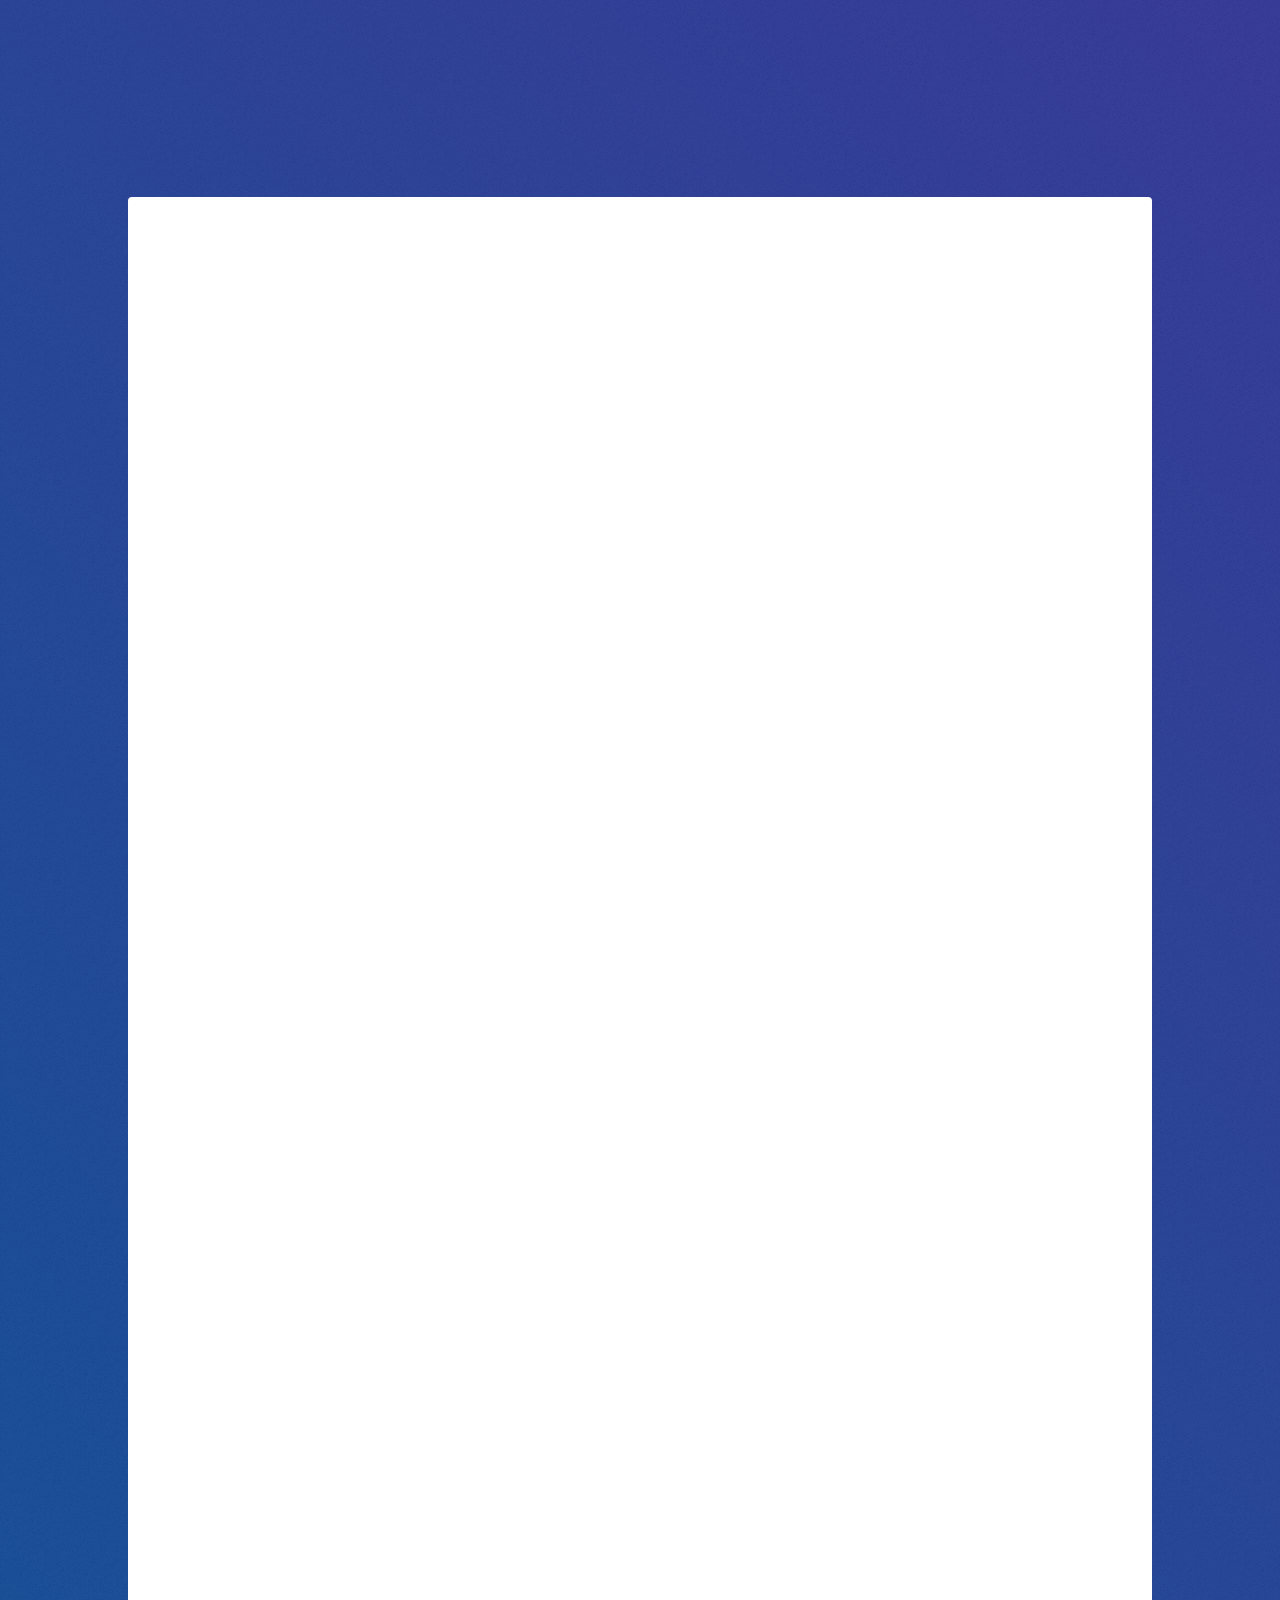
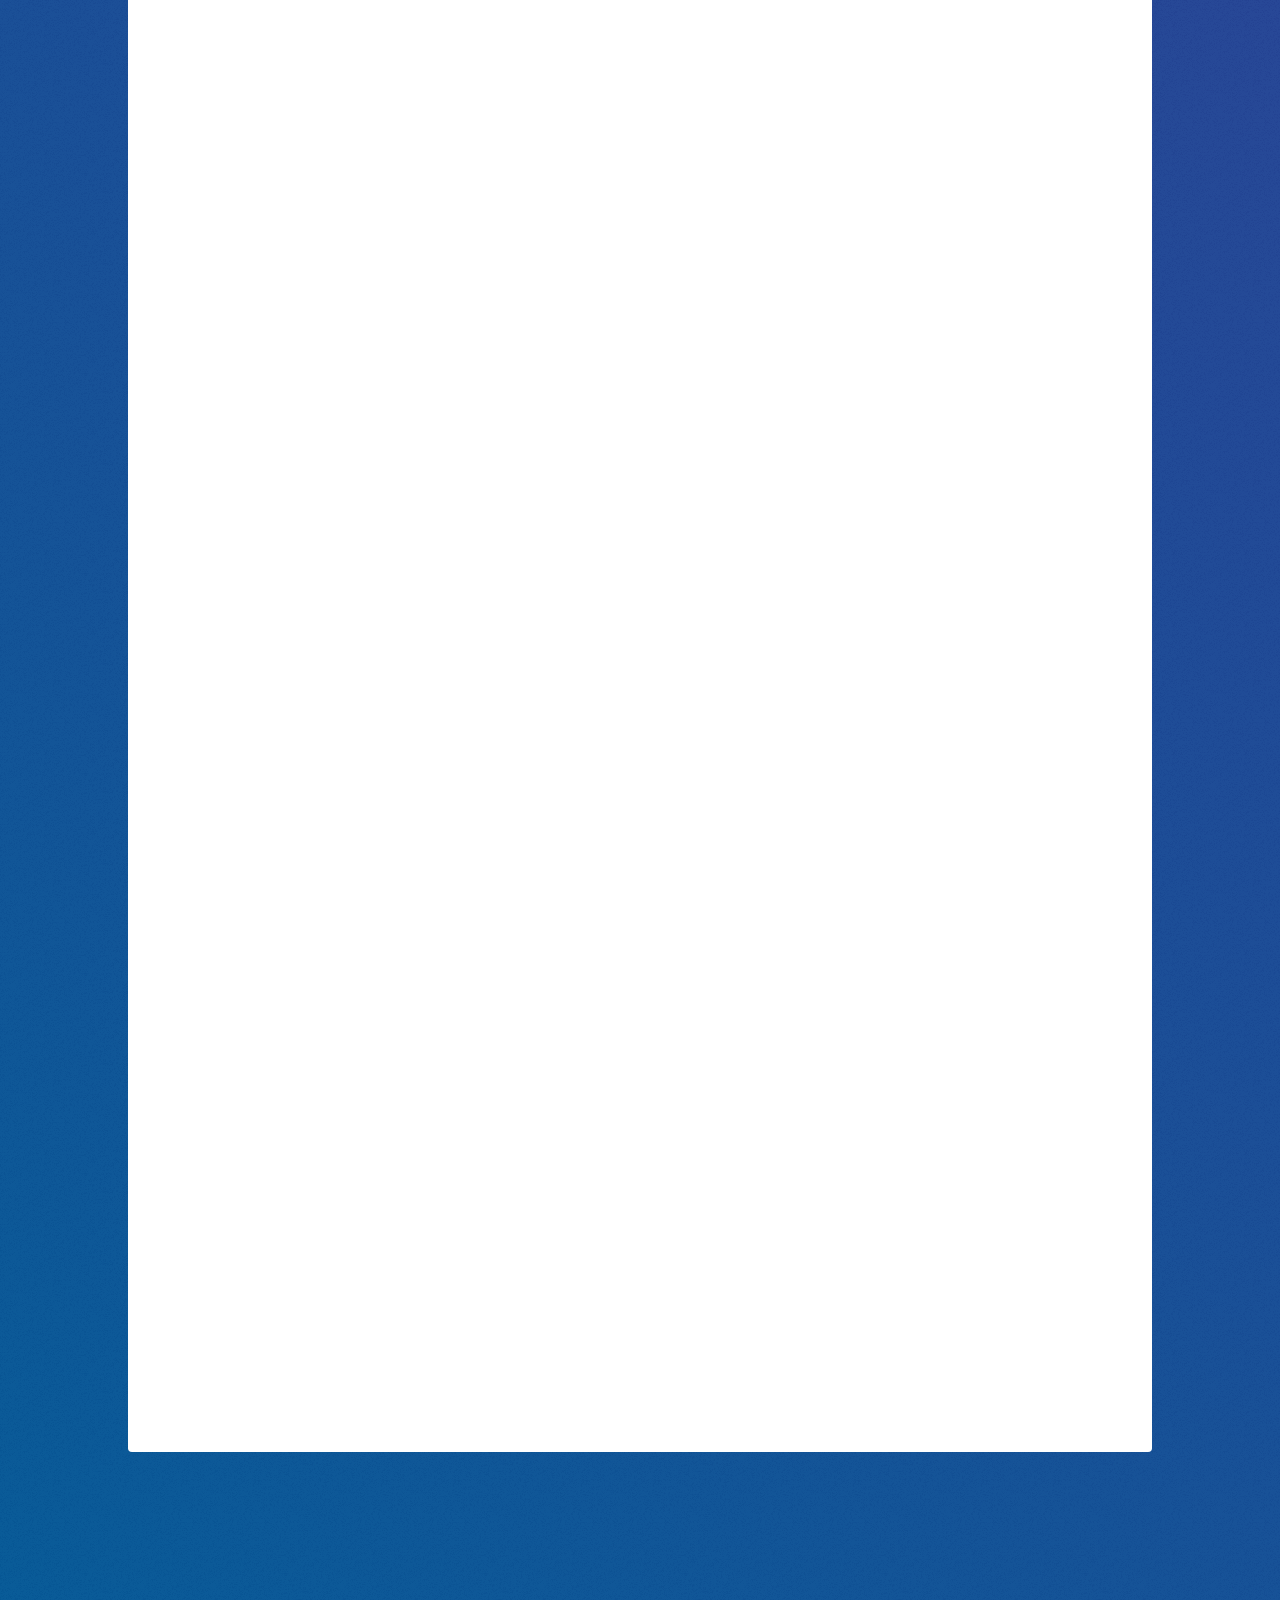
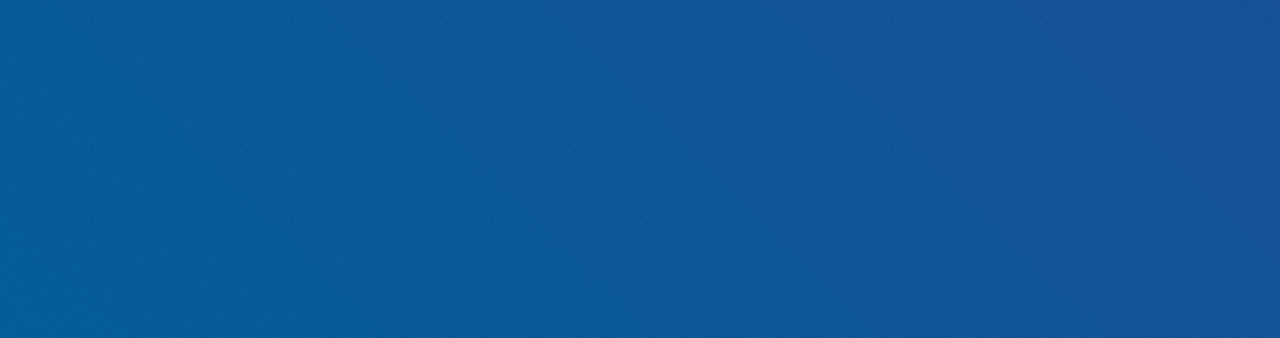
<file: blog-interactivo.html>
<!DOCTYPE HTML>
<!--
	Stellar by HTML5 UP
	html5up.net | @ajlkn
	Free for personal and commercial use under the CCA 3.0 license (html5up.net/license)
-->
<html>

<head>
	<title>Proyecto - Samoel Andres</title>
	<meta charset="utf-8" />
	<meta name="viewport" content="width=device-width, initial-scale=1, user-scalable=no" />
	<link rel="stylesheet" href="assets/css/main.css" />
	<link rel="stylesheet" href="assets/css/sav.css">
	<link rel="stylesheet" href="assets/css/fade-in.css">
	<noscript>
		<link rel="stylesheet" href="assets/css/noscript.css" />
	</noscript>
</head>

<body class="is-preload">

	<!-- Wrapper -->
	<div id="wrapper">

		<!-- Header -->
		<header id="header" class="text-animation">
			<h1>Blog Interactivo</h1>
			<p>Frontend | Laravel | MySQL | aplicación Web</p>
		</header>

		<!-- Main -->
		<div id="main">

			<!-- Content -->
			<section id="content" class="main">
				<span class="image main"><img src="images/blog/devices.svg"
						alt="Vista del Blog Interactivo en Dispositivos" height="500" /></span>

				<h2>Objetivo</h2>
				<p>Implementar una plataforma que permite a sus usuarios conectar con otros que comparten
					interéses similares mediante la publicación de contenidos de interés.</p>

				<h2>Herramientas y tecnologías</h2>
				<ul class="Unordered">
					<li>Backend</li>
					<ul class="Unordered">
						<li>Laravel</li>
						<li>Blade</li>
						<li>PHP</li>
					</ul>
					<li>Base de datos</li>
					<ul class="Unordered">
						<li>MySQL</li>
					</ul>
				</ul>

				<h2>Características del proyecto</h2>
				<ul class="Unordered">
					<li>Interfaz amigable e intuitiva.</li>
					<li>Categorías para separar contenido por interés.</li>
					<li>Sección interactiva para comentarios y evaluaciones.</li>
					<li>Gestión avanzada de perfiles de usuario.</li>
					<li>Panel de administrador para gestionar publicaciones y usuarios.</li>
					<li>Seguridad robusta con roles de usuario.</li>
				</ul>

				<h2>Proceso de desarrollo</h2>
				<p>Este proyecto fue desarrollado siguiendo un enfoque ágil, aplicando las mejores prácticas de
					desarrollo y seguridad dentro del sistema. Las fases principales del desarrollo fueron:</p>
				<ul class="Unordered">
					<li><strong>Diseño de la base de datos: </strong> Se diseño el esquema de la base de datos para el
						almacenamiento de los datos.</li>
					<li><strong>Desarrollo:</strong> Desarrollo del frontend usando Laravel como
						framework backend, y HTML, CSS y Bootstrap para los estilos.</li>
					<li><strong>Pruebas de funcionalidad y depuración:</strong> Se testearon los componentes e
						identificaron puntos de seguridad a mejorar asegurando su buen funcionamiento.</li>
				</ul>

				<h2>Galería</h2>
				<section id="gallery">
					<div class="image-gallery-2">
						<div class="gallery-item">
							<img src="images/blog/login.webp" alt="Login del Blog Interactivo" class="responsive-image">
							<p>Login de la plataforma</p>
						</div>
						<div class="gallery-item">
							<img class="responsive-image" src="images/blog/home.webp" alt="Pantalla de inicio">
							<p>Pantalla principal</p>
						</div>
					</div>
					<div class="image-gallery-2">
						<div class="gallery-item">
							<img src="images/blog/profile.webp" alt="Página de Edición de Perfil de Usuario"
								class="responsive-image">
							<p>Editar perfil de usuario</p>
						</div>
						<div class="gallery-item">
							<img class="responsive-image" src="images/blog/admin.webp"
								alt="Vista del Panel de Administrador">
							<p>Tablero de administración</p>
						</div>
					</div>
				</section>

				<h2>Desafíos y soluciones</h2>
				<p>El desarrollo de esta plataforma me llevo a afrontar una serie de desafios interesantes como:</p>
				<ul class="Unordered">
					<li>Desafío: Implementar la autenticación de usuarios.</li>
					<ul class="Unordered">
						<li>Solución: Implementé autenticación utilizando middleware de Laravel para proteger rutas y
							validar datos.</li>
					</ul>
					<li>Desafío: Optimizar el rendimiento de la aplicación.</li>
					<ul class="Unordered">
						<li>Solución: Utilice técnicas de reutilización de componentes y optimicé
							los controladores y consultas que se encargan de hacer las consultas directamente a la base
							de datos.</li>
					</ul>
				</ul>

				<h2>Próximos pasos o mejoras futuras</h2>
				<p>En el futuro, es posible añadir nuevas funcionalidades a la plataforma, ya que Laravel emplea la
					arquitectura MVC permite que el proyecto sea altamente escalable. Algunas posibles opciones:</p>
				<ul class="Unordered">
					<li>Mejoras en la seguridad de la plataforma.</li>
					<li>Sección para contenido multimedia (videos).</li>
					<li>Un chat que permita la comunicación de usuarios en la misma plataforma.</li>
				</ul>
			</section>

		</div>

		<!-- Footer -->
		<footer id="footer">
			<section>
				<h2>¿Tienes un proyecto en mente?</h2>
				<p>Ponte en contacto conmigo y trabajemos juntos para convertir tu idea en realidad, aplicando las
					mejores prácticas de desarrollo y asegurando un resultado excepcional.</p>
				<!-- <ul class="actions">
					<li><a href="generic.html" class="button">Learn More</a></li>
				</ul> -->
			</section>
			<section>
				<h2>Samoel Andres</h2>
				<dl class="alt">
					<dt>Dirección</dt>
					<dd>Morelos, México</dd>
					<dt>Teléfono</dt>
					<dd>(+52) 55 6104 2249</dd>
					<dt>Correo</dt>
					<dd>aevs.andres.vidal@gmail.com</dd>
				</dl>
				<ul class="icons">
					<!-- <li><a href="#" class="icon brands fa-twitter alt"><span class="label">Twitter</span></a></li> -->
					<!-- <li><a href="#" class="icon brands fa-facebook-f alt"><span class="label">Facebook</span></a></li> -->
					<!-- <li><a href="#" class="icon brands fa-instagram alt"><span class="label">Instagram</span></a></li> -->
					<li>
						<a href="https://linkedin.com/in/samoel-andres-vidal" class="icon brands fa-linkedin alt">
							<span class="label">LinkedIn</span>
						</a>
					</li>
					<li>
						<a href="https://github.com/samoel-andres" class="icon brands fa-github alt">
							<span class="label">GitHub</span>
						</a>
					</li>
					<!-- <li><a href="#" class="icon brands fa-dribbble alt"><span class="label">Dribbble</span></a></li> -->
				</ul>
			</section>
			<p class="copyright">&copy; Desarrollado por Samoel Andres</p>
		</footer>

	</div>

	<!-- Scripts -->
	<script src="assets/js/jquery.min.js"></script>
	<script src="assets/js/jquery.scrollex.min.js"></script>
	<script src="assets/js/jquery.scrolly.min.js"></script>
	<script src="assets/js/browser.min.js"></script>
	<script src="assets/js/breakpoints.min.js"></script>
	<script src="assets/js/util.js"></script>
	<script src="assets/js/main.js"></script>

</body>

</html>
</file>
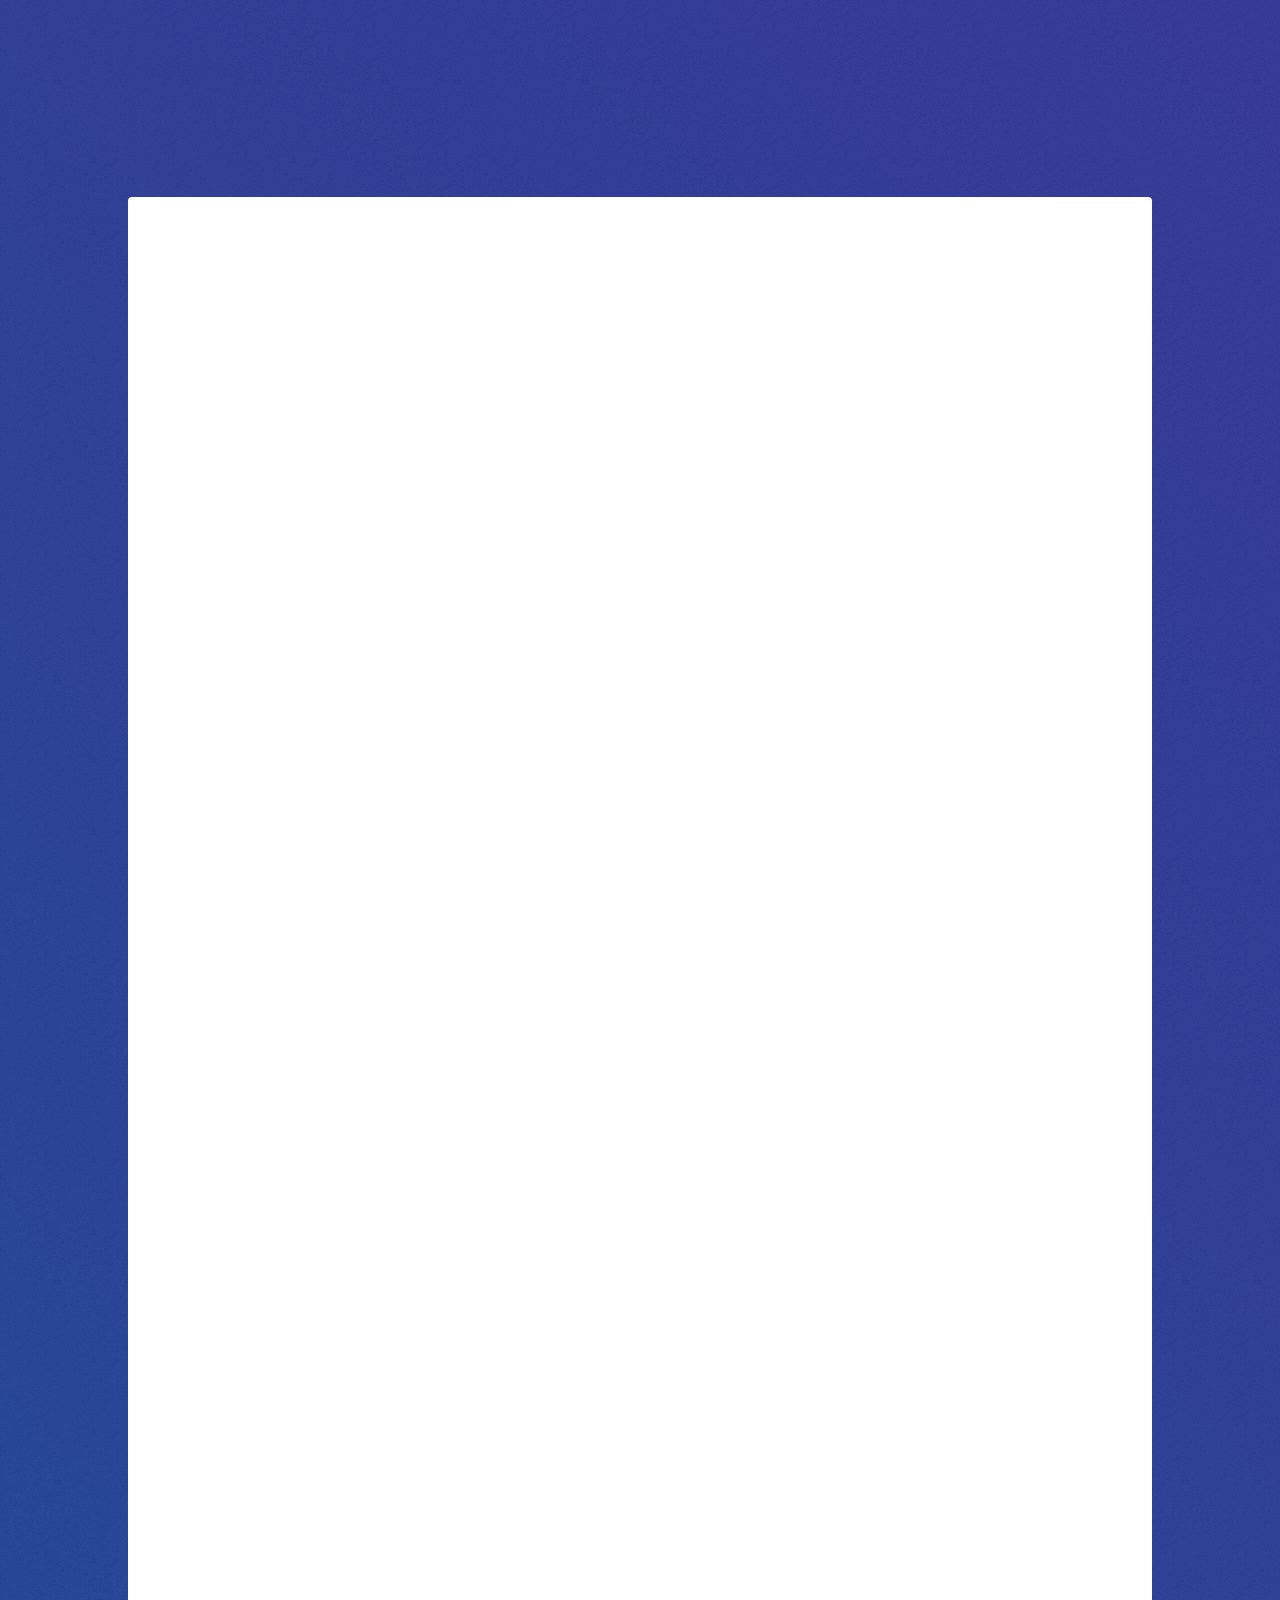
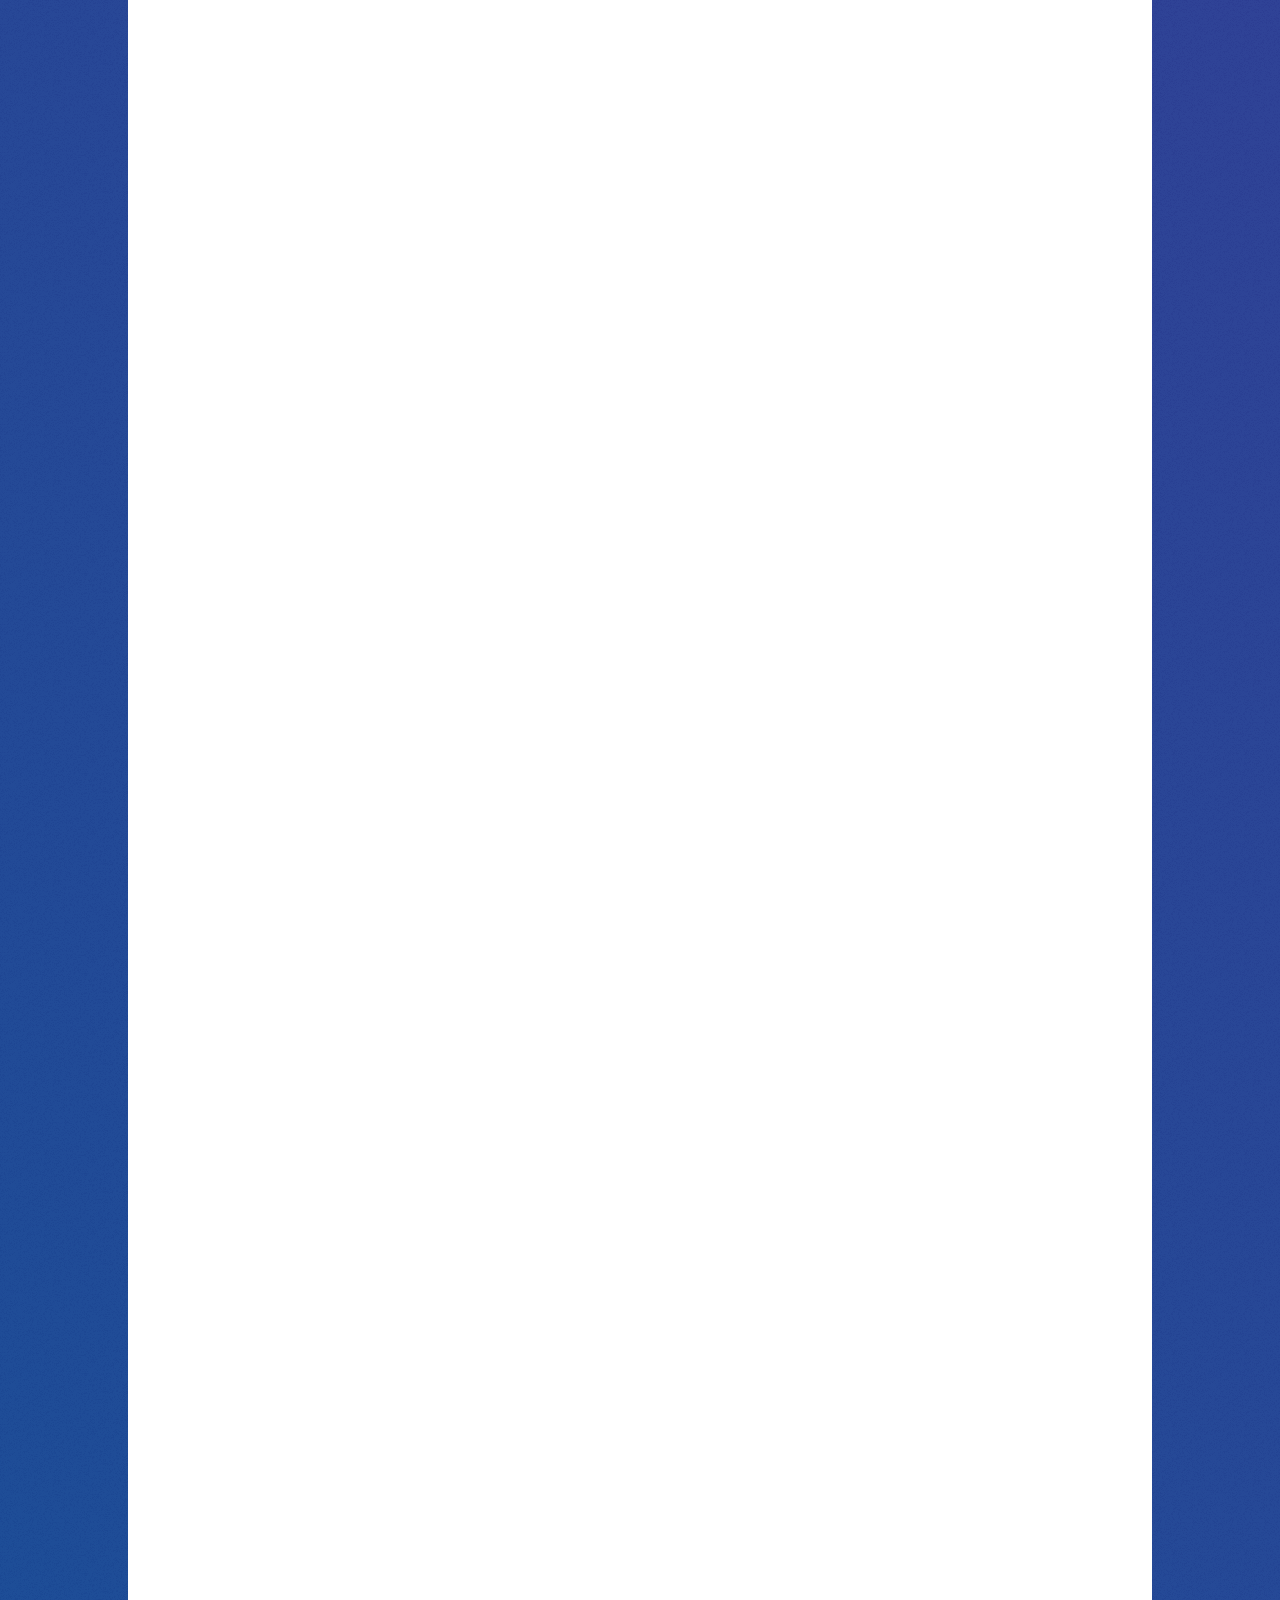
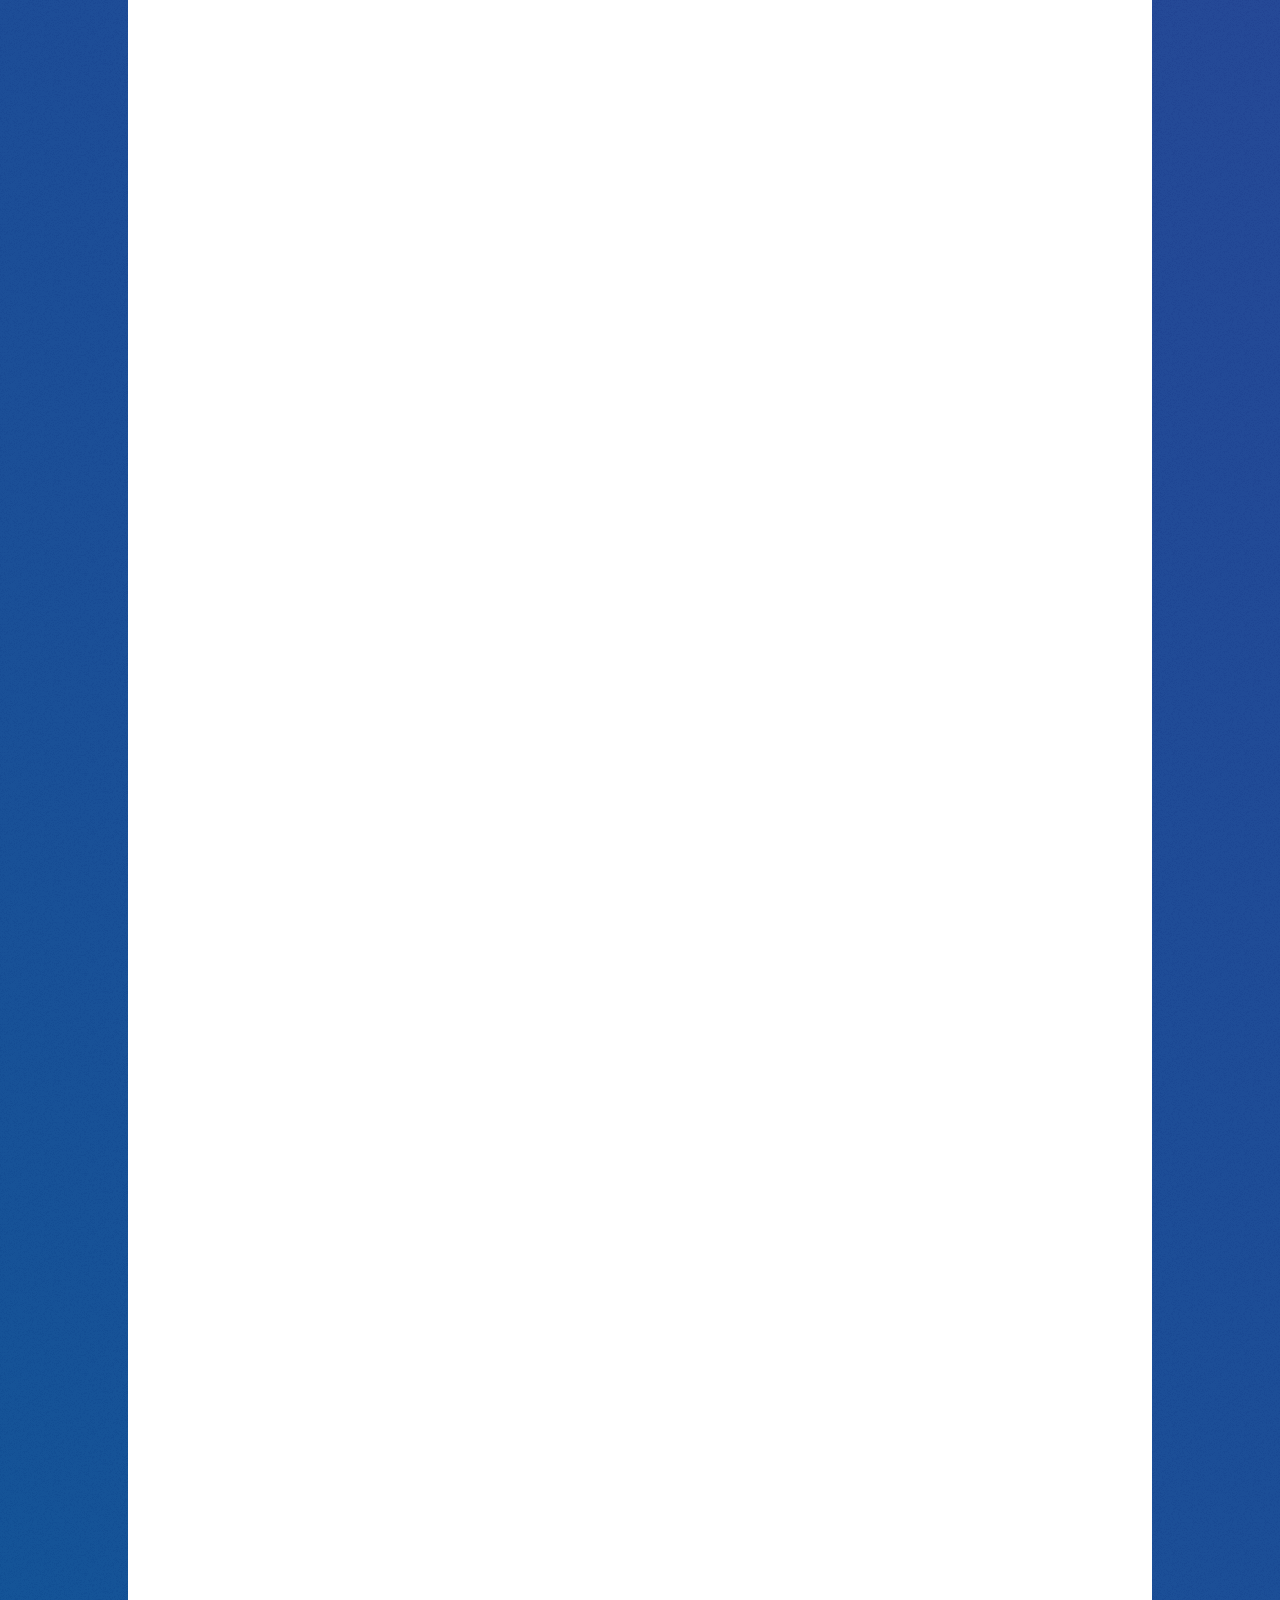
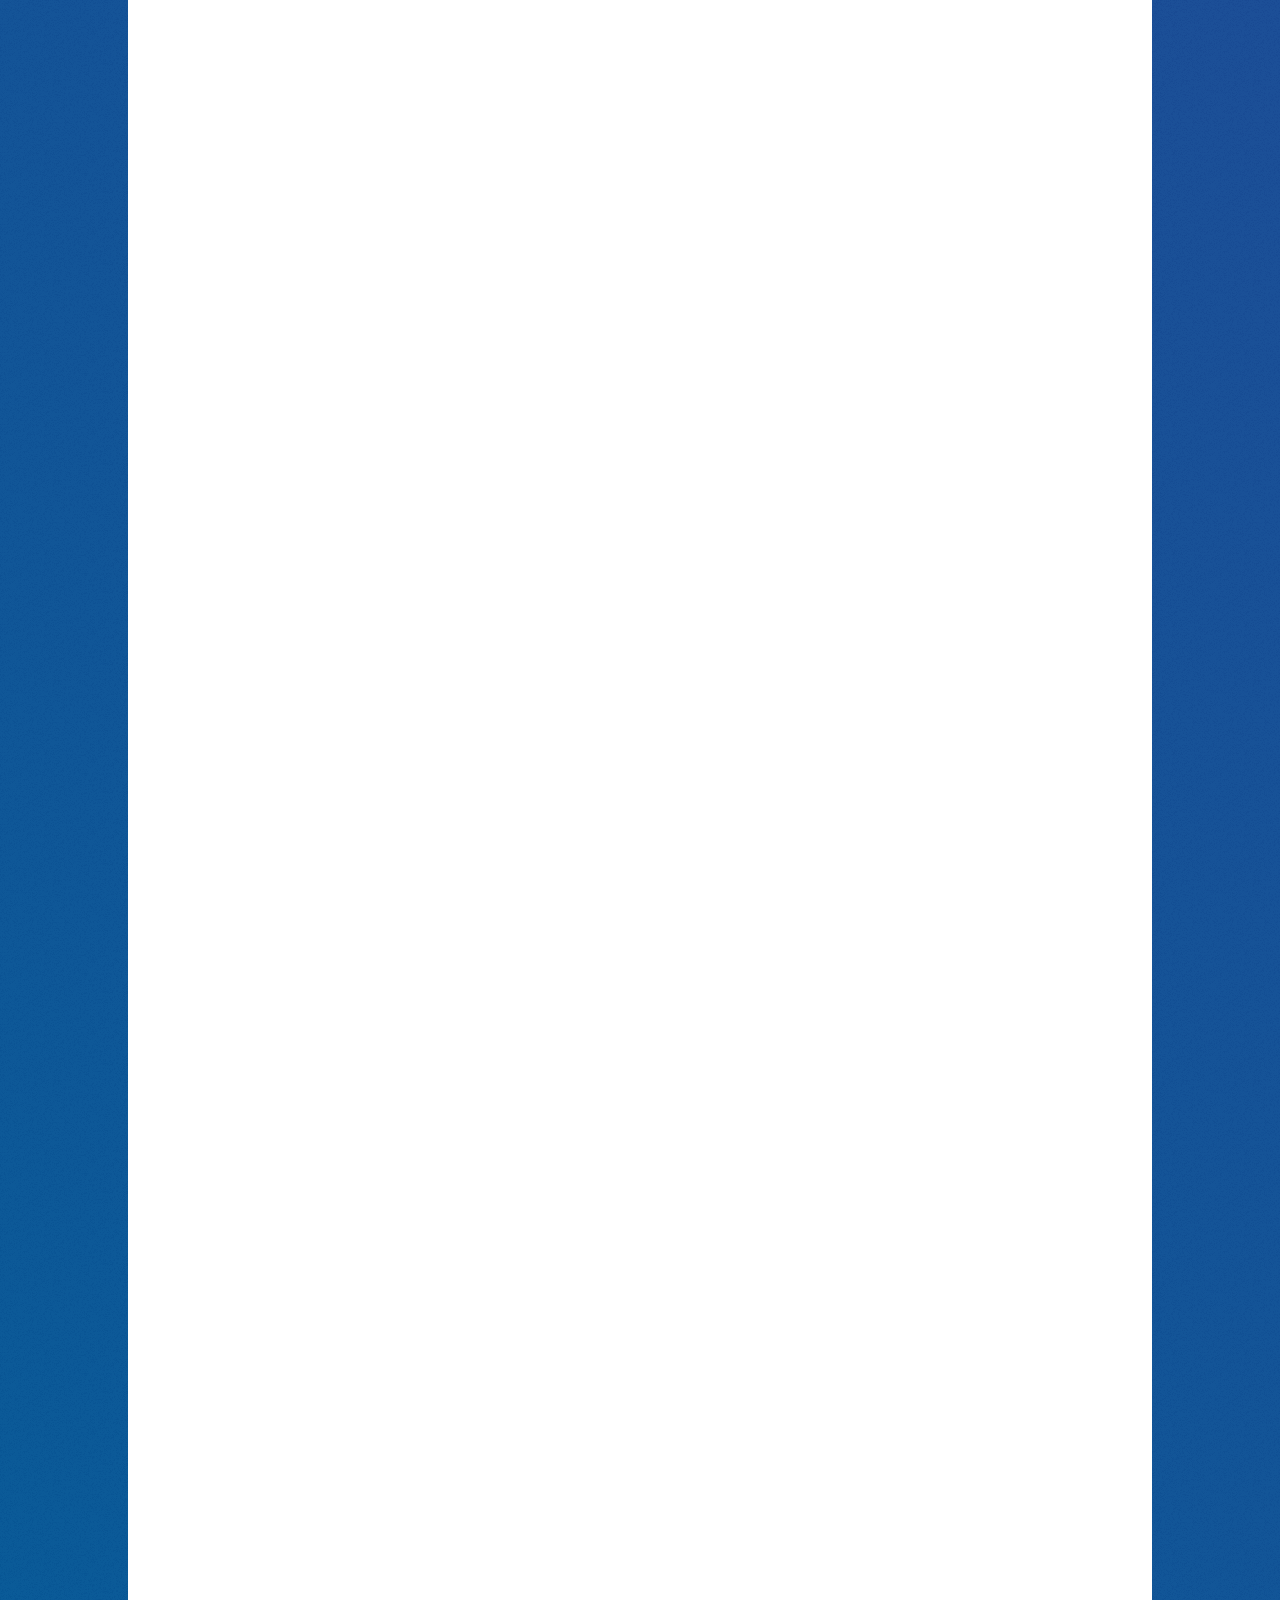
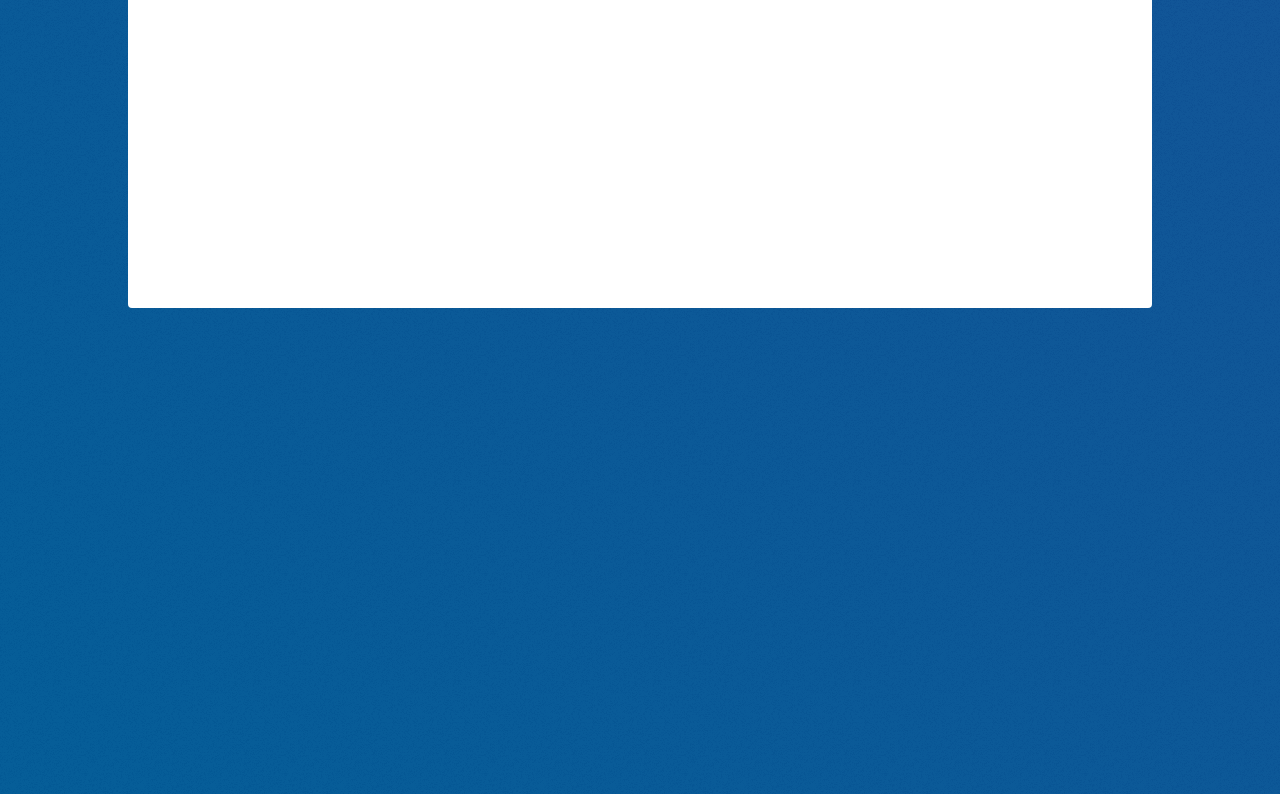
<file: ice-cream.html>
<!DOCTYPE HTML>
<!--
	Stellar by HTML5 UP
	html5up.net | @ajlkn
	Free for personal and commercial use under the CCA 3.0 license (html5up.net/license)
-->
<html>

<head>
	<title>Proyecto - Samoel Andres</title>
	<meta charset="utf-8" />
	<meta name="viewport" content="width=device-width, initial-scale=1, user-scalable=no" />
	<link rel="stylesheet" href="assets/css/main.css" />
	<link rel="stylesheet" href="assets/css/sav.css">
	<link rel="stylesheet" href="assets/css/fade-in.css">
	<noscript>
		<link rel="stylesheet" href="assets/css/noscript.css" />
	</noscript>
</head>

<body class="is-preload">

	<!-- Wrapper -->
	<div id="wrapper">

		<!-- Header -->
		<header id="header" class="text-animation">
			<h1>ICE Cream</h1>
			<p>Diseño UX/UI | Adobe XD | Prototipo de Rediseño | Página Web</p>
		</header>

		<!-- Main -->
		<div id="main">

			<!-- Content -->
			<section id="content" class="main">
				<span class="image main"><img src="images/icecream/preview.svg" alt="Prototipo de Rediseño ICE Cream"
						height="500" /></span>

				<h2>Descripción</h2>
				<p>El proyecto consta del desarrollo de una página web realizado para cumplir el objetivo principal de
					permitir a un comercio local mostrar sus productos y recibir pedidos en línea.</p>

				<h3>Problemas o limitaciones del diseño original</h3>
				<p>Originalmente el diseño es simple y ofrece una experiencia de usuario limitada, muestra información
					irrelevante y carece de secciones que separen el contenido adecuadamente.</p>

				<h2>Objetivo del rediseño</h2>
				<p>El rediseño se centró en mejorar las interfaces y la experiencia del usuario,
					distribuir el contenido en secciones o páginas de manera adecuada y brindar una experiencia de
					usuario mas fluida y atractiva.</p>

				<h2>Herramientas y tecnologías</h2>
				<ul class="Unordered">
					<li><strong>Adobe XD:</strong> Para el diseño de interfaces y prototipo interactivo.</li>
				</ul>

				<h2>Problemas identificados</h2>
				<ul class="Unordered">
					<li>Se presenta información irrelevante.</li>
					<li>Carece de una separación adecuada del contenido.</li>
					<li>La experiencia de usuario es simple.</li>
					<li>Carece de animaciones en el contenido.</li>
				</ul>

				<h2>Proceso de diseño</h2>
				<ul class="Unordered">
					<li><strong>Investigación y análisis:</strong> Identificación de usuarios objetivos y sus
						necesidades.</li>
					<li><strong>Wireframing:</strong> Creación de estructuras básicas de pantallas.</li>
					<li><strong>Prototipado:</strong> Diseños de alta fidelidad y pantallas interactivas con flujo de
						usuarios.</li>
					<li><strong>Pruebas de usabilidad:</strong> La evaluación de usabilidad y experiencia de usuario la
						realicé con un grupo de personas seleccionadas, que interactuaron con el prototipo y
						aportaron sus comentarios, los cuales fueron importantes para identificar areas de mejora y
						cambios en general para el proyecto.</li>
				</ul>

				<h2>Galería de diseño original</h2>
				<section id="gallery">
					<div class="image-gallery-2">
						<div class="gallery-item">
							<img src="images/icecream/home.webp" alt="Vista Principal de la Página Web"
								class="responsive-image">
							<p>Vista principal de la página web</p>
						</div>
						<div class="gallery-item">
							<img src="images/icecream/promotions.webp" alt="Vista de las Promociones del Comercio"
								class="responsive-image">
							<p>Sección de promociones</p>
						</div>
					</div>
					<div class="image-gallery-2">
						<div class="gallery-item">
							<img src="images/icecream/contact.webp" alt="Sección Contacto" class="responsive-image">
							<p>Sección de contacto</p>
						</div>
						<div class="gallery-item">
							<img src="images/icecream/store-cart.webp" alt="Sección Productos y Productos en el Carrito"
								class="responsive-image">
							<p>Sección de Productos y Productos que se Pedirán</p>
						</div>
					</div>
				</section>

				<h2>Investigación</h2>
				<ul class="Unordered">
					<li>Método usado para analizar el diseño original:</li>
					<ul class="Unordered">
						<li>Encuestas</li>
						<li>Pruebas de usabilidad</li>
						<li>Análisis de ejemplares existentes</li>
					</ul>
				</ul>
				<h3>Hallazgos clave</h3>
				<p>Tras el análisis de la información recabada, se demostró que el diseño original era muy simple y no
					captaba la atención del usuario, al carecer de animaciones atractivas y tener algunos bugs presentes
					en el submenú de productos de la barra de navegación.</p>

				<h2>Propuesta de rediseño</h2>
				<p>Mi propuesta de rediseño fue:</p>
				<ul class="Unordered">
					<li>Estructurar de mejor manera la información</li>
					<li>Presentar las promociones como primera impresión al acceder a la página</li>
					<li>Modificar el estilo del submenú de productos</li>
					<li>Mejorar la vista previa del carrito para que sea mas atractiva e interactiva.</li>
					<li>Mejorar la sección para detalles del pedido.</li>
					<li>Separar en interfaces separadas</li>
					<ul class="Unordered">
						<li>Productos/Tienda</li>
						<li>Detalles del pedido</li>
					</ul>
				</ul>

				<h3>Galería de wireframes</h3>
				<section id="gallery">
					<div class="image-gallery-2">
						<div class="gallery-item">
							<img src="images/icecream/w-home.webp" alt="Nueva Vista Principal de la Página Web"
								class="responsive-image">
							<p>Nueva vista principal de la página web</p>
						</div>
						<div class="gallery-item">
							<img src="images/icecream/w-store.webp" alt="Nueva Vista de la Tienda de Productos"
								class="responsive-image">
							<p>Nueva vista de la tienda de productos</p>
						</div>
					</div>
					<div class="image-gallery-2">
						<div class="gallery-item">
							<img src="images/icecream/w-menu.webp" alt="Nueva Vista del Submenú de Productos"
								class="responsive-image">
							<p>Nueva vista del submenú de productos</p>
						</div>
						<div class="gallery-item">
							<img src="images/icecream/w-cart.webp" alt="Nueva Vista Previa del Carrito de Productos"
								class="responsive-image">
							<p>Nueva vista previa del carrito de productos</p>
						</div>
					</div>
				</section>

				<h2>Proceso de rediseño</h2>
				<ul class="Unordered">
					<li>Fases de trabajo</li>
					<ul class="Unordered">
						<li>Ideación</li>
						<li>Creación de prototipos</li>
						<li>Interacciones basadas en retroalimentación</li>
					</ul>
				</ul>

				<h2>Antes y después</h2>
				<h3>Galería de comparación</h3>
				<section id="gallery">
					<div class="image-gallery-2">
						<div class="gallery-item">
							<img src="images/icecream/before-now/before-home.webp"
								alt="Anterior Vista Principal de la Página" class="responsive-image">
							<p>Anterior vista principal de la página</p>
						</div>
						<div class="gallery-item">
							<img src="images/icecream/before-now/now-home.webp" alt="Nueva Vista Principal de la Página"
								class="responsive-image">
							<p>Nueva vista principal de la página</p>
						</div>
					</div>
					<div class="image-gallery-2">
						<div class="gallery-item">
							<img src="images/icecream/before-now/before-submenu.webp" alt="Anterior Vista del Submenú"
								class="responsive-image">
							<p>Anterior vista del submenú</p>
						</div>
						<div class="gallery-item">
							<img src="images/icecream/before-now/now-submenu.webp" alt="Nueva Vista del Submenú"
								class="responsive-image">
							<p>Nueva vista del submenú</p>
						</div>
					</div>
					<div class="image-gallery-2">
						<div class="gallery-item">
							<img src="images/icecream/before-now/before-store.webp" alt="Anterior Vista de la Tienda"
								class="responsive-image">
							<p>Anterior vista de la tienda</p>
						</div>
						<div class="gallery-item">
							<img src="images/icecream/before-now/now-store.webp" alt="Nueva Vista de la Tienda"
								class="responsive-image">
							<p>Nueva vista de la tienda</p>
						</div>
					</div>
					<div class="image-gallery-2">
						<div class="gallery-item">
							<img src="images/icecream/before-now/before-cart.webp"
								alt="Anterior Vista Previa del Carrito" class="responsive-image">
							<p>Anterior vista previa del carrito</p>
						</div>
						<div class="gallery-item">
							<img src="images/icecream/before-now/now-cart.webp" alt="Nueva Vista Previa del Carrito"
								class="responsive-image">
							<p>Nueva vista previa del carrito</p>
						</div>
					</div>
				</section>
				<p>Esteticamente el nuevo diseño tiene un aspecto más moderno, mejor organización del contenido,
					animaciones atractivas y no altera el funcionamiento principal de mostrar los productos y permitir
					recibir pedidos en línea. El diseño ofrece una experiencia de usuario más atractiva y fluida.</p>

				<h2>Resultados</h2>
				<p>El tiempo de interacción del cliente para poder realizar sus pedidos es menor, la implementación de
					funciones rápidas en la vista previa del carrito y un mejor orden de los item mejora en gran medida
					la experiencia del usuario. A los usuarios encuestados se les permitió interactuar con el prototipo
					y brindaron comentarios de retroalimentación que fueron sumamente positivos respecto al nuevo
					diseño.</p>

				<h2>Desafíos y soluciones</h2>
				<ul class="Unordered">
					<li><strong>Desafío:</strong> Conservar la esencia de la marca de identidad del comercio.</li>
					<ul class="Unordered">
						<li><strong>Solución:</strong> Definí una paleta de colores basada en los originales del diseño
							y evite saturar las interfaces de contenido (imágenes, colores, textos).</li>
					</ul>
					<li><strong>Desafío:</strong> Captar la atención del cliente a través de interfaces mas interactivas
						y atractivas.</li>
					<ul class="Unordered">
						<li><strong>Solución:</strong> Diseñar interfaces que incluyan animaciones suaves y
							consistentes, evitar saturarlas de contenido.</li>
					</ul>
				</ul>

				<h2>Aprendizajes</h2>
				<p>Durante el proceso de rediseño he aprendido a aplicar encuestas para recabar información acerca de un
					producto y a interpretar la información que proviene de la retroalimentación. Apliqué múltiples
					principios de diseño UX/UI, uno de los principales y más importantes fue mejorar la experiencia en
					el proceso para realizar pedidos y proporcionar al usuario acciones rápidas en la vista previa del
					carrito, lo cual mejora considerablemente la experiencia del cliente. Estos aprendizajes me ayudarán
					a diseñar interfaces más orientadas al usuario y realizar mejoras iterativas con base en datos
					reales.</p>

			</section>
		</div>

		<!-- Footer -->
		<footer id="footer">
			<section>
				<h2>¿Tienes un proyecto en mente?</h2>
				<p>Ponte en contacto conmigo y trabajemos juntos para convertir tu idea en realidad, aplicando las
					mejores prácticas de desarrollo y asegurando un resultado excepcional.</p>
				<!-- <ul class="actions">
					<li><a href="generic.html" class="button">Learn More</a></li>
				</ul> -->
			</section>
			<section>
				<h2>Samoel Andres</h2>
				<dl class="alt">
					<dt>Dirección</dt>
					<dd>Morelos, México</dd>
					<dt>Teléfono</dt>
					<dd>(+52) 55 6104 2249</dd>
					<dt>Correo</dt>
					<dd>aevs.andres.vidal@gmail.com</dd>
				</dl>
				<ul class="icons">
					<!-- <li><a href="#" class="icon brands fa-twitter alt"><span class="label">Twitter</span></a></li> -->
					<!-- <li><a href="#" class="icon brands fa-facebook-f alt"><span class="label">Facebook</span></a></li> -->
					<!-- <li><a href="#" class="icon brands fa-instagram alt"><span class="label">Instagram</span></a></li> -->
					<li>
						<a href="https://linkedin.com/in/samoel-andres-vidal" class="icon brands fa-linkedin alt">
							<span class="label">LinkedIn</span>
						</a>
					</li>
					<li>
						<a href="https://github.com/samoel-andres" class="icon brands fa-github alt">
							<span class="label">GitHub</span>
						</a>
					</li>
					<!-- <li><a href="#" class="icon brands fa-dribbble alt"><span class="label">Dribbble</span></a></li> -->
				</ul>
			</section>
			<p class="copyright">&copy; Desarrollado por Samoel Andres</p>
		</footer>

	</div>

	<!-- Scripts -->
	<script src="assets/js/jquery.min.js"></script>
	<script src="assets/js/jquery.scrollex.min.js"></script>
	<script src="assets/js/jquery.scrolly.min.js"></script>
	<script src="assets/js/browser.min.js"></script>
	<script src="assets/js/breakpoints.min.js"></script>
	<script src="assets/js/util.js"></script>
	<script src="assets/js/main.js"></script>

</body>

</html>
</file>
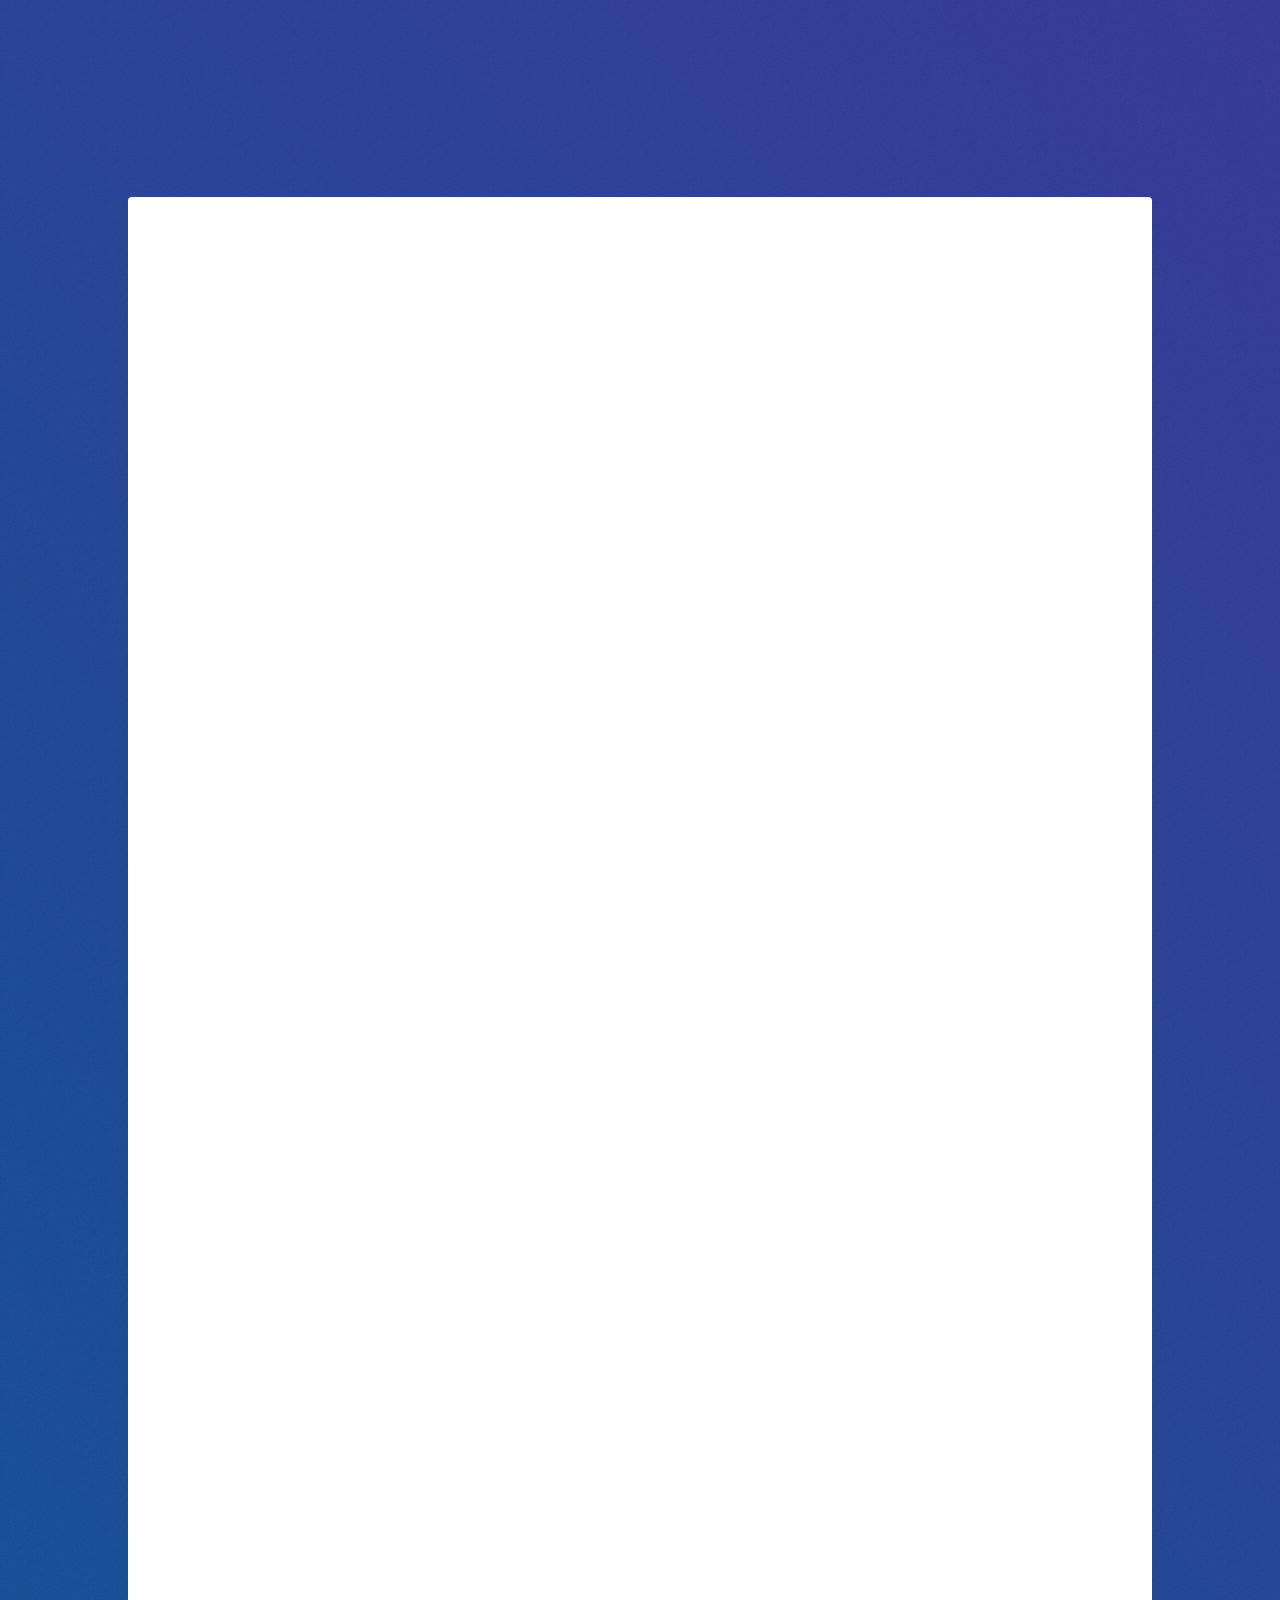
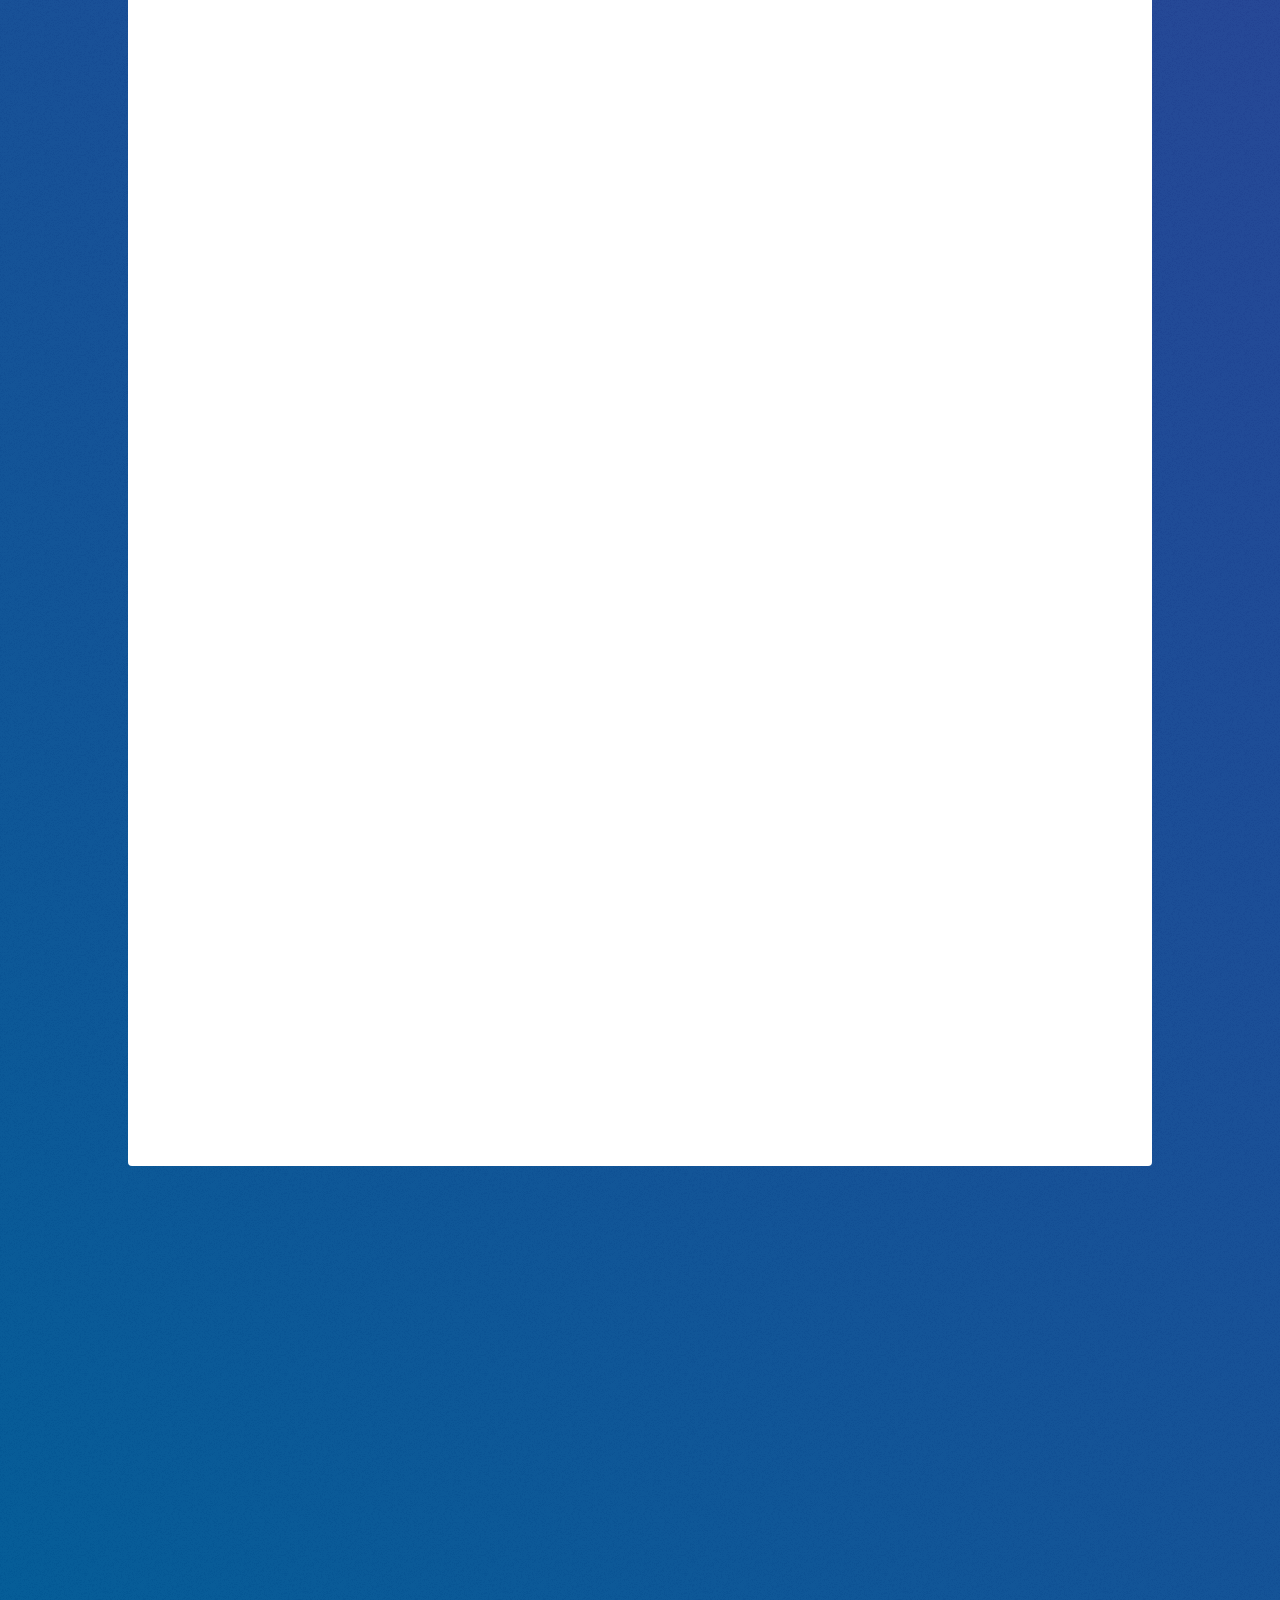
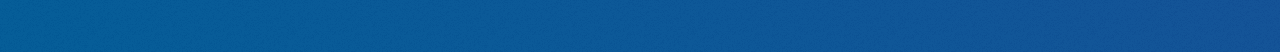
<file: my-portfolio.html>
<!DOCTYPE HTML>
<!--
	Stellar by HTML5 UP
	html5up.net | @ajlkn
	Free for personal and commercial use under the CCA 3.0 license (html5up.net/license)
-->
<html>

<head>
	<title>Proyecto - Samoel Andres</title>
	<meta charset="utf-8" />
	<meta name="viewport" content="width=device-width, initial-scale=1, user-scalable=no" />
	<link rel="stylesheet" href="assets/css/main.css" />
	<link rel="stylesheet" href="assets/css/sav.css">
	<link rel="stylesheet" href="assets/css/fade-in.css">
	<noscript>
		<link rel="stylesheet" href="assets/css/noscript.css" />
	</noscript>
</head>

<body class="is-preload">

	<!-- Wrapper -->
	<div id="wrapper">

		<!-- Header -->
		<header id="header" class="text-animation">
			<h1>Mi Portafolio</h1>
			<p>Frontend | Laravel | Diseño Responsivo | Desarrollo Web | Figma</p>
		</header>

		<!-- Main -->
		<div id="main">

			<!-- Content -->
			<section id="content" class="main">
				<span class="image main"><img src="images/portfolio/devices.svg"
						alt="Vista de mi Portafolio en Diferentes Dispositivos" height="500" /></span>

				<h2>Propósito</h2>
				<p>Este proyecto lo desarrolle con el objetivo de mostrar mis habilidades en desarrollo web,
					mostrar los proyectos que he desarrollado y mis conocimientos sobre el deseño de interfaces (UI) y
					experiencia de usuario (UX).</p>

				<h2>Herramientas y tecnologías</h2>
				<ul class="Unordered">
					<LI>VS Code</LI>
					<li>Diseño</li>
					<ul class="Unordered">
						<li>Figma</li>
						<li>Bootstrap</li>
						<li>CSS</li>
					</ul>
					<li>Backend</li>
					<ul class="Unordered">
						<li>Laravel</li>
						<li>Blade</li>
						<li>PHP</li>
					</ul>
				</ul>

				<h2>Características del proyecto</h2>
				<ul class="Unordered">
					<li>Diseño responsivo</li>
					<li>Animaciones e interacciones dinámicas</li>
					<li>Navegación intuitiva</li>
					<li>Estructura optimizada para SEO</li>
					<li>información sintetizada de acuerdo a secciones</li>
				</ul>

				<h2>Galería</h2>
				<section id="gallery">
					<div class="image-gallery-2">
						<div class="gallery-item">
							<img src="images/portfolio/inicio.webp" alt="Página de Inicio" class="responsive-image">
							<p>Página de de inicio</p>
						</div>
						<div class="gallery-item">
							<img class="responsive-image" src="images/portfolio/about.webp"
								alt="Página de Información Sobre Mi">
							<p>Acerca de mi</p>
						</div>
					</div>
					<div class="image-gallery-2">
						<div class="gallery-item">
							<img src="images/portfolio/projects.webp" alt="Página de mis Proyectos"
								class="responsive-image">
							<p>Mis lista de proyectos</p>
						</div>
						<div class="gallery-item">
							<img class="responsive-image" src="images/portfolio/contact.webp" alt="Página de Contacto">
							<p>Página de contacto</p>
						</div>
					</div>
				</section>

				<h2>Proceso de desarrollo</h2>
				<ul class="Unordered">
					<li><strong>Fase de planificación:</strong> Investigación de diseño, exploración de ejemplares
						existentes y organización del contenido.</li>
					<li><strong>Fase de diseño:</strong> Creación de wireframes y prototipos.</li>
					<li><strong>Fase de desarrollo:</strong> implementación del diseño usando Laravel como framework
						backend, y HTML, CSS y Bootstrap para los estilos y animaciones.</li>
					<li><strong>Optimización:</strong> Mejoras de rendimiento, diseño responsivo y pruebas en diferentes
						dispositivos y navegadores.</li>
				</ul>

				<h2>Desafíos y soluciones</h2>
				<p>La implementación de un diseño responsivo es muy importante, para lo cual he empleado el framework de
					Bootstrap, esto me permitió acelerar el proceso de desarrollo.</p>

				<h2>Aprendizajes</h2>
				<p>Durante el proceso de implementación y desarrollo aprendí como influye un buen desarrollo y con las
					mejores prácticas en el posicionamiento SEO, aprendí a seguir recomendaciones propias de Google que
					es uno de los mas importantes buscadores.</p>
			</section>

		</div>

		<!-- Footer -->
		<footer id="footer">
			<section>
				<h2>¿Tienes un proyecto en mente?</h2>
				<p>Ponte en contacto conmigo y trabajemos juntos para convertir tu idea en realidad, aplicando las
					mejores prácticas de desarrollo y asegurando un resultado excepcional.</p>
				<!-- <ul class="actions">
					<li><a href="generic.html" class="button">Learn More</a></li>
				</ul> -->
			</section>
			<section>
				<h2>Samoel Andres</h2>
				<dl class="alt">
					<dt>Dirección</dt>
					<dd>Morelos, México</dd>
					<dt>Teléfono</dt>
					<dd>(+52) 55 6104 2249</dd>
					<dt>Correo</dt>
					<dd>aevs.andres.vidal@gmail.com</dd>
				</dl>
				<ul class="icons">
					<!-- <li><a href="#" class="icon brands fa-twitter alt"><span class="label">Twitter</span></a></li> -->
					<!-- <li><a href="#" class="icon brands fa-facebook-f alt"><span class="label">Facebook</span></a></li> -->
					<!-- <li><a href="#" class="icon brands fa-instagram alt"><span class="label">Instagram</span></a></li> -->
					<li>
						<a href="https://linkedin.com/in/samoel-andres-vidal" class="icon brands fa-linkedin alt">
							<span class="label">LinkedIn</span>
						</a>
					</li>
					<li>
						<a href="https://github.com/samoel-andres" class="icon brands fa-github alt">
							<span class="label">GitHub</span>
						</a>
					</li>
					<!-- <li><a href="#" class="icon brands fa-dribbble alt"><span class="label">Dribbble</span></a></li> -->
				</ul>
			</section>
			<p class="copyright">&copy; Desarrollado por Samoel Andres</p>
		</footer>

	</div>

	<!-- Scripts -->
	<script src="assets/js/jquery.min.js"></script>
	<script src="assets/js/jquery.scrollex.min.js"></script>
	<script src="assets/js/jquery.scrolly.min.js"></script>
	<script src="assets/js/browser.min.js"></script>
	<script src="assets/js/breakpoints.min.js"></script>
	<script src="assets/js/util.js"></script>
	<script src="assets/js/main.js"></script>

</body>

</html>
</file>
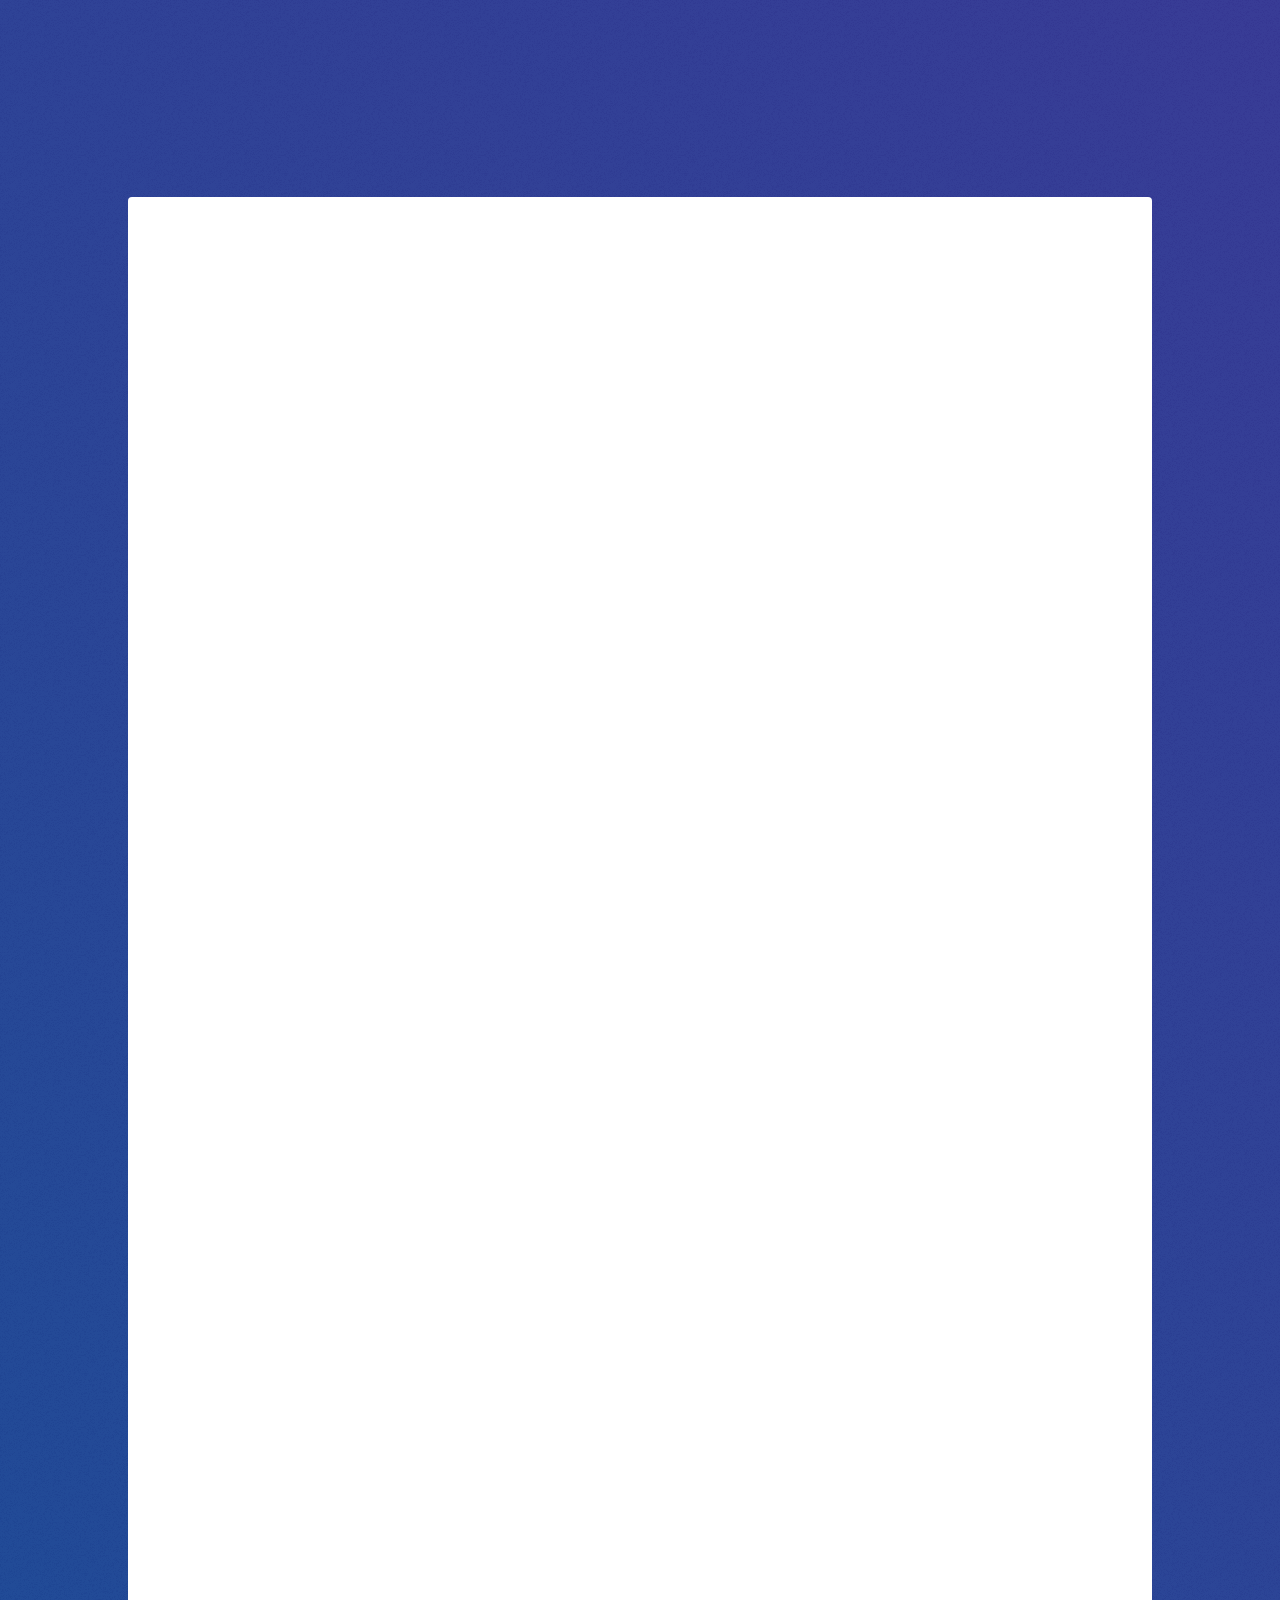
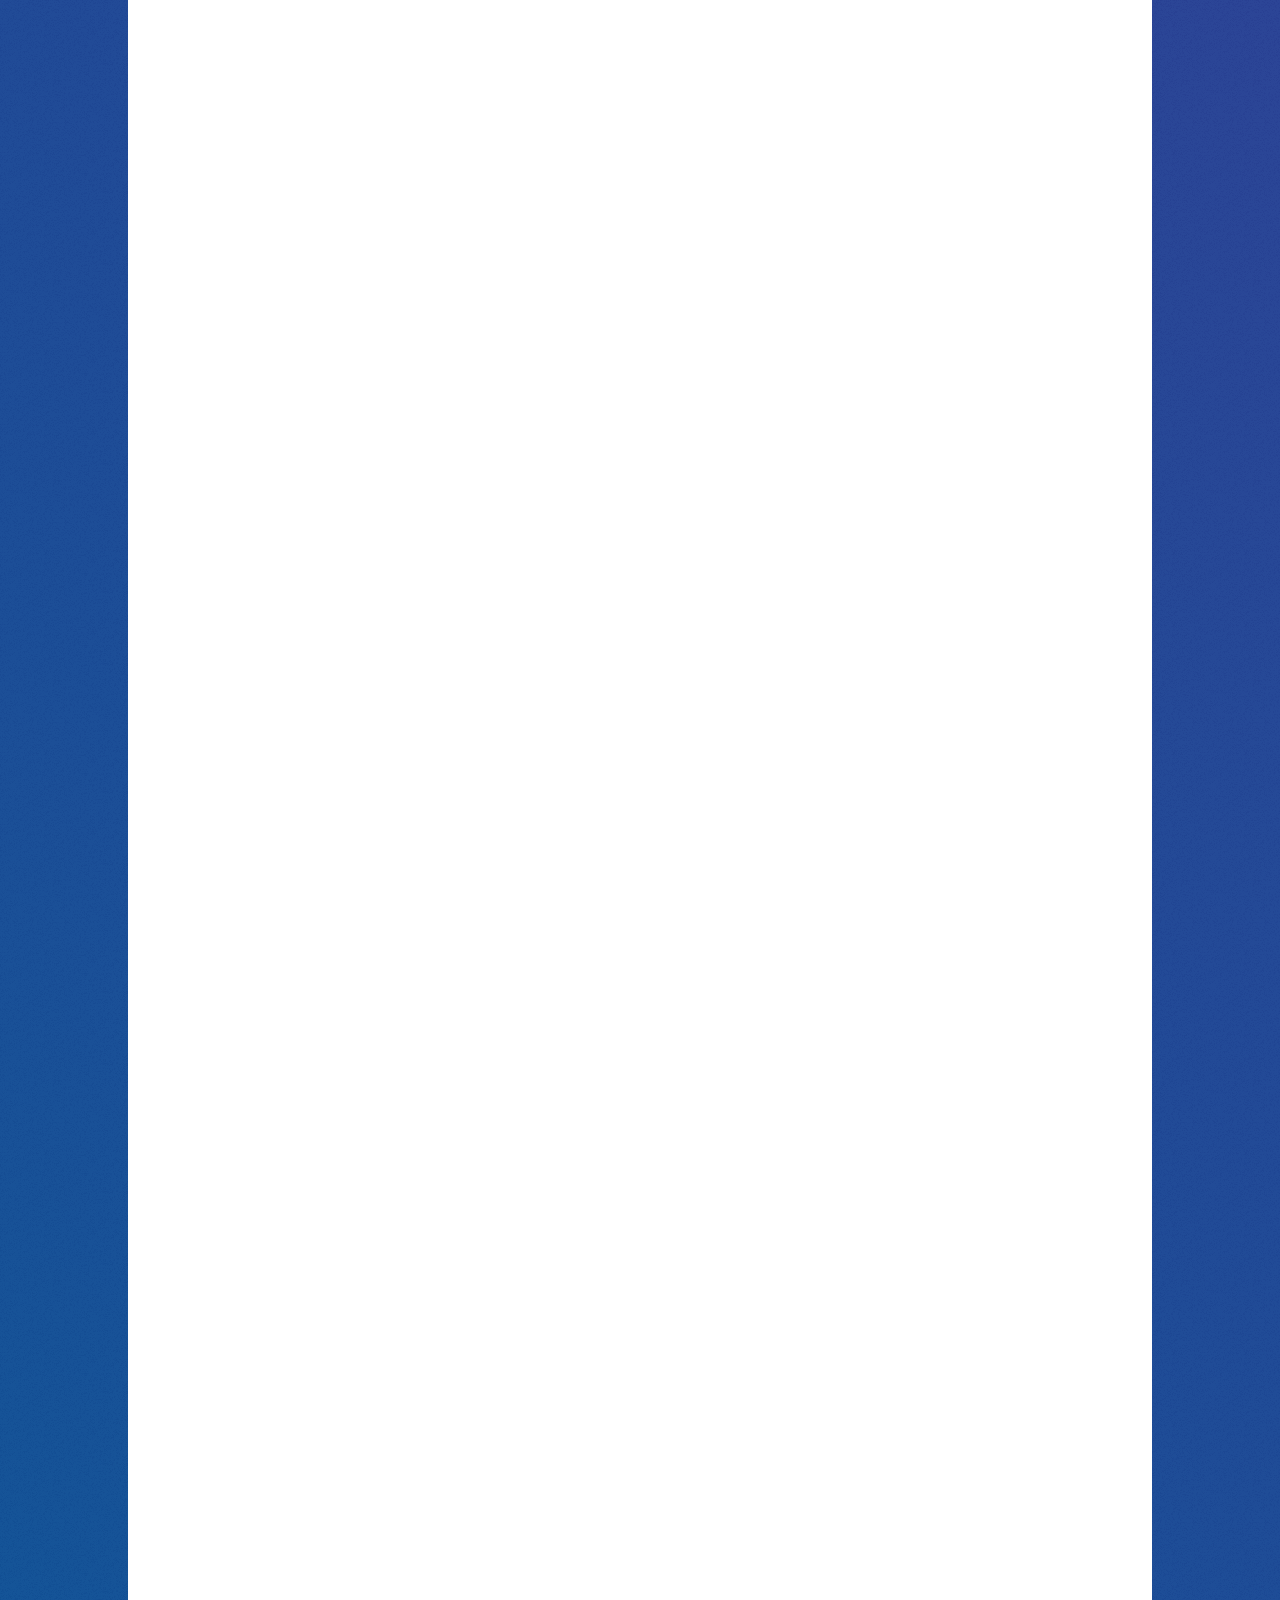
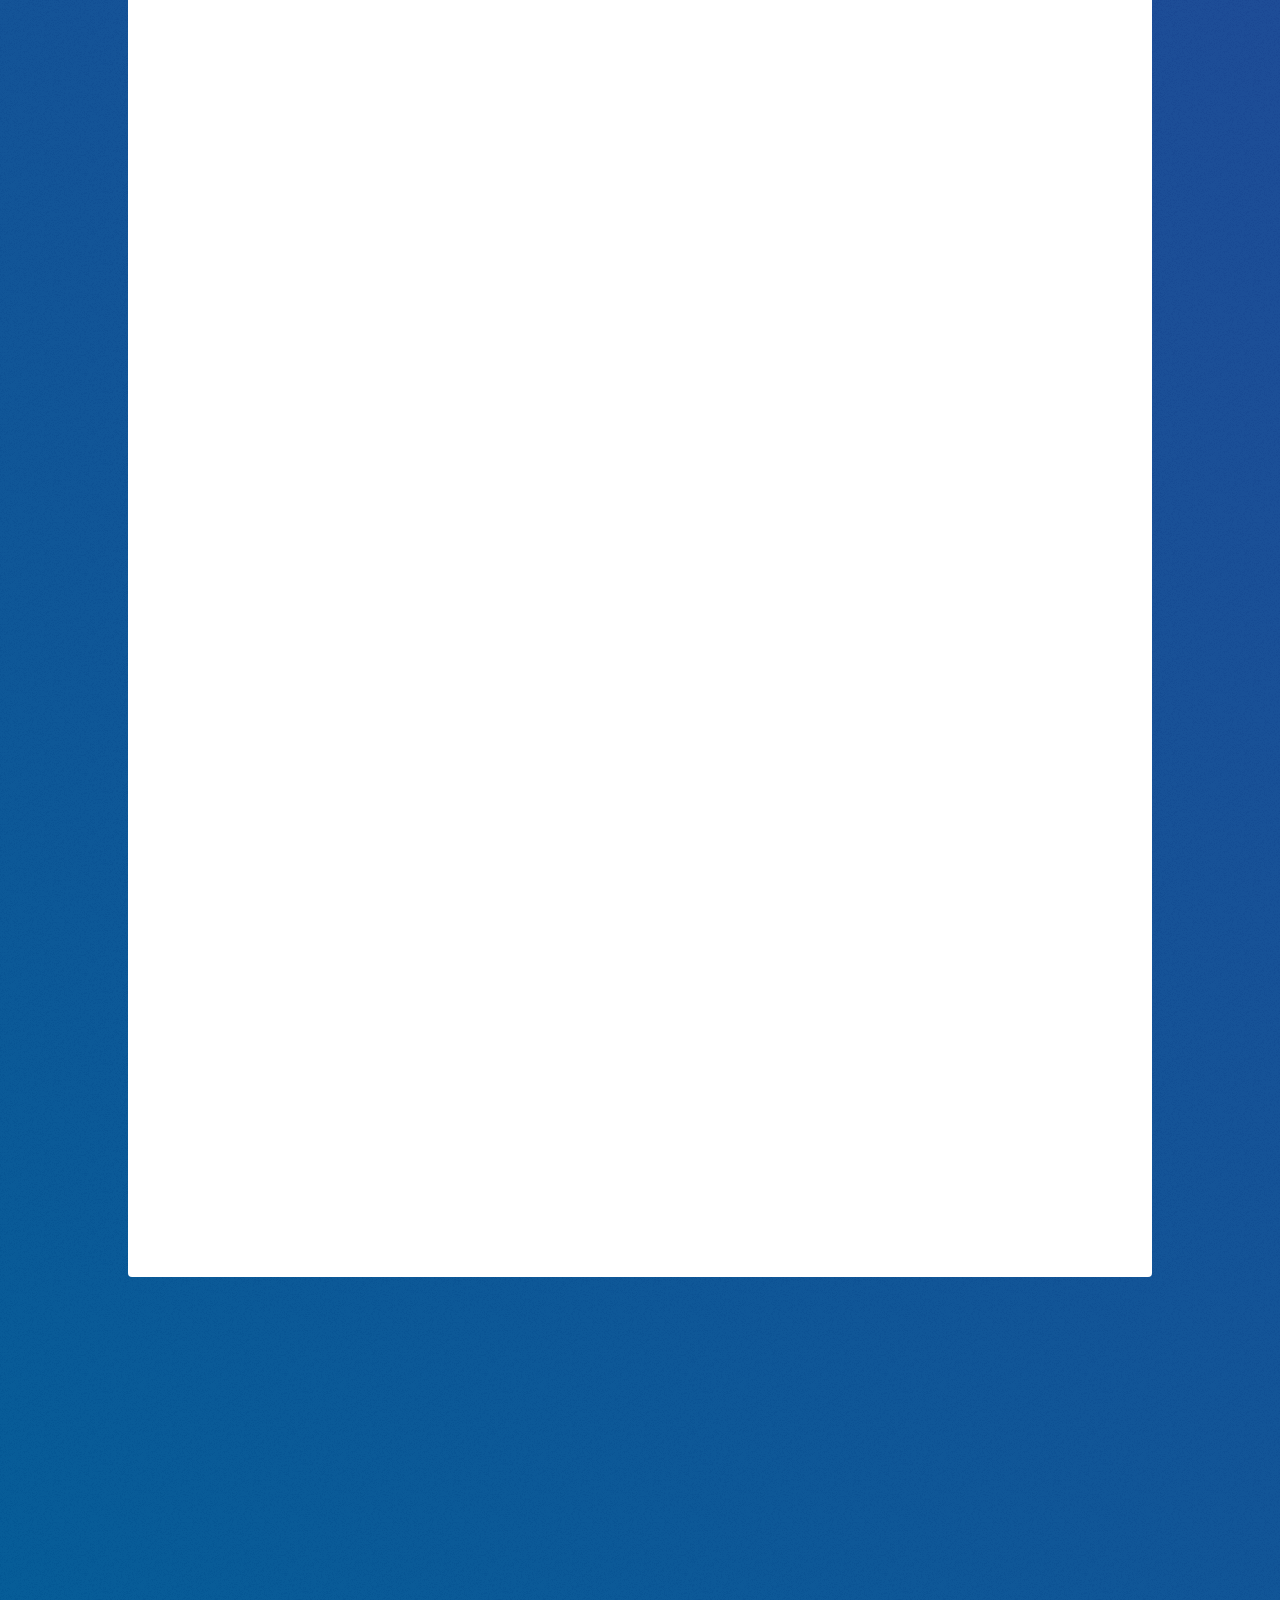
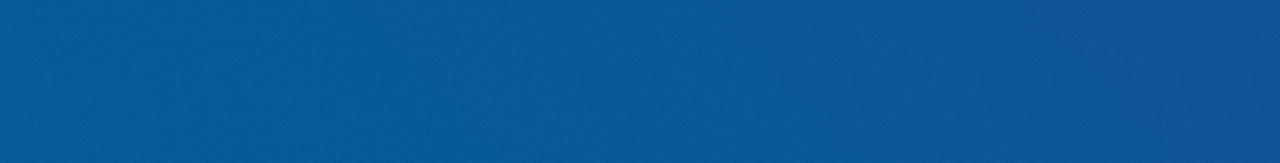
<file: on-store.html>
<!DOCTYPE HTML>
<!--
	Stellar by HTML5 UP
	html5up.net | @ajlkn
	Free for personal and commercial use under the CCA 3.0 license (html5up.net/license)
-->
<html>

<head>
	<title>Proyecto - Samoel Andres</title>
	<meta charset="utf-8" />
	<meta name="viewport" content="width=device-width, initial-scale=1, user-scalable=no" />
	<link rel="stylesheet" href="assets/css/main.css" />
	<link rel="stylesheet" href="assets/css/sav.css">
	<link rel="stylesheet" href="assets/css/fade-in.css">
	<noscript>
		<link rel="stylesheet" href="assets/css/noscript.css" />
	</noscript>
</head>

<body class="is-preload">

	<!-- Wrapper -->
	<div id="wrapper">

		<!-- Header -->
		<header id="header" class="text-animation">
			<h1>On Store</h1>
			<p>Diseño UX/UI | Adobe XD | Prototipo | Aplicación Móvil</p>
		</header>

		<!-- Main -->
		<div id="main">

			<!-- Content -->
			<section id="content" class="main">
				<span class="image main"><img src="images/onstore/icon.svg"
						alt="Prototipo de Diseño Aplicación de Pedidos en Línea" height="500" /></span>

				<h2>Descripción</h2>
				<p>Un prototipo interactivo diseñado para optimizar el proceso de pedidos en linea, permitiendo una
					experiencia de usuario fluida, eficiente y agradable.</p>

				<h2>Objetivo del proyecto</h2>
				<p>El objetivo principal del diseño es ofrecer al usuario un proceso de compra fácil y rápido, una
					navegación a través de la aplicación sencilla e intuitiva para que cualquier persona pueda hacer uso
					de la ella.</p>

				<h2>Herramientas y tecnologías</h2>
				<ul class="Unordered">
					<li><strong>Adobe XD:</strong> Para el diseño de interfaces y prototipo interactivo.</li>
				</ul>

				<h2>Características del proyecto</h2>
				<ul class="Unordered">
					<li>Perfil y datos de usuario.</li>
					<li>Gestión de información para pagos.</li>
					<li>Gestión de informacion de domicilio.</li>
					<li>Descripción y preferencias de producto.</li>
					<li>Múltiples productos para elegir.</li>
					<li>Carrito de compras.</li>
					<li>Calificaciones de producto.</li>
				</ul>

				<h2>Proceso de diseño</h2>
				<ul class="Unordered">
					<li><strong>Investigación y análidis:</strong> Identificación de usuarios objetivos y sus
						necesidades.</li>
					<li><strong>Wireframing:</strong> Creación de estructuras básicas de pantallas.</li>
					<li><strong>Prototipado:</strong> Diseños de alta fidelidad y pantallas interactivas con flujo de
						usuarios.</li>
					<li><strong>Pruebas de usabilidad:</strong> La evaluación de usabilidad y experiencia de usuario la
						realicé con un grupo de personas seleccionadas, que interactuaron con el prototipo y
						aportaron sus comentarios, los cuales fueron importantes para identificar areas de mejora y
						cambios en general para el proyecto.</li>
				</ul>

				<h2>Galería</h2>
				<section id="gallery">
					<div class="image-gallery-2">
						<div class="gallery-item">
							<img src="images/onstore/home.webp" alt="Pantalla Principal de la Aplicaión"
								class="responsive-image">
							<p>Pantalla de inicio</p>
						</div>
						<div class="gallery-item">
							<img class="responsive-image" src="images/onstore/details.webp"
								alt="Pantalla de Detalles Sobre el Producto">
							<p>Detalles de producto</p>
						</div>
						<div class="gallery-item">
							<img class="responsive-image" src="images/onstore/added-cart.webp"
								alt="Mensaje de Producto Agregado al Carrito">
							<p>Agregado al carrito</p>
						</div>
						<div class="gallery-item">
							<img src="images/onstore/new-address.webp" alt="Pantalla para Agregar Nueva Dirección">
							<p>Agregar nueva dirección</p>
						</div>
						<div class="gallery-item">
							<img src="images/onstore/new-card.webp" alt="Pantalla para Agregar Nueva Tarjeta de Pago">
							<p>Agregar nueva tarjeta</p>
						</div>
						<div class="gallery-item">
							<img src="images/onstore/payment.webp"
								alt="Pantalla de Selección de Dirección y Método de Pago">
							<p>Selección de método de pago y dirección</p>
						</div>
						<div class="gallery-item">
							<img src="images/onstore/purchase-confirmed.webp" alt="Mensaje de Confirmación de Pedido">
							<p>Pedido realizado</p>
						</div>
					</div>
				</section>

				<h2>Desafíos y soluciones</h2>
				<ul class="Unordered">
					<li>Desafío: Crear interfaces intuitivas para usuarios no acostumbrados a la tecnología.</li>
					<ul class="Unordered">
						<li>Solución: Simplificar el diseño con botones e iconos claros.</li>
					</ul>
					<li>Desafío: Evitar que el usuario se pierda entre las diferentes interfaces de la aplicación.</li>
					<ul class="Unordered">
						<li>Solución: Mantener características importantes similares a otros ejemplares con la misma
							funcionalidad.</li>
					</ul>
				</ul>

				<h2>Impacto y resultados</h2>
				<ul class="Unordered">
					<li>Reducción de tiempo de espera para los usuarios.</li>
					<li>Incremento en las ventas mediante promociones personalizadas.</li>
					<li>Oportunidad para que pequeñas misceláneas se afilien a la app y reciban pedidos en línea.</li>
					<li>Cualquier persona no acostumbrada a la tecnología puede interactuar con la aplicación.</li>
					<li>Proceso de compra mas rápido.</li>
				</ul>

				<h2>Próximos pasos o mejoras</h2>
				<ul class="Unordered">
					<li>Intergar una función de chat para soporte en tiempo real o contacto con los comercios.</li>
					<li>Agregar notificaciones push para promociones o actualizaciones de pedidos.</li>
					<li>Incorporar reseñas en redes sociales.</li>
				</ul>
			</section>

		</div>

		<!-- Footer -->
		<footer id="footer">
			<section>
				<h2>¿Tienes un proyecto en mente?</h2>
				<p>Ponte en contacto conmigo y trabajemos juntos para convertir tu idea en realidad, aplicando las
					mejores prácticas de desarrollo y asegurando un resultado excepcional.</p>
				<!-- <ul class="actions">
					<li><a href="generic.html" class="button">Learn More</a></li>
				</ul> -->
			</section>
			<section>
				<h2>Samoel Andres</h2>
				<dl class="alt">
					<dt>Dirección</dt>
					<dd>Morelos, México</dd>
					<dt>Teléfono</dt>
					<dd>(+52) 55 6104 2249</dd>
					<dt>Correo</dt>
					<dd>aevs.andres.vidal@gmail.com</dd>
				</dl>
				<ul class="icons">
					<!-- <li><a href="#" class="icon brands fa-twitter alt"><span class="label">Twitter</span></a></li> -->
					<!-- <li><a href="#" class="icon brands fa-facebook-f alt"><span class="label">Facebook</span></a></li> -->
					<!-- <li><a href="#" class="icon brands fa-instagram alt"><span class="label">Instagram</span></a></li> -->
					<li>
						<a href="https://linkedin.com/in/samoel-andres-vidal" class="icon brands fa-linkedin alt">
							<span class="label">LinkedIn</span>
						</a>
					</li>
					<li>
						<a href="https://github.com/samoel-andres" class="icon brands fa-github alt">
							<span class="label">GitHub</span>
						</a>
					</li>
					<!-- <li><a href="#" class="icon brands fa-dribbble alt"><span class="label">Dribbble</span></a></li> -->
				</ul>
			</section>
			<p class="copyright">&copy; Desarrollado por Samoel Andres</p>
		</footer>

	</div>

	<!-- Scripts -->
	<script src="assets/js/jquery.min.js"></script>
	<script src="assets/js/jquery.scrollex.min.js"></script>
	<script src="assets/js/jquery.scrolly.min.js"></script>
	<script src="assets/js/browser.min.js"></script>
	<script src="assets/js/breakpoints.min.js"></script>
	<script src="assets/js/util.js"></script>
	<script src="assets/js/main.js"></script>

</body>

</html>
</file>
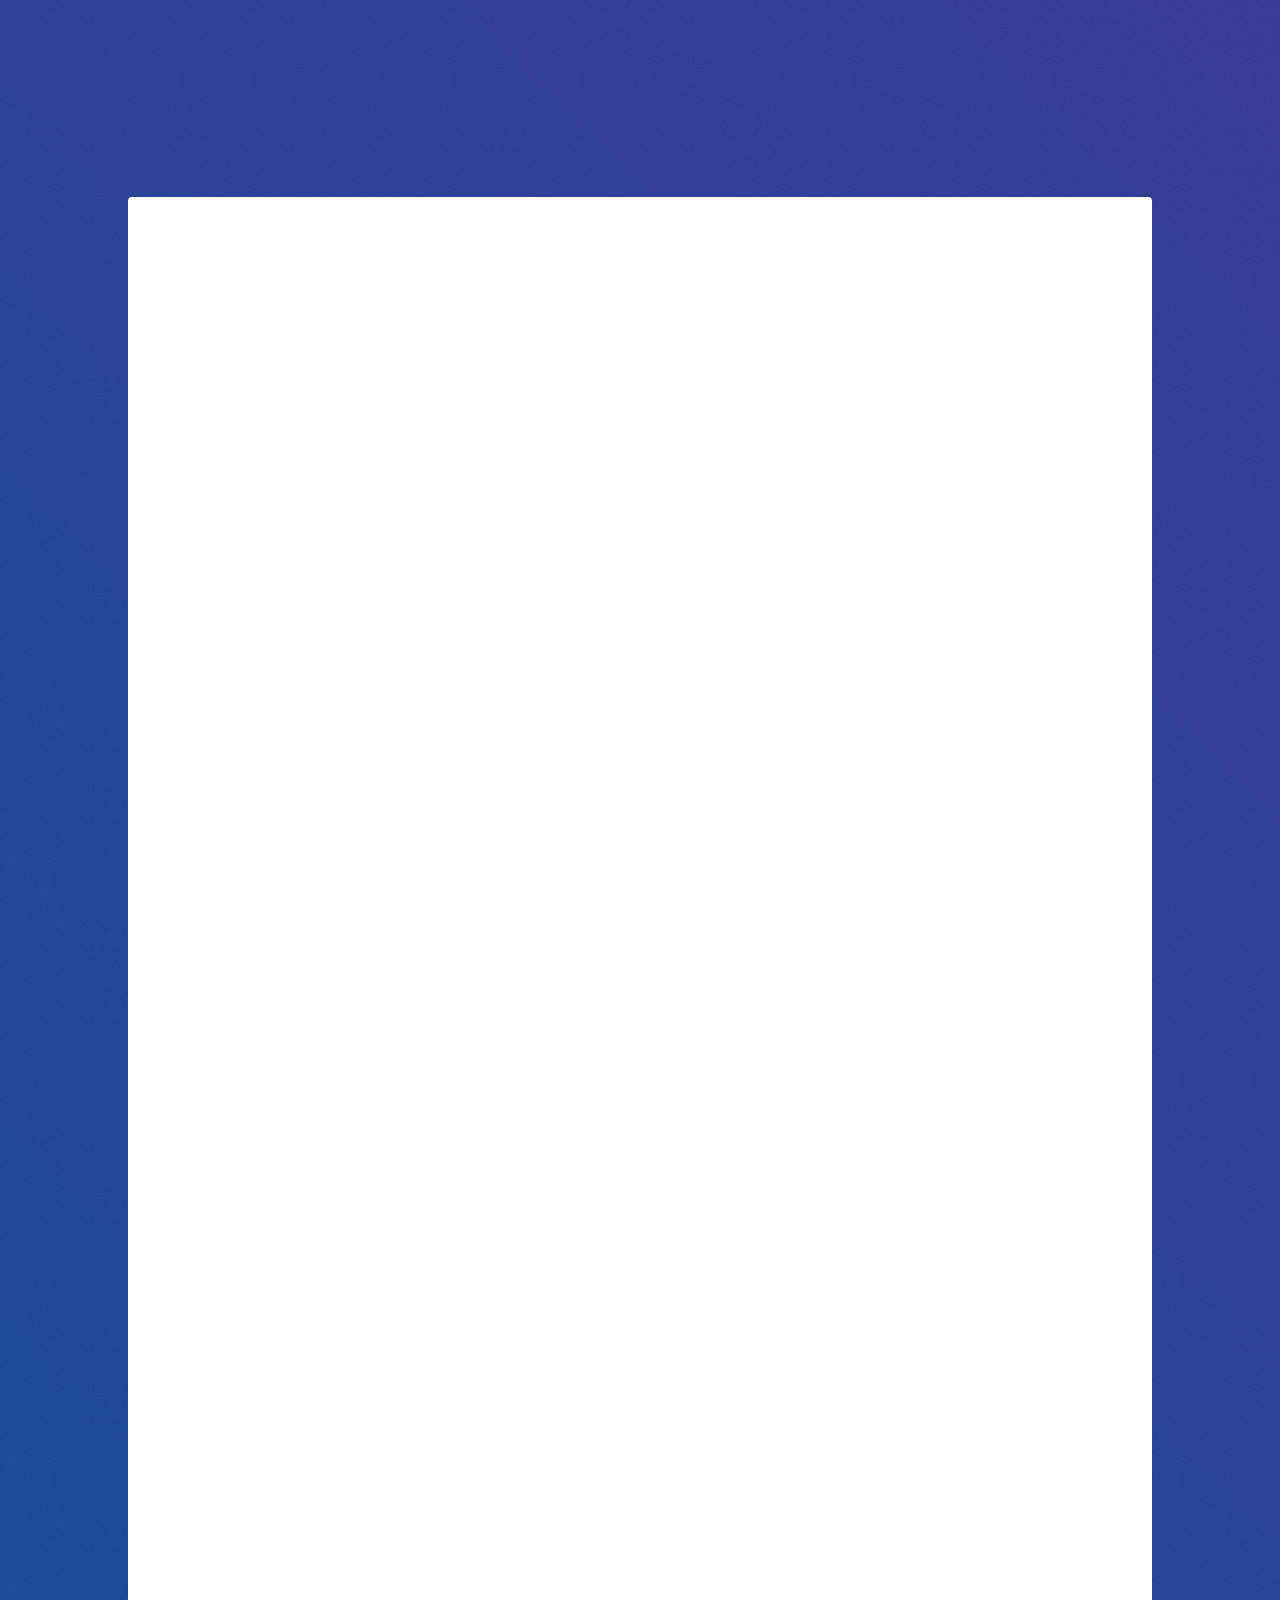
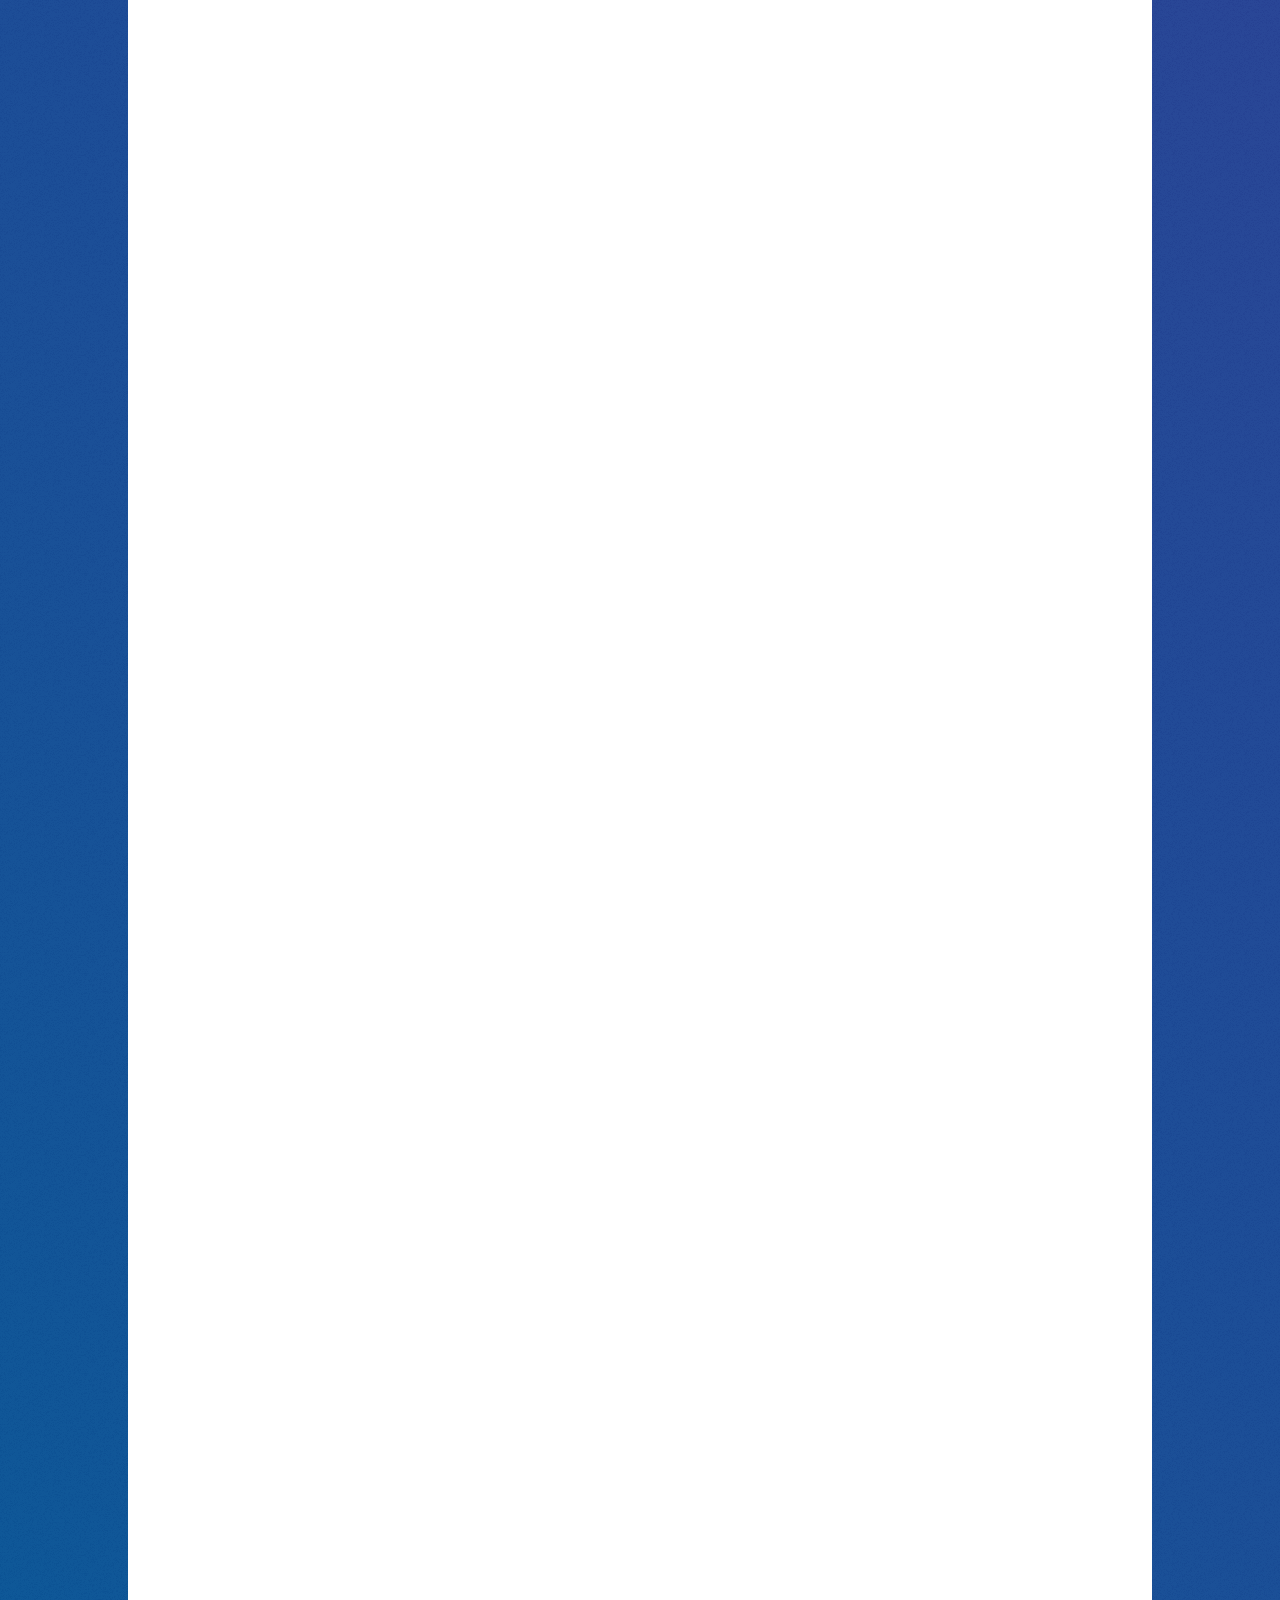
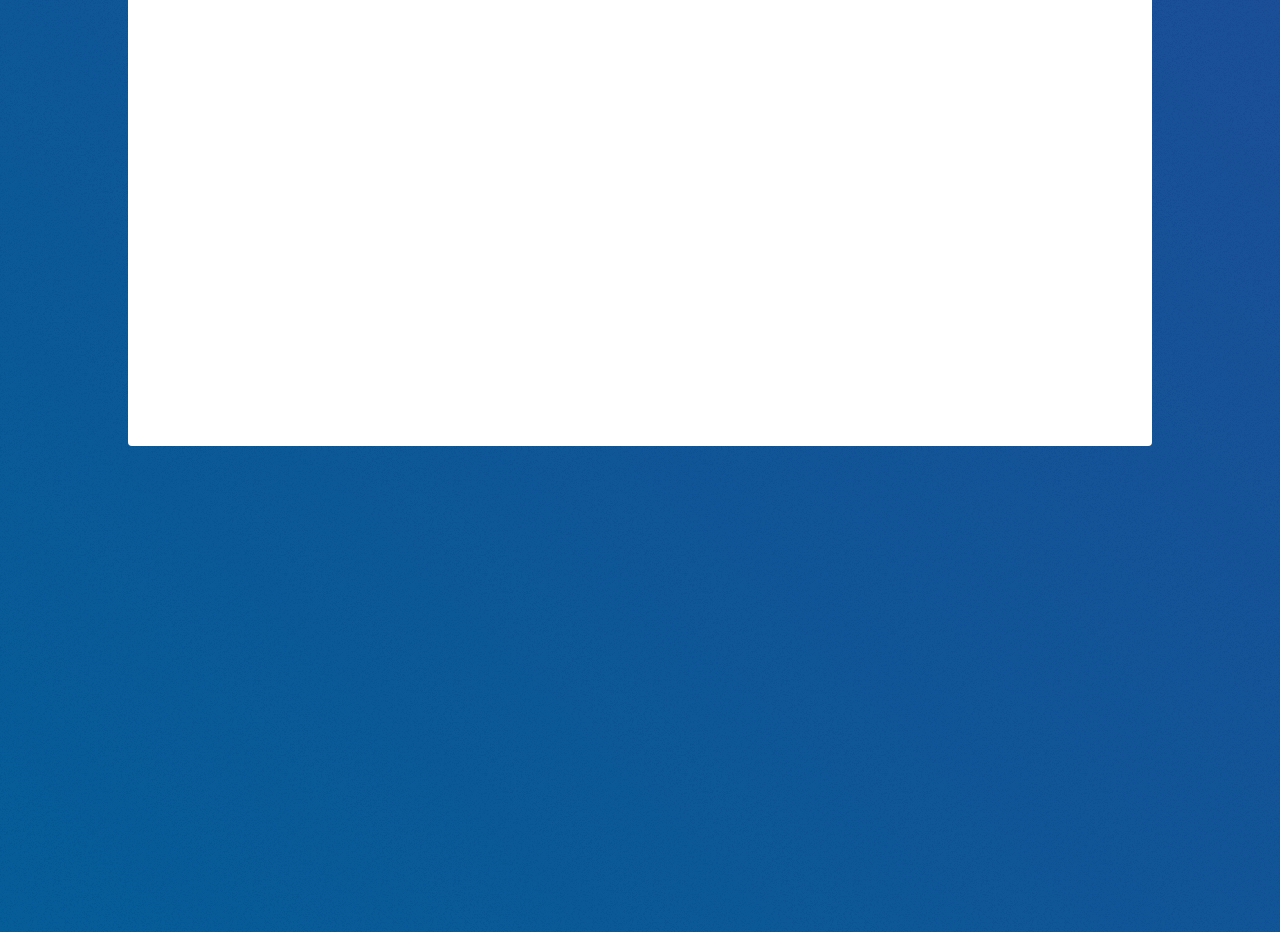
<file: saac-api.html>
<!DOCTYPE HTML>
<!--
	Stellar by HTML5 UP
	html5up.net | @ajlkn
	Free for personal and commercial use under the CCA 3.0 license (html5up.net/license)
-->
<html>

<head>
	<title>Proyecto - Samoel Andres</title>
	<meta charset="utf-8" />
	<meta name="viewport" content="width=device-width, initial-scale=1, user-scalable=no" />
	<link rel="stylesheet" href="assets/css/main.css" />
	<link rel="stylesheet" href="assets/css/sav.css">
	<link rel="stylesheet" href="assets/css/fade-in.css">
	<noscript>
		<link rel="stylesheet" href="assets/css/noscript.css" />
	</noscript>
</head>

<body class="is-preload">

	<!-- Wrapper -->
	<div id="wrapper">

		<!-- Header -->
		<header id="header" class="text-animation">
			<h1>API Rest para Gestión de Clientes</h1>
			<p>Desarrollo Backend | Node.js | MongoDB | API Rest</p>
		</header>

		<!-- Main -->
		<div id="main">

			<!-- Content -->
			<section id="content" class="main">
				<span class="image main">
					<img src="images/apisaac/api.svg" alt="Imagen Referente a una API" height="500" />
				</span>

				<h2>¿Qué es la API de Gestión de Clientes?</h2>
				<p>La API de Gestión de Clientes permite la interacción con la base de datos de clientes, facilitando
					operaciones CRUD (Crear, Leer, Actualizar, Eliminar), entre otras funcionalidades como generación de
					reportes, envío de notificaciones vía e-mail y autenticación de usuarios.</p>

				<h2>Características de la API</h2>
				<ul class="Unordered">
					<LI>Autenticación de usuarios mediante tokens JWT.</LI>
					<li>Operaciones CRUD para gestionar información de clientes.</li>
					<li>Generación de reportes personalizados en tiempo real.</li>
					<li>Envío de notificaciones vía e-mail.</li>
					<li>Endpoints diseñados para alta escalabilidad y eficiencia.</li>
					<li>Endpoints protegidos mediante middlewares.</li>
				</ul>

				<h2>¿Cómo funciona?</h2>
				<p>La API se estructura de manera que los usuarios puedan realizar solicitudes HTTP a los endpoints de
					la API para interactuar con los datos:</p>
				<ul class="Unordered">
					<li>Autenticación del usuario (JWT)</li>
					<li>Realización de solicitudes (GET, POST, PUT, DELETE)</li>
					<li>Procesamiento de datos en el servidor</li>
					<li>Envío de respuestas (JSON)</li>
				</ul>
				<h3>Diagrama de rutas de la API</h3>
				<p>A continuación se muestra un diagrama que ilustra cómo se estructuran y distribuyen las rutas dentro
					de la API:</p>
				<div class="diagram-container">
					<img src="images/apisaac/diagram.webp" alt="Diagrama de Rutas de la API">
				</div>

				<h2>Endpoints principales</h2>
				<ul class="Unordered">
					<li><strong>POST /usuarios/iniciar</strong> Realiza la autenticación del usuario.</li>
					<li><strong>GET /clientes</strong> Obtiene una lista de clientes.</li>
					<li><strong>POST /clientes/agregar</strong> Agrega un nuevo cliente.</li>
					<li><strong>PUT /clientes/actualizar</strong> Actualiza los datos de cliente.</li>
				</ul>
				<h3>Ejemplo de Endpoint: Autenticación de Usuario</h3>
				<pre>
<code>POST /clientes/iniciar</code>
<strong>Solicitud:</strong>
<code>{
    "usuario": {
        "correo-electronico": "mail@usuario.com",
        "clave-usuario": "clave-de-usuario"
    }
}
</code>
<strong>Respuesta:</strong>
<code>{
    "respuesta": {
        "autenticación": "aprobada/negada",
        "información": {
            "cuenta-intento": {
                "información-comprobada": {
                    "nivel": {
                        "usuario": "tipo-de-usuario",
                        "autorizaciones": "/leer/escribir/eliminar/actualizar"
                    },
                    "puesto": "puesto-del-empleado",
                    "nick": "nick-de-usuario",
                    "estado-de-usuario": "habilitado-deshabilitado",
                    "oficina": "donde-se-encuentra-el-usuario"
                }
            },
            "distincion": "clave-generada-del-usuario-único"
        }
    }
}
</code>
</pre>


				<h2>Tecnologías utilizadas</h2>
				<ul class="Unordered">
					<li><strong>Node.js:</strong> Plataforma para construir la lógica del backend.</li>
					<li><strong>Express.js:</strong> Framework para manejar las rutas y middlewares.</li>
					<li><strong>MongoDB:</strong> Base de datos NoSQL para almacenar y consultar información de
						clientes.</li>
					<li><strong>JWT:</strong> Autenticación segura basada en tokens.</li>
				</ul>

				<h2>Desafíos y soluciones</h2>
				<h3>Seguridad e integridad de la API</h3>
				<ul class="Unordered">
					<li><strong>Desafío:</strong> Proteger los endpoints contra accesos no autorizados y garantizar la
						autenticación segura.</li>
					<ul class="Unordered">
						<li><strong>Solución:</strong> Implementé JWT para autenticar a los usuarios y middlewares en
							todas las rutas para validar las solicitudes.</li>
					</ul>
				</ul>

				<h3>Optimización del rendimiento y escalabilidad</h3>
				<ul class="Unordered">
					<li><strong>Desafío:</strong> Asegurar que la API pueda manejar grandes volúmenes de solicitudes sin
						degradar su desempeño.</li>
					<ul class="Unordered">
						<li><strong>Solución:</strong> Utilicé la arquitectura MVC, reutilización de componentes y
							consultas optimizadas a la base de datos.</li>
					</ul>
				</ul>
			</section>

		</div>

		<!-- Footer -->
		<footer id="footer">
			<section>
				<h2>¿Tienes un proyecto en mente?</h2>
				<p>Ponte en contacto conmigo y trabajemos juntos para convertir tu idea en realidad, aplicando las
					mejores prácticas de desarrollo y asegurando un resultado excepcional.</p>
				<!-- <ul class="actions">
					<li><a href="generic.html" class="button">Learn More</a></li>
				</ul> -->
			</section>
			<section>
				<h2>Samoel Andres</h2>
				<dl class="alt">
					<dt>Dirección</dt>
					<dd>Morelos, México</dd>
					<dt>Teléfono</dt>
					<dd>(+52) 55 6104 2249</dd>
					<dt>Correo</dt>
					<dd>aevs.andres.vidal@gmail.com</dd>
				</dl>
				<ul class="icons">
					<!-- <li><a href="#" class="icon brands fa-twitter alt"><span class="label">Twitter</span></a></li> -->
					<!-- <li><a href="#" class="icon brands fa-facebook-f alt"><span class="label">Facebook</span></a></li> -->
					<!-- <li><a href="#" class="icon brands fa-instagram alt"><span class="label">Instagram</span></a></li> -->
					<li>
						<a href="https://linkedin.com/in/samoel-andres-vidal" class="icon brands fa-linkedin alt">
							<span class="label">LinkedIn</span>
						</a>
					</li>
					<li>
						<a href="https://github.com/samoel-andres" class="icon brands fa-github alt">
							<span class="label">GitHub</span>
						</a>
					</li>
					<!-- <li><a href="#" class="icon brands fa-dribbble alt"><span class="label">Dribbble</span></a></li> -->
				</ul>
			</section>
			<p class="copyright">&copy; Desarrollado por Samoel Andres</p>
		</footer>

	</div>

	<!-- Scripts -->
	<script src="assets/js/jquery.min.js"></script>
	<script src="assets/js/jquery.scrollex.min.js"></script>
	<script src="assets/js/jquery.scrolly.min.js"></script>
	<script src="assets/js/browser.min.js"></script>
	<script src="assets/js/breakpoints.min.js"></script>
	<script src="assets/js/util.js"></script>
	<script src="assets/js/main.js"></script>

</body>

</html>
</file>
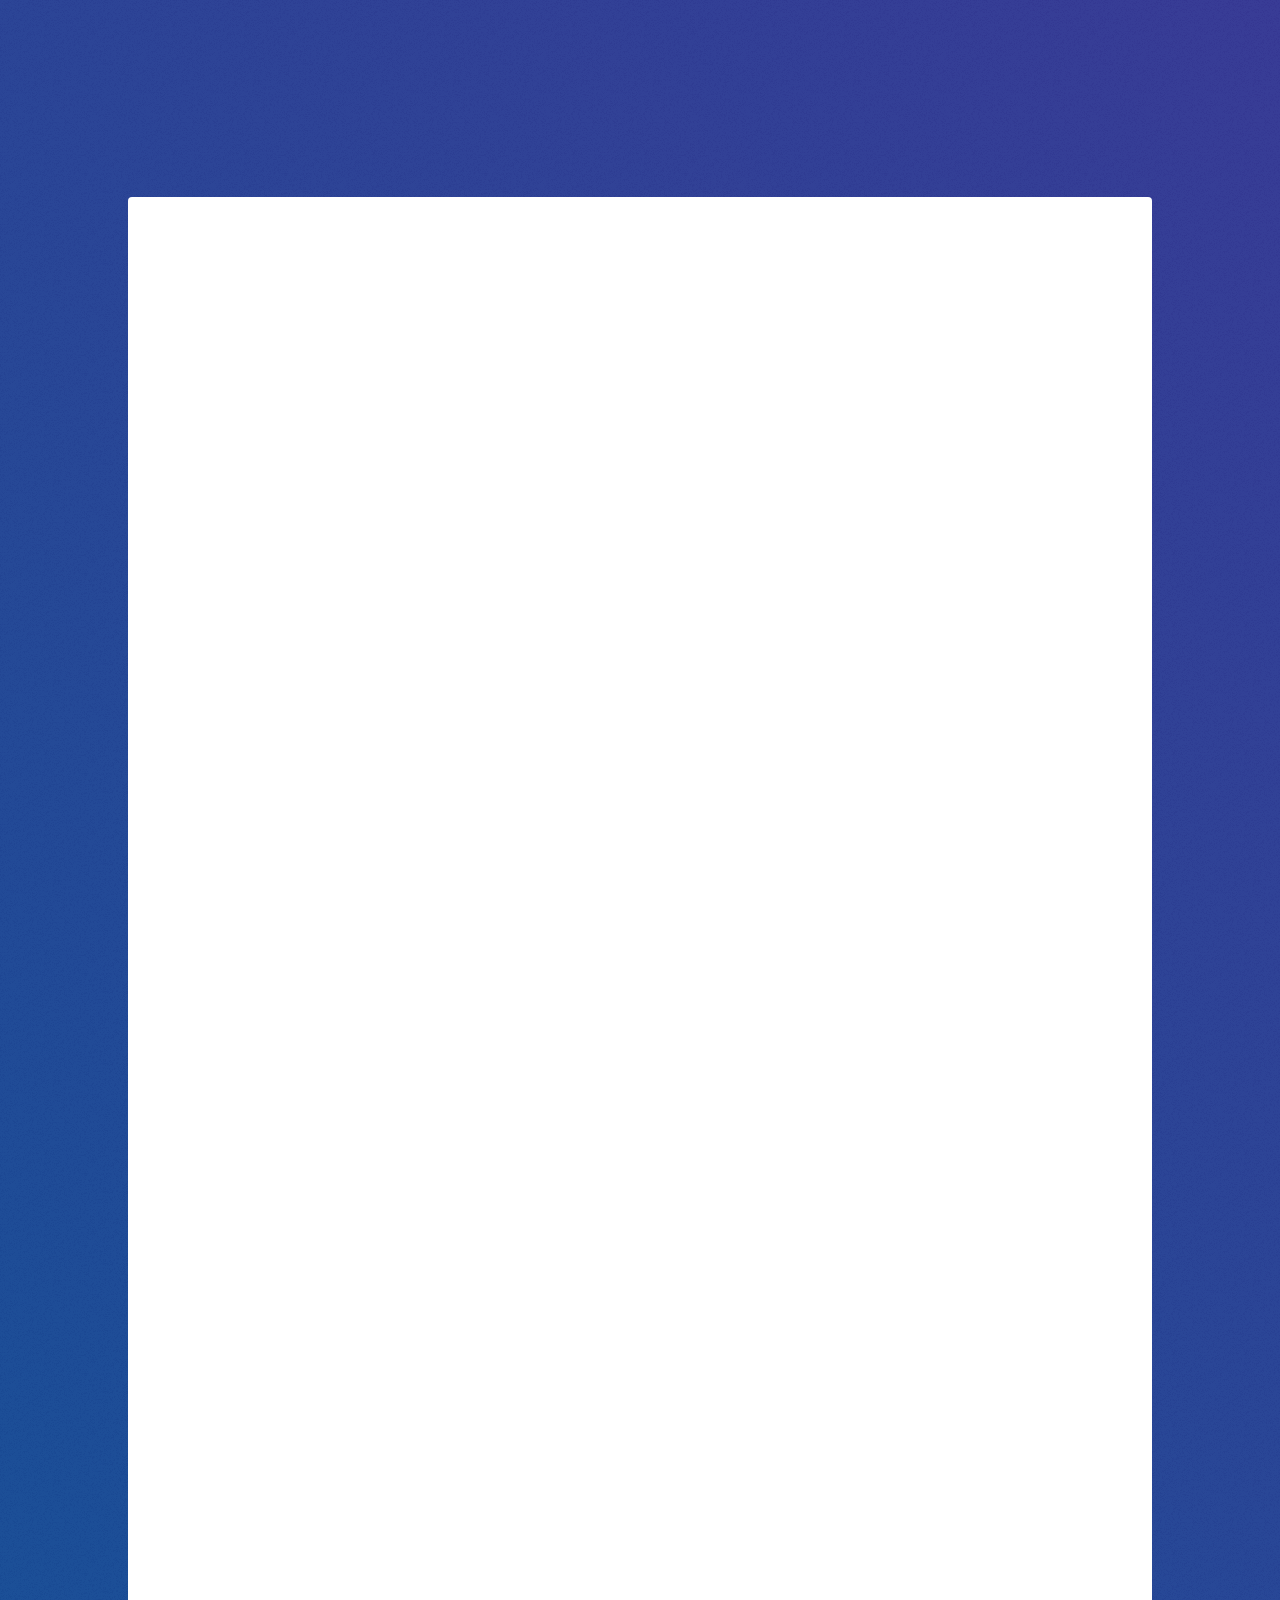
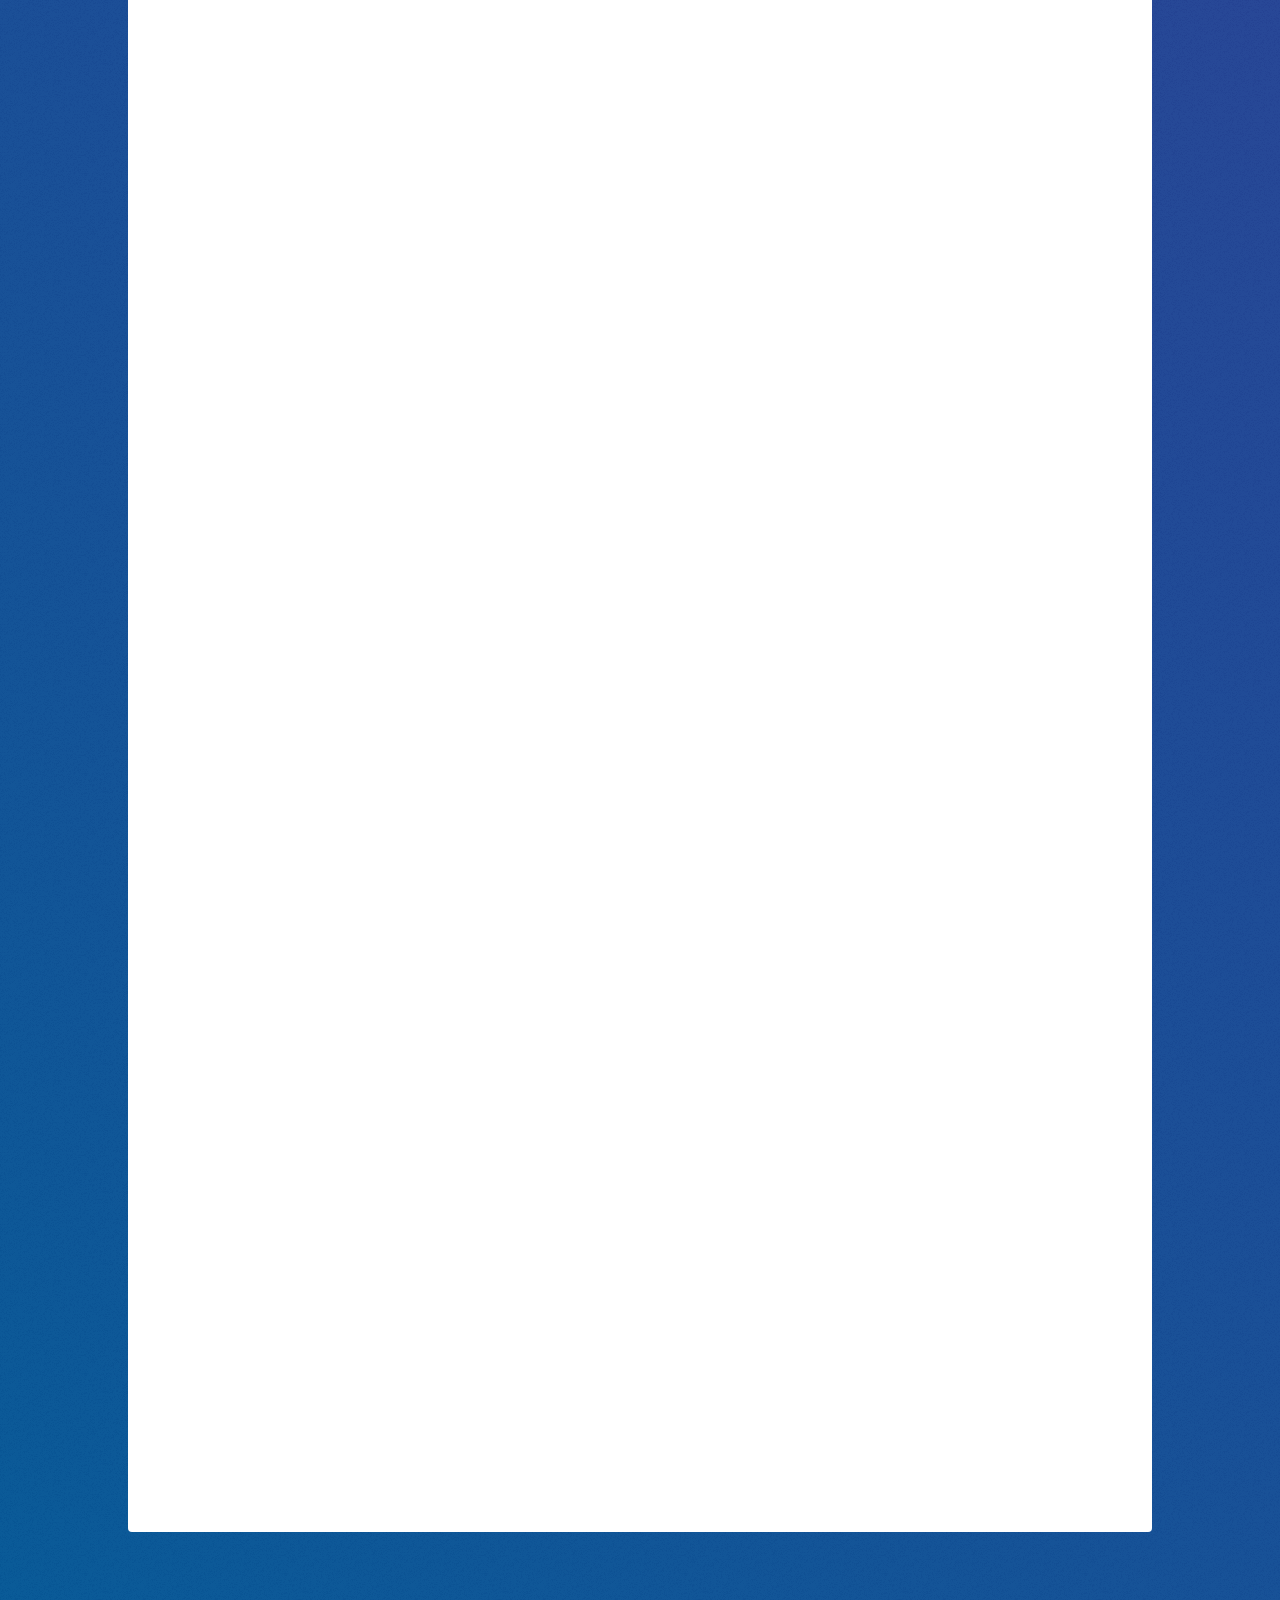
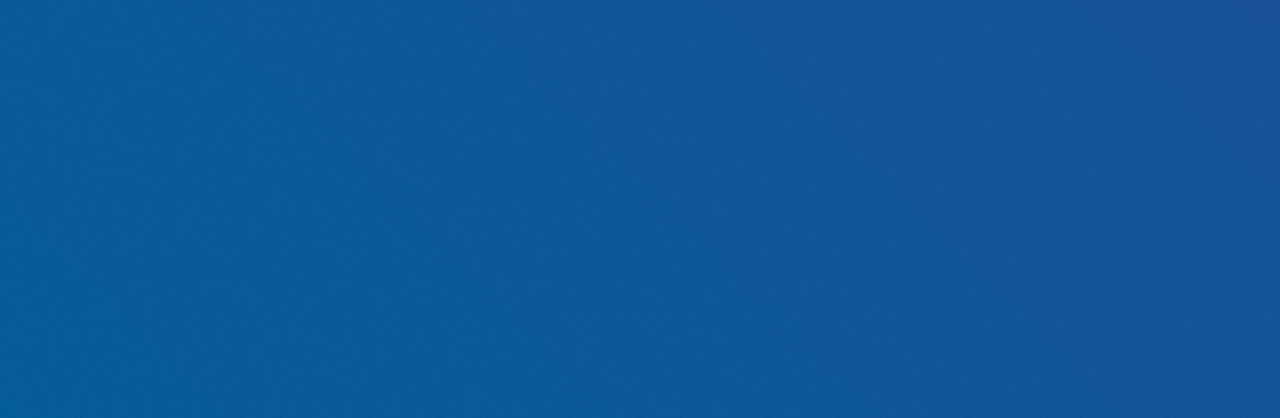
<file: saac-frontend.html>
<!DOCTYPE HTML>
<!--
	Stellar by HTML5 UP
	html5up.net | @ajlkn
	Free for personal and commercial use under the CCA 3.0 license (html5up.net/license)
-->
<html>

<head>
	<title>Proyecto - Samoel Andres</title>
	<meta charset="utf-8" />
	<meta name="viewport" content="width=device-width, initial-scale=1, user-scalable=no" />
	<link rel="stylesheet" href="assets/css/main.css" />
	<link rel="stylesheet" href="assets/css/sav.css">
	<link rel="stylesheet" href="assets/css/fade-in.css">
	<noscript>
		<link rel="stylesheet" href="assets/css/noscript.css" />
	</noscript>
</head>

<body class="is-preload">

	<!-- Wrapper -->
	<div id="wrapper">

		<!-- Header -->
		<header id="header" class="text-animation">
			<h1>Sistema de Gestión de Clientes</h1>
			<p>Frontend | Angular | Diseño Responsivo | Aplicación Web</p>
		</header>

		<!-- Main -->
		<div id="main">

			<!-- Content -->
			<section id="content" class="main">
				<span class="image main"><img src="images/saac/devices.svg"
						alt="Vista del Sistema de Gectión de Clientes en Diferentes Dispositivos" height="500" /></span>

				<h2>Objetivo</h2>
				<p>El objetivo es desarrollar las interfaces del sistema, para permitir la interacción y manipulación de
					la información, facilitando la getión de clientes y datos clave por parte de la entidad.</p>

				<h2>Herramientas y tecnologías</h2>
				<ul class="Unordered">
					<LI>VS Code</LI>
					<li>Angular</li>
					<ul class="Unordered">
						<li>HTML</li>
						<LI>CSS</LI>
						<li>TypeScript</li>
					</ul>
				</ul>

				<h2>Características del proyecto</h2>
				<ul class="Unordered">
					<li>Interfaz amigable para gestionar información de los clientes.</li>
					<li>Funcionalidades avanzadas para modificar, eliminar y consultar registros.</li>
					<li>Notificaciones vía e-mail a direcciones especificas.</li>
					<li>Autenticaión de usuarios mediante roles.</li>
					<li>Generación de reportes en tiempo real.</li>
				</ul>

				<h2>Proceso de desarrollo</h2>
				<p>Este proyecto fue desarrollado siguiendo un enfoque ágil, implementando sprints de 2 semanas con
					entregas parciales y revisiones periódicas. Las fases principales fueron:</p>
				<ul class="Unordered">
					<li><strong>Fase de diseño:</strong> Creación de prototipos y wireframes.</li>
					<li><strong>Desarrollo:</strong> Desarrollo de las interfaces diseñadas empleando Angular</li>
					<li><strong>Pruebas de funcionalidad y depuración:</strong> Se testearon todos los componentes
						asegurando su buen funcionamiento.</li>
					<li><strong>Implementacion y despliegue:</strong> El lanzamiento del sistema a producción para que
						la entidad y sus empleados pudieran hacer uso del mismo</li>
				</ul>

				<h2>Galería</h2>
				<section id="gallery">
					<div class="image-gallery-2">
						<div class="gallery-item">
							<img src="images/saac/login.webp" alt="Login del Sistema" class="responsive-image">
							<p>Login del sistema</p>
						</div>
						<div class="gallery-item">
							<img class="responsive-image" src="images/saac/home.webp" alt="Pantalla de Inicio">
							<p>Página de inicio</p>
						</div>
					</div>
					<div class="image-gallery-2">
						<div class="gallery-item">
							<img src="images/saac/menu.webp" alt="Vista del Menú Abierto" class="responsive-image">
							<p>Vista de menú abierto</p>
						</div>
						<div class="gallery-item">
							<img class="responsive-image" src="images/saac/message.webp"
								alt="Mensaje de Alerta Mostrado">
							<p>Mensajes de validación</p>
						</div>
					</div>
				</section>

				<h2>Desafíos y soluciones</h2>
				<p>Durante el desarrollo, me encontré con algunos desafíos interesantes:</p>
				<ul class="Unordered">
					<li>Desafío: Implementar la autenticación de usuarios.</li>
					<ul class="Unordered">
						<li>Solución: Implemente servicios que realizan la peticion a la API y procesan la
							respuesta de manera segura y eficiente.</li>
					</ul>
					<li>Desafío: Optimizar el rendimiento de la aplicación.</li>
					<ul class="Unordered">
						<li>Solución: Utilice técnicas de reutilización de componentes y optimicé
							los servicios que comunican la aplicación con la API.</li>
					</ul>
				</ul>

				<h2>Próximos pasos o mejoras futuras</h2>
				<p>En el futuro, es posible añadir nuevas funcionalidades al sistema, ya que su estructura fue pensada
					para ser altamente escalable:</p>
				<ul class="Unordered">
					<li>Mejoras en la seguridad de la plataforma.</li>
					<li>Integración con otros sistemas mediante APIs.</li>
				</ul>

				<h2>Testimonios</h2>
				<p>"El sistema ha mejorado enormemente nuestra eficiencia en la gestión de los clientes nuevos. La
					implementacion del apartado para citas y su notificación automática a los departamentos necesarios
					han sido una herramienta imprescindible."</p>
				<span>- Gerente de zona.</span>
			</section>

		</div>

		<!-- Footer -->
		<footer id="footer">
			<section>
				<h2>¿Tienes un proyecto en mente?</h2>
				<p>Ponte en contacto conmigo y trabajemos juntos para convertir tu idea en realidad, aplicando las
					mejores prácticas de desarrollo y asegurando un resultado excepcional.</p>
				<!-- <ul class="actions">
					<li><a href="generic.html" class="button">Learn More</a></li>
				</ul> -->
			</section>
			<section>
				<h2>Samoel Andres</h2>
				<dl class="alt">
					<dt>Dirección</dt>
					<dd>Morelos, México</dd>
					<dt>Teléfono</dt>
					<dd>(+52) 55 6104 2249</dd>
					<dt>Correo</dt>
					<dd>aevs.andres.vidal@gmail.com</dd>
				</dl>
				<ul class="icons">
					<!-- <li><a href="#" class="icon brands fa-twitter alt"><span class="label">Twitter</span></a></li> -->
					<!-- <li><a href="#" class="icon brands fa-facebook-f alt"><span class="label">Facebook</span></a></li> -->
					<!-- <li><a href="#" class="icon brands fa-instagram alt"><span class="label">Instagram</span></a></li> -->
					<li>
						<a href="https://linkedin.com/in/samoel-andres-vidal" class="icon brands fa-linkedin alt">
							<span class="label">LinkedIn</span>
						</a>
					</li>
					<li>
						<a href="https://github.com/samoel-andres" class="icon brands fa-github alt">
							<span class="label">GitHub</span>
						</a>
					</li>
					<!-- <li><a href="#" class="icon brands fa-dribbble alt"><span class="label">Dribbble</span></a></li> -->
				</ul>
			</section>
			<p class="copyright">&copy; Desarrollado por Samoel Andres</p>
		</footer>

	</div>

	<!-- Scripts -->
	<script src="assets/js/jquery.min.js"></script>
	<script src="assets/js/jquery.scrollex.min.js"></script>
	<script src="assets/js/jquery.scrolly.min.js"></script>
	<script src="assets/js/browser.min.js"></script>
	<script src="assets/js/breakpoints.min.js"></script>
	<script src="assets/js/util.js"></script>
	<script src="assets/js/main.js"></script>

</body>

</html>
</file>
<file: assets/css/sav.css>
.responsive-image {
    width: 100%;
    height: auto;
    max-width: 100%;
    /* border: 1px solid #c0c0c0; */
    border-radius: 10px;
    margin-bottom: 20px;
    box-shadow: 0 4px 8px rgba(0, 0, 0, 0.1);
    transition: transform .3s;
}

.responsive-image:hover {
    transform: scale(1.02);
}

.image-gallery {
    display: flex;
    flex-wrap: wrap;
    gap: 10px;
    justify-content: center;
}

.diagram-container {
    text-align: center;
    margin: 20px 0;
}

.diagram-container img {
    max-width: 100%;
    height: auto;
    /* border: 1px solid #c0c0c0; */
    border-radius: 10px;
    box-shadow: 0 4px 8px rgba(0, 0, 0, 0.1);
    transition: transform 0.3s;
}

.diagram-container img:hover {
    transform: scale(1.02);
}

/*  */

#gallery {
    border-radius: 10px;
    text-align: center;
    padding: 40px 20px;
    background-color: #f9f9f9;
}

#gallery h2 {
    font-size: 2em;
    color: #333;
    margin-bottom: 10px;
}

#gallery p {
    font-size: 1em;
    color: #666;
    margin-bottom: 20px;
}

.image-gallery-2 {
    display: grid;
    grid-template-columns: repeat(auto-fit, minmax(200px, 1fr));
    gap: 20px;
    margin: 0 auto;
    max-width: 1200px;
}

.gallery-item {
    position: relative;
    text-align: center;
}

.gallery-item img {
    width: 100%;
    height: auto;
    border-radius: 8px;
    box-shadow: 0 4px 6px rgba(0, 0, 0, 0.1);
    transition: transform 0.3s ease, box-shadow 0.3s ease;
}

.gallery-item img:hover {
    transform: scale(1.05);
    box-shadow: 0 6px 10px rgba(0, 0, 0, 0.2);
}

.gallery-item p {
    margin-top: 10px;
    font-size: 0.9em;
    color: #555;
}

/*  */

@media (min-width: 768px) {
    .image-gallery {
        justify-content: space-between;
    }

    .responsive-image {
        width: 48%;
    }
}
</file>
<file: assets/css/fade-in.css>
@keyframes fadeInUp {
    0% {
        opacity: 0;
        transform: translateY(20px);
    }

    100% {
        opacity: 1;
        transform: translateY(0);
    }
}

section,
footer,
.text-animation {
    opacity: 0;
    animation: fadeInUp 1s ease-out forwards;
}
</file>
<file: assets/css/noscript.css>
/*
	Stellar by HTML5 UP
	html5up.net | @ajlkn
	Free for personal and commercial use under the CCA 3.0 license (html5up.net/license)
*/

/* Header */

	body.is-preload #header.alt > * {
		opacity: 1;
	}

	body.is-preload #header.alt .logo {
		-moz-transform: none;
		-webkit-transform: none;
		-ms-transform: none;
		transform: none;
	}
</file>
<file: assets/css/main.css>
/* @import url(fontawesome-all.min.css); */
/* @import 'https://fonts.googleapis.com/css?family=Source+Sans+Pro:300,400&display=swap'; */

/*
	Stellar by HTML5 UP
	html5up.net | @ajlkn
	Free for personal and commercial use under the CCA 3.0 license (html5up.net/license)
*/

html,
body,
div,
span,
applet,
object,
iframe,
h1,
h2,
h3,
h4,
h5,
h6,
p,
blockquote,
pre,
a,
abbr,
acronym,
address,
big,
cite,
code,
del,
dfn,
em,
img,
ins,
kbd,
q,
s,
samp,
small,
strike,
strong,
sub,
sup,
tt,
var,
b,
u,
i,
center,
dl,
dt,
dd,
ol,
ul,
li,
fieldset,
form,
label,
legend,
table,
caption,
tbody,
tfoot,
thead,
tr,
th,
td,
article,
aside,
canvas,
details,
embed,
figure,
figcaption,
footer,
header,
hgroup,
menu,
nav,
output,
ruby,
section,
summary,
time,
mark,
audio,
video {
	margin: 0;
	padding: 0;
	border: 0;
	font-size: 100%;
	font: inherit;
	vertical-align: baseline;
}

article,
aside,
details,
figcaption,
figure,
footer,
header,
hgroup,
menu,
nav,
section {
	display: block;
}

body {
	line-height: 1;
}

ol,
ul {
	list-style: none;
}

blockquote,
q {
	quotes: none;
}

blockquote:before,
blockquote:after,
q:before,
q:after {
	content: '';
	content: none;
}

table {
	border-collapse: collapse;
	border-spacing: 0;
}

body {
	-webkit-text-size-adjust: none;
}

mark {
	background-color: transparent;
	color: inherit;
}

input::-moz-focus-inner {
	border: 0;
	padding: 0;
}

input,
select,
textarea {
	-moz-appearance: none;
	-webkit-appearance: none;
	-ms-appearance: none;
	appearance: none;
}

/* Basic */

@-ms-viewport {
	width: device-width;
}

body {
	-ms-overflow-style: scrollbar;
}

@media screen and (max-width: 480px) {

	html,
	body {
		min-width: 320px;
	}

}

html {
	box-sizing: border-box;
}

*,
*:before,
*:after {
	box-sizing: inherit;
}

body {
	background-color: #505151;
	background-image: url("images/overlay.webp"), -moz-linear-gradient(45deg, #005A97, #363795);
	background-image: url("images/overlay.webp"), -webkit-linear-gradient(45deg, #005A97, #363795);
	background-image: url("images/overlay.webp"), -ms-linear-gradient(45deg, #005A97, #363795);
	background-image: url("images/overlay.webp"), linear-gradient(45deg, #005A97, #363795);
	/* #314755, #26a0da */
	/* #aa076b, #61045f */
	/* #005A97, #363795 */
}

body.is-preload *,
body.is-preload *:before,
body.is-preload *:after {
	-moz-animation: none !important;
	-webkit-animation: none !important;
	-ms-animation: none !important;
	animation: none !important;
	-moz-transition: none !important;
	-webkit-transition: none !important;
	-ms-transition: none !important;
	transition: none !important;
}

/* Type */

body {
	/* background-color: #005A97; */
	/* color: rgba(255, 255, 255, 0.65); */
	color: rgba(255, 255, 255, 0.9);
}

body,
input,
select,
textarea {
	font-family: "Source Sans Pro", Helvetica, sans-serif;
	font-size: 17pt;
	font-weight: 300;
	line-height: 1.65;
}

@media screen and (max-width: 1680px) {

	body,
	input,
	select,
	textarea {
		font-size: 14pt;
	}

}

@media screen and (max-width: 1280px) {

	body,
	input,
	select,
	textarea {
		font-size: 12pt;
	}

}

@media screen and (max-width: 360px) {

	body,
	input,
	select,
	textarea {
		font-size: 11pt;
	}

}

a {
	-moz-transition: color 0.2s ease, border-bottom 0.2s ease;
	-webkit-transition: color 0.2s ease, border-bottom 0.2s ease;
	-ms-transition: color 0.2s ease, border-bottom 0.2s ease;
	transition: color 0.2s ease, border-bottom 0.2s ease;
	text-decoration: none;
	border-bottom: dotted 1px;
	color: inherit;
}

a:hover {
	border-bottom-color: transparent;
}

strong,
b {
	font-weight: 400;
}

em,
i {
	font-style: italic;
}

p {
	margin: 0 0 2em 0;
}

p.content {
	-moz-columns: 20em 2;
	-webkit-columns: 20em 2;
	-ms-columns: 20em 2;
	columns: 20em 2;
	-moz-column-gap: 2em;
	-webkit-column-gap: 2em;
	-ms-column-gap: 2em;
	column-gap: 2em;
	text-align: justify;
}

h1,
h2,
h3,
h4,
h5,
h6 {
	font-weight: 300;
	line-height: 1.5;
	margin: 0 0 0.7em 0;
	letter-spacing: -0.025em;
}

h1 a,
h2 a,
h3 a,
h4 a,
h5 a,
h6 a {
	color: inherit;
	text-decoration: none;
}

h1 {
	font-size: 2.5em;
	line-height: 1.2;
}

h2 {
	font-size: 1.5em;
}

h3 {
	font-size: 1.25em;
}

h4 {
	font-size: 1.1em;
}

h5 {
	font-size: 0.9em;
}

h6 {
	font-size: 0.7em;
}

@media screen and (max-width: 736px) {

	h1 {
		font-size: 2em;
	}

}

sub {
	font-size: 0.8em;
	position: relative;
	top: 0.5em;
}

sup {
	font-size: 0.8em;
	position: relative;
	top: -0.5em;
}

blockquote {
	border-left: solid 4px;
	font-style: italic;
	margin: 0 0 2em 0;
	padding: 0.5em 0 0.5em 2em;
}

code {
	border-radius: 8px;
	border: solid 1px;
	font-family: "Courier New", monospace;
	font-size: 0.9em;
	margin: 0 0.25em;
	padding: 0.25em 0.65em;
}

pre {
	-webkit-overflow-scrolling: touch;
	font-family: "Courier New", monospace;
	font-size: 0.9em;
	margin: 0 0 2em 0;
}

pre code {
	display: block;
	line-height: 1.75;
	padding: 1em 1.5em;
	overflow-x: auto;
}

hr {
	border: 0;
	border-bottom: solid 1px;
	margin: 2em 0;
}

hr.major {
	margin: 3em 0;
}

.align-left {
	text-align: left;
}

.align-center {
	text-align: center;
}

.align-right {
	text-align: right;
}

input,
select,
textarea {
	color: #ffffff;
}

a:hover {
	color: #ffffff;
}

strong,
b {
	color: #ffffff;
}

h1,
h2,
h3,
h4,
h5,
h6 {
	color: #ffffff;
}

blockquote {
	border-left-color: rgba(255, 255, 255, 0.35);
}

code {
	background: rgba(255, 255, 255, 0.075);
	border-color: rgba(255, 255, 255, 0.35);
}

hr {
	border-bottom-color: rgba(255, 255, 255, 0.35);
}

/* Row */

.row {
	display: flex;
	flex-wrap: wrap;
	box-sizing: border-box;
	align-items: stretch;
}

.row>* {
	box-sizing: border-box;
}

.row.gtr-uniform>*> :last-child {
	margin-bottom: 0;
}

.row.aln-left {
	justify-content: flex-start;
}

.row.aln-center {
	justify-content: center;
}

.row.aln-right {
	justify-content: flex-end;
}

.row.aln-top {
	align-items: flex-start;
}

.row.aln-middle {
	align-items: center;
}

.row.aln-bottom {
	align-items: flex-end;
}

.row>.imp {
	order: -1;
}

.row>.col-1 {
	width: 8.33333%;
}

.row>.off-1 {
	margin-left: 8.33333%;
}

.row>.col-2 {
	width: 16.66667%;
}

.row>.off-2 {
	margin-left: 16.66667%;
}

.row>.col-3 {
	width: 25%;
}

.row>.off-3 {
	margin-left: 25%;
}

.row>.col-4 {
	width: 33.33333%;
}

.row>.off-4 {
	margin-left: 33.33333%;
}

.row>.col-5 {
	width: 41.66667%;
}

.row>.off-5 {
	margin-left: 41.66667%;
}

.row>.col-6 {
	width: 50%;
}

.row>.off-6 {
	margin-left: 50%;
}

.row>.col-7 {
	width: 58.33333%;
}

.row>.off-7 {
	margin-left: 58.33333%;
}

.row>.col-8 {
	width: 66.66667%;
}

.row>.off-8 {
	margin-left: 66.66667%;
}

.row>.col-9 {
	width: 75%;
}

.row>.off-9 {
	margin-left: 75%;
}

.row>.col-10 {
	width: 83.33333%;
}

.row>.off-10 {
	margin-left: 83.33333%;
}

.row>.col-11 {
	width: 91.66667%;
}

.row>.off-11 {
	margin-left: 91.66667%;
}

.row>.col-12 {
	width: 100%;
}

.row>.off-12 {
	margin-left: 100%;
}

.row.gtr-0 {
	margin-top: 0;
	margin-left: 0em;
}

.row.gtr-0>* {
	padding: 0 0 0 0em;
}

.row.gtr-0.gtr-uniform {
	margin-top: 0em;
}

.row.gtr-0.gtr-uniform>* {
	padding-top: 0em;
}

.row.gtr-25 {
	margin-top: 0;
	margin-left: -0.375em;
}

.row.gtr-25>* {
	padding: 0 0 0 0.375em;
}

.row.gtr-25.gtr-uniform {
	margin-top: -0.375em;
}

.row.gtr-25.gtr-uniform>* {
	padding-top: 0.375em;
}

.row.gtr-50 {
	margin-top: 0;
	margin-left: -0.75em;
}

.row.gtr-50>* {
	padding: 0 0 0 0.75em;
}

.row.gtr-50.gtr-uniform {
	margin-top: -0.75em;
}

.row.gtr-50.gtr-uniform>* {
	padding-top: 0.75em;
}

.row {
	margin-top: 0;
	margin-left: -1.5em;
}

.row>* {
	padding: 0 0 0 1.5em;
}

.row.gtr-uniform {
	margin-top: -1.5em;
}

.row.gtr-uniform>* {
	padding-top: 1.5em;
}

.row.gtr-150 {
	margin-top: 0;
	margin-left: -2.25em;
}

.row.gtr-150>* {
	padding: 0 0 0 2.25em;
}

.row.gtr-150.gtr-uniform {
	margin-top: -2.25em;
}

.row.gtr-150.gtr-uniform>* {
	padding-top: 2.25em;
}

.row.gtr-200 {
	margin-top: 0;
	margin-left: -3em;
}

.row.gtr-200>* {
	padding: 0 0 0 3em;
}

.row.gtr-200.gtr-uniform {
	margin-top: -3em;
}

.row.gtr-200.gtr-uniform>* {
	padding-top: 3em;
}

@media screen and (max-width: 1680px) {

	.row {
		display: flex;
		flex-wrap: wrap;
		box-sizing: border-box;
		align-items: stretch;
	}

	.row>* {
		box-sizing: border-box;
	}

	.row.gtr-uniform>*> :last-child {
		margin-bottom: 0;
	}

	.row.aln-left {
		justify-content: flex-start;
	}

	.row.aln-center {
		justify-content: center;
	}

	.row.aln-right {
		justify-content: flex-end;
	}

	.row.aln-top {
		align-items: flex-start;
	}

	.row.aln-middle {
		align-items: center;
	}

	.row.aln-bottom {
		align-items: flex-end;
	}

	.row>.imp-xlarge {
		order: -1;
	}

	.row>.col-1-xlarge {
		width: 8.33333%;
	}

	.row>.off-1-xlarge {
		margin-left: 8.33333%;
	}

	.row>.col-2-xlarge {
		width: 16.66667%;
	}

	.row>.off-2-xlarge {
		margin-left: 16.66667%;
	}

	.row>.col-3-xlarge {
		width: 25%;
	}

	.row>.off-3-xlarge {
		margin-left: 25%;
	}

	.row>.col-4-xlarge {
		width: 33.33333%;
	}

	.row>.off-4-xlarge {
		margin-left: 33.33333%;
	}

	.row>.col-5-xlarge {
		width: 41.66667%;
	}

	.row>.off-5-xlarge {
		margin-left: 41.66667%;
	}

	.row>.col-6-xlarge {
		width: 50%;
	}

	.row>.off-6-xlarge {
		margin-left: 50%;
	}

	.row>.col-7-xlarge {
		width: 58.33333%;
	}

	.row>.off-7-xlarge {
		margin-left: 58.33333%;
	}

	.row>.col-8-xlarge {
		width: 66.66667%;
	}

	.row>.off-8-xlarge {
		margin-left: 66.66667%;
	}

	.row>.col-9-xlarge {
		width: 75%;
	}

	.row>.off-9-xlarge {
		margin-left: 75%;
	}

	.row>.col-10-xlarge {
		width: 83.33333%;
	}

	.row>.off-10-xlarge {
		margin-left: 83.33333%;
	}

	.row>.col-11-xlarge {
		width: 91.66667%;
	}

	.row>.off-11-xlarge {
		margin-left: 91.66667%;
	}

	.row>.col-12-xlarge {
		width: 100%;
	}

	.row>.off-12-xlarge {
		margin-left: 100%;
	}

	.row.gtr-0 {
		margin-top: 0;
		margin-left: 0em;
	}

	.row.gtr-0>* {
		padding: 0 0 0 0em;
	}

	.row.gtr-0.gtr-uniform {
		margin-top: 0em;
	}

	.row.gtr-0.gtr-uniform>* {
		padding-top: 0em;
	}

	.row.gtr-25 {
		margin-top: 0;
		margin-left: -0.375em;
	}

	.row.gtr-25>* {
		padding: 0 0 0 0.375em;
	}

	.row.gtr-25.gtr-uniform {
		margin-top: -0.375em;
	}

	.row.gtr-25.gtr-uniform>* {
		padding-top: 0.375em;
	}

	.row.gtr-50 {
		margin-top: 0;
		margin-left: -0.75em;
	}

	.row.gtr-50>* {
		padding: 0 0 0 0.75em;
	}

	.row.gtr-50.gtr-uniform {
		margin-top: -0.75em;
	}

	.row.gtr-50.gtr-uniform>* {
		padding-top: 0.75em;
	}

	.row {
		margin-top: 0;
		margin-left: -1.5em;
	}

	.row>* {
		padding: 0 0 0 1.5em;
	}

	.row.gtr-uniform {
		margin-top: -1.5em;
	}

	.row.gtr-uniform>* {
		padding-top: 1.5em;
	}

	.row.gtr-150 {
		margin-top: 0;
		margin-left: -2.25em;
	}

	.row.gtr-150>* {
		padding: 0 0 0 2.25em;
	}

	.row.gtr-150.gtr-uniform {
		margin-top: -2.25em;
	}

	.row.gtr-150.gtr-uniform>* {
		padding-top: 2.25em;
	}

	.row.gtr-200 {
		margin-top: 0;
		margin-left: -3em;
	}

	.row.gtr-200>* {
		padding: 0 0 0 3em;
	}

	.row.gtr-200.gtr-uniform {
		margin-top: -3em;
	}

	.row.gtr-200.gtr-uniform>* {
		padding-top: 3em;
	}

}

@media screen and (max-width: 1280px) {

	.row {
		display: flex;
		flex-wrap: wrap;
		box-sizing: border-box;
		align-items: stretch;
	}

	.row>* {
		box-sizing: border-box;
	}

	.row.gtr-uniform>*> :last-child {
		margin-bottom: 0;
	}

	.row.aln-left {
		justify-content: flex-start;
	}

	.row.aln-center {
		justify-content: center;
	}

	.row.aln-right {
		justify-content: flex-end;
	}

	.row.aln-top {
		align-items: flex-start;
	}

	.row.aln-middle {
		align-items: center;
	}

	.row.aln-bottom {
		align-items: flex-end;
	}

	.row>.imp-large {
		order: -1;
	}

	.row>.col-1-large {
		width: 8.33333%;
	}

	.row>.off-1-large {
		margin-left: 8.33333%;
	}

	.row>.col-2-large {
		width: 16.66667%;
	}

	.row>.off-2-large {
		margin-left: 16.66667%;
	}

	.row>.col-3-large {
		width: 25%;
	}

	.row>.off-3-large {
		margin-left: 25%;
	}

	.row>.col-4-large {
		width: 33.33333%;
	}

	.row>.off-4-large {
		margin-left: 33.33333%;
	}

	.row>.col-5-large {
		width: 41.66667%;
	}

	.row>.off-5-large {
		margin-left: 41.66667%;
	}

	.row>.col-6-large {
		width: 50%;
	}

	.row>.off-6-large {
		margin-left: 50%;
	}

	.row>.col-7-large {
		width: 58.33333%;
	}

	.row>.off-7-large {
		margin-left: 58.33333%;
	}

	.row>.col-8-large {
		width: 66.66667%;
	}

	.row>.off-8-large {
		margin-left: 66.66667%;
	}

	.row>.col-9-large {
		width: 75%;
	}

	.row>.off-9-large {
		margin-left: 75%;
	}

	.row>.col-10-large {
		width: 83.33333%;
	}

	.row>.off-10-large {
		margin-left: 83.33333%;
	}

	.row>.col-11-large {
		width: 91.66667%;
	}

	.row>.off-11-large {
		margin-left: 91.66667%;
	}

	.row>.col-12-large {
		width: 100%;
	}

	.row>.off-12-large {
		margin-left: 100%;
	}

	.row.gtr-0 {
		margin-top: 0;
		margin-left: 0em;
	}

	.row.gtr-0>* {
		padding: 0 0 0 0em;
	}

	.row.gtr-0.gtr-uniform {
		margin-top: 0em;
	}

	.row.gtr-0.gtr-uniform>* {
		padding-top: 0em;
	}

	.row.gtr-25 {
		margin-top: 0;
		margin-left: -0.375em;
	}

	.row.gtr-25>* {
		padding: 0 0 0 0.375em;
	}

	.row.gtr-25.gtr-uniform {
		margin-top: -0.375em;
	}

	.row.gtr-25.gtr-uniform>* {
		padding-top: 0.375em;
	}

	.row.gtr-50 {
		margin-top: 0;
		margin-left: -0.75em;
	}

	.row.gtr-50>* {
		padding: 0 0 0 0.75em;
	}

	.row.gtr-50.gtr-uniform {
		margin-top: -0.75em;
	}

	.row.gtr-50.gtr-uniform>* {
		padding-top: 0.75em;
	}

	.row {
		margin-top: 0;
		margin-left: -1.5em;
	}

	.row>* {
		padding: 0 0 0 1.5em;
	}

	.row.gtr-uniform {
		margin-top: -1.5em;
	}

	.row.gtr-uniform>* {
		padding-top: 1.5em;
	}

	.row.gtr-150 {
		margin-top: 0;
		margin-left: -2.25em;
	}

	.row.gtr-150>* {
		padding: 0 0 0 2.25em;
	}

	.row.gtr-150.gtr-uniform {
		margin-top: -2.25em;
	}

	.row.gtr-150.gtr-uniform>* {
		padding-top: 2.25em;
	}

	.row.gtr-200 {
		margin-top: 0;
		margin-left: -3em;
	}

	.row.gtr-200>* {
		padding: 0 0 0 3em;
	}

	.row.gtr-200.gtr-uniform {
		margin-top: -3em;
	}

	.row.gtr-200.gtr-uniform>* {
		padding-top: 3em;
	}

}

@media screen and (max-width: 980px) {

	.row {
		display: flex;
		flex-wrap: wrap;
		box-sizing: border-box;
		align-items: stretch;
	}

	.row>* {
		box-sizing: border-box;
	}

	.row.gtr-uniform>*> :last-child {
		margin-bottom: 0;
	}

	.row.aln-left {
		justify-content: flex-start;
	}

	.row.aln-center {
		justify-content: center;
	}

	.row.aln-right {
		justify-content: flex-end;
	}

	.row.aln-top {
		align-items: flex-start;
	}

	.row.aln-middle {
		align-items: center;
	}

	.row.aln-bottom {
		align-items: flex-end;
	}

	.row>.imp-medium {
		order: -1;
	}

	.row>.col-1-medium {
		width: 8.33333%;
	}

	.row>.off-1-medium {
		margin-left: 8.33333%;
	}

	.row>.col-2-medium {
		width: 16.66667%;
	}

	.row>.off-2-medium {
		margin-left: 16.66667%;
	}

	.row>.col-3-medium {
		width: 25%;
	}

	.row>.off-3-medium {
		margin-left: 25%;
	}

	.row>.col-4-medium {
		width: 33.33333%;
	}

	.row>.off-4-medium {
		margin-left: 33.33333%;
	}

	.row>.col-5-medium {
		width: 41.66667%;
	}

	.row>.off-5-medium {
		margin-left: 41.66667%;
	}

	.row>.col-6-medium {
		width: 50%;
	}

	.row>.off-6-medium {
		margin-left: 50%;
	}

	.row>.col-7-medium {
		width: 58.33333%;
	}

	.row>.off-7-medium {
		margin-left: 58.33333%;
	}

	.row>.col-8-medium {
		width: 66.66667%;
	}

	.row>.off-8-medium {
		margin-left: 66.66667%;
	}

	.row>.col-9-medium {
		width: 75%;
	}

	.row>.off-9-medium {
		margin-left: 75%;
	}

	.row>.col-10-medium {
		width: 83.33333%;
	}

	.row>.off-10-medium {
		margin-left: 83.33333%;
	}

	.row>.col-11-medium {
		width: 91.66667%;
	}

	.row>.off-11-medium {
		margin-left: 91.66667%;
	}

	.row>.col-12-medium {
		width: 100%;
	}

	.row>.off-12-medium {
		margin-left: 100%;
	}

	.row.gtr-0 {
		margin-top: 0;
		margin-left: 0em;
	}

	.row.gtr-0>* {
		padding: 0 0 0 0em;
	}

	.row.gtr-0.gtr-uniform {
		margin-top: 0em;
	}

	.row.gtr-0.gtr-uniform>* {
		padding-top: 0em;
	}

	.row.gtr-25 {
		margin-top: 0;
		margin-left: -0.375em;
	}

	.row.gtr-25>* {
		padding: 0 0 0 0.375em;
	}

	.row.gtr-25.gtr-uniform {
		margin-top: -0.375em;
	}

	.row.gtr-25.gtr-uniform>* {
		padding-top: 0.375em;
	}

	.row.gtr-50 {
		margin-top: 0;
		margin-left: -0.75em;
	}

	.row.gtr-50>* {
		padding: 0 0 0 0.75em;
	}

	.row.gtr-50.gtr-uniform {
		margin-top: -0.75em;
	}

	.row.gtr-50.gtr-uniform>* {
		padding-top: 0.75em;
	}

	.row {
		margin-top: 0;
		margin-left: -1.5em;
	}

	.row>* {
		padding: 0 0 0 1.5em;
	}

	.row.gtr-uniform {
		margin-top: -1.5em;
	}

	.row.gtr-uniform>* {
		padding-top: 1.5em;
	}

	.row.gtr-150 {
		margin-top: 0;
		margin-left: -2.25em;
	}

	.row.gtr-150>* {
		padding: 0 0 0 2.25em;
	}

	.row.gtr-150.gtr-uniform {
		margin-top: -2.25em;
	}

	.row.gtr-150.gtr-uniform>* {
		padding-top: 2.25em;
	}

	.row.gtr-200 {
		margin-top: 0;
		margin-left: -3em;
	}

	.row.gtr-200>* {
		padding: 0 0 0 3em;
	}

	.row.gtr-200.gtr-uniform {
		margin-top: -3em;
	}

	.row.gtr-200.gtr-uniform>* {
		padding-top: 3em;
	}

}

@media screen and (max-width: 736px) {

	.row {
		display: flex;
		flex-wrap: wrap;
		box-sizing: border-box;
		align-items: stretch;
	}

	.row>* {
		box-sizing: border-box;
	}

	.row.gtr-uniform>*> :last-child {
		margin-bottom: 0;
	}

	.row.aln-left {
		justify-content: flex-start;
	}

	.row.aln-center {
		justify-content: center;
	}

	.row.aln-right {
		justify-content: flex-end;
	}

	.row.aln-top {
		align-items: flex-start;
	}

	.row.aln-middle {
		align-items: center;
	}

	.row.aln-bottom {
		align-items: flex-end;
	}

	.row>.imp-small {
		order: -1;
	}

	.row>.col-1-small {
		width: 8.33333%;
	}

	.row>.off-1-small {
		margin-left: 8.33333%;
	}

	.row>.col-2-small {
		width: 16.66667%;
	}

	.row>.off-2-small {
		margin-left: 16.66667%;
	}

	.row>.col-3-small {
		width: 25%;
	}

	.row>.off-3-small {
		margin-left: 25%;
	}

	.row>.col-4-small {
		width: 33.33333%;
	}

	.row>.off-4-small {
		margin-left: 33.33333%;
	}

	.row>.col-5-small {
		width: 41.66667%;
	}

	.row>.off-5-small {
		margin-left: 41.66667%;
	}

	.row>.col-6-small {
		width: 50%;
	}

	.row>.off-6-small {
		margin-left: 50%;
	}

	.row>.col-7-small {
		width: 58.33333%;
	}

	.row>.off-7-small {
		margin-left: 58.33333%;
	}

	.row>.col-8-small {
		width: 66.66667%;
	}

	.row>.off-8-small {
		margin-left: 66.66667%;
	}

	.row>.col-9-small {
		width: 75%;
	}

	.row>.off-9-small {
		margin-left: 75%;
	}

	.row>.col-10-small {
		width: 83.33333%;
	}

	.row>.off-10-small {
		margin-left: 83.33333%;
	}

	.row>.col-11-small {
		width: 91.66667%;
	}

	.row>.off-11-small {
		margin-left: 91.66667%;
	}

	.row>.col-12-small {
		width: 100%;
	}

	.row>.off-12-small {
		margin-left: 100%;
	}

	.row.gtr-0 {
		margin-top: 0;
		margin-left: 0em;
	}

	.row.gtr-0>* {
		padding: 0 0 0 0em;
	}

	.row.gtr-0.gtr-uniform {
		margin-top: 0em;
	}

	.row.gtr-0.gtr-uniform>* {
		padding-top: 0em;
	}

	.row.gtr-25 {
		margin-top: 0;
		margin-left: -0.25em;
	}

	.row.gtr-25>* {
		padding: 0 0 0 0.25em;
	}

	.row.gtr-25.gtr-uniform {
		margin-top: -0.25em;
	}

	.row.gtr-25.gtr-uniform>* {
		padding-top: 0.25em;
	}

	.row.gtr-50 {
		margin-top: 0;
		margin-left: -0.5em;
	}

	.row.gtr-50>* {
		padding: 0 0 0 0.5em;
	}

	.row.gtr-50.gtr-uniform {
		margin-top: -0.5em;
	}

	.row.gtr-50.gtr-uniform>* {
		padding-top: 0.5em;
	}

	.row {
		margin-top: 0;
		margin-left: -1em;
	}

	.row>* {
		padding: 0 0 0 1em;
	}

	.row.gtr-uniform {
		margin-top: -1em;
	}

	.row.gtr-uniform>* {
		padding-top: 1em;
	}

	.row.gtr-150 {
		margin-top: 0;
		margin-left: -1.5em;
	}

	.row.gtr-150>* {
		padding: 0 0 0 1.5em;
	}

	.row.gtr-150.gtr-uniform {
		margin-top: -1.5em;
	}

	.row.gtr-150.gtr-uniform>* {
		padding-top: 1.5em;
	}

	.row.gtr-200 {
		margin-top: 0;
		margin-left: -2em;
	}

	.row.gtr-200>* {
		padding: 0 0 0 2em;
	}

	.row.gtr-200.gtr-uniform {
		margin-top: -2em;
	}

	.row.gtr-200.gtr-uniform>* {
		padding-top: 2em;
	}

}

@media screen and (max-width: 480px) {

	.row {
		display: flex;
		flex-wrap: wrap;
		box-sizing: border-box;
		align-items: stretch;
	}

	.row>* {
		box-sizing: border-box;
	}

	.row.gtr-uniform>*> :last-child {
		margin-bottom: 0;
	}

	.row.aln-left {
		justify-content: flex-start;
	}

	.row.aln-center {
		justify-content: center;
	}

	.row.aln-right {
		justify-content: flex-end;
	}

	.row.aln-top {
		align-items: flex-start;
	}

	.row.aln-middle {
		align-items: center;
	}

	.row.aln-bottom {
		align-items: flex-end;
	}

	.row>.imp-xsmall {
		order: -1;
	}

	.row>.col-1-xsmall {
		width: 8.33333%;
	}

	.row>.off-1-xsmall {
		margin-left: 8.33333%;
	}

	.row>.col-2-xsmall {
		width: 16.66667%;
	}

	.row>.off-2-xsmall {
		margin-left: 16.66667%;
	}

	.row>.col-3-xsmall {
		width: 25%;
	}

	.row>.off-3-xsmall {
		margin-left: 25%;
	}

	.row>.col-4-xsmall {
		width: 33.33333%;
	}

	.row>.off-4-xsmall {
		margin-left: 33.33333%;
	}

	.row>.col-5-xsmall {
		width: 41.66667%;
	}

	.row>.off-5-xsmall {
		margin-left: 41.66667%;
	}

	.row>.col-6-xsmall {
		width: 50%;
	}

	.row>.off-6-xsmall {
		margin-left: 50%;
	}

	.row>.col-7-xsmall {
		width: 58.33333%;
	}

	.row>.off-7-xsmall {
		margin-left: 58.33333%;
	}

	.row>.col-8-xsmall {
		width: 66.66667%;
	}

	.row>.off-8-xsmall {
		margin-left: 66.66667%;
	}

	.row>.col-9-xsmall {
		width: 75%;
	}

	.row>.off-9-xsmall {
		margin-left: 75%;
	}

	.row>.col-10-xsmall {
		width: 83.33333%;
	}

	.row>.off-10-xsmall {
		margin-left: 83.33333%;
	}

	.row>.col-11-xsmall {
		width: 91.66667%;
	}

	.row>.off-11-xsmall {
		margin-left: 91.66667%;
	}

	.row>.col-12-xsmall {
		width: 100%;
	}

	.row>.off-12-xsmall {
		margin-left: 100%;
	}

	.row.gtr-0 {
		margin-top: 0;
		margin-left: 0em;
	}

	.row.gtr-0>* {
		padding: 0 0 0 0em;
	}

	.row.gtr-0.gtr-uniform {
		margin-top: 0em;
	}

	.row.gtr-0.gtr-uniform>* {
		padding-top: 0em;
	}

	.row.gtr-25 {
		margin-top: 0;
		margin-left: -0.3125em;
	}

	.row.gtr-25>* {
		padding: 0 0 0 0.3125em;
	}

	.row.gtr-25.gtr-uniform {
		margin-top: -0.3125em;
	}

	.row.gtr-25.gtr-uniform>* {
		padding-top: 0.3125em;
	}

	.row.gtr-50 {
		margin-top: 0;
		margin-left: -0.625em;
	}

	.row.gtr-50>* {
		padding: 0 0 0 0.625em;
	}

	.row.gtr-50.gtr-uniform {
		margin-top: -0.625em;
	}

	.row.gtr-50.gtr-uniform>* {
		padding-top: 0.625em;
	}

	.row {
		margin-top: 0;
		margin-left: -1.25em;
	}

	.row>* {
		padding: 0 0 0 1.25em;
	}

	.row.gtr-uniform {
		margin-top: -1.25em;
	}

	.row.gtr-uniform>* {
		padding-top: 1.25em;
	}

	.row.gtr-150 {
		margin-top: 0;
		margin-left: -1.875em;
	}

	.row.gtr-150>* {
		padding: 0 0 0 1.875em;
	}

	.row.gtr-150.gtr-uniform {
		margin-top: -1.875em;
	}

	.row.gtr-150.gtr-uniform>* {
		padding-top: 1.875em;
	}

	.row.gtr-200 {
		margin-top: 0;
		margin-left: -2.5em;
	}

	.row.gtr-200>* {
		padding: 0 0 0 2.5em;
	}

	.row.gtr-200.gtr-uniform {
		margin-top: -2.5em;
	}

	.row.gtr-200.gtr-uniform>* {
		padding-top: 2.5em;
	}

}

/* Box */

.box {
	border-radius: 8px;
	border: solid;
	margin-bottom: 2em;
	padding: 1.5em;
}

.box> :last-child,
.box> :last-child> :last-child,
.box> :last-child> :last-child> :last-child {
	margin-bottom: 0;
}

.box.alt {
	border: 0;
	border-radius: 0;
	padding: 0;
}

.box {
	border-color: rgba(255, 255, 255, 0.35);
}

/* Button */

input[type="submit"],
input[type="reset"],
input[type="button"],
button,
.button {
	-moz-appearance: none;
	-webkit-appearance: none;
	-ms-appearance: none;
	appearance: none;
	-moz-transition: background-color 0.2s ease-in-out, color 0.2s ease-in-out;
	-webkit-transition: background-color 0.2s ease-in-out, color 0.2s ease-in-out;
	-ms-transition: background-color 0.2s ease-in-out, color 0.2s ease-in-out;
	transition: background-color 0.2s ease-in-out, color 0.2s ease-in-out;
	border-radius: 8px;
	border: 0;
	cursor: pointer;
	display: inline-block;
	font-weight: 300;
	height: 2.75em;
	line-height: 2.75em;
	min-width: 9.25em;
	padding: 0 1.5em;
	text-align: center;
	text-decoration: none;
	white-space: nowrap;
}

input[type="submit"].icon,
input[type="reset"].icon,
input[type="button"].icon,
button.icon,
.button.icon {
	padding-left: 1.35em;
}

input[type="submit"].icon:before,
input[type="reset"].icon:before,
input[type="button"].icon:before,
button.icon:before,
.button.icon:before {
	margin-right: 0.5em;
}

input[type="submit"].fit,
input[type="reset"].fit,
input[type="button"].fit,
button.fit,
.button.fit {
	width: 100%;
}

input[type="submit"].small,
input[type="reset"].small,
input[type="button"].small,
button.small,
.button.small {
	font-size: 0.8em;
}

input[type="submit"].large,
input[type="reset"].large,
input[type="button"].large,
button.large,
.button.large {
	font-size: 1.35em;
}

input[type="submit"].disabled,
input[type="submit"]:disabled,
input[type="reset"].disabled,
input[type="reset"]:disabled,
input[type="button"].disabled,
input[type="button"]:disabled,
button.disabled,
button:disabled,
.button.disabled,
.button:disabled {
	pointer-events: none;
	opacity: 0.25;
}

@media screen and (max-width: 736px) {

	input[type="submit"],
	input[type="reset"],
	input[type="button"],
	button,
	.button {
		min-width: 0;
	}

}

input[type="submit"],
input[type="reset"],
input[type="button"],
button,
.button {
	background-color: transparent;
	box-shadow: inset 0 0 0 1px rgba(255, 255, 255, 0.35);
	color: #ffffff !important;
}

input[type="submit"]:hover,
input[type="reset"]:hover,
input[type="button"]:hover,
button:hover,
.button:hover {
	background-color: rgba(255, 255, 255, 0.075);
}

input[type="submit"]:active,
input[type="reset"]:active,
input[type="button"]:active,
button:active,
.button:active {
	background-color: rgba(255, 255, 255, 0.2);
}

input[type="submit"].icon:before,
input[type="reset"].icon:before,
input[type="button"].icon:before,
button.icon:before,
.button.icon:before {
	color: rgba(255, 255, 255, 0.5);
}

input[type="submit"].primary,
input[type="reset"].primary,
input[type="button"].primary,
button.primary,
.button.primary {
	background-color: #8cc9f0;
	color: #ffffff !important;
	box-shadow: none;
}

input[type="submit"].primary:hover,
input[type="reset"].primary:hover,
input[type="button"].primary:hover,
button.primary:hover,
.button.primary:hover {
	background-color: #9acff2;
}

input[type="submit"].primary:active,
input[type="reset"].primary:active,
input[type="button"].primary:active,
button.primary:active,
.button.primary:active {
	background-color: #7ec3ee;
}

input[type="submit"].primary.icon:before,
input[type="reset"].primary.icon:before,
input[type="button"].primary.icon:before,
button.primary.icon:before,
.button.primary.icon:before {
	color: #ffffff !important;
}

/* Form */

form {
	margin: 0 0 2em 0;
}

label {
	display: block;
	font-size: 0.9em;
	font-weight: 400;
	margin: 0 0 1em 0;
}

input[type="text"],
input[type="password"],
input[type="email"],
select,
textarea {
	-moz-appearance: none;
	-webkit-appearance: none;
	-ms-appearance: none;
	appearance: none;
	border-radius: 8px;
	border: solid 1px;
	color: inherit;
	display: block;
	outline: 0;
	padding: 0 1em;
	text-decoration: none;
	width: 100%;
}

input[type="text"]:invalid,
input[type="password"]:invalid,
input[type="email"]:invalid,
select:invalid,
textarea:invalid {
	box-shadow: none;
}

select {
	background-size: 1.25rem;
	background-repeat: no-repeat;
	background-position: calc(100% - 1rem) center;
	height: 2.75em;
	padding-right: 2.75em;
	text-overflow: ellipsis;
}

select:focus::-ms-value {
	background-color: transparent;
}

select::-ms-expand {
	display: none;
}

input[type="text"],
input[type="password"],
input[type="email"],
select {
	height: 2.75em;
}

textarea {
	padding: 0.75em 1em;
}

input[type="checkbox"],
input[type="radio"] {
	-moz-appearance: none;
	-webkit-appearance: none;
	-ms-appearance: none;
	appearance: none;
	display: block;
	float: left;
	margin-right: -2em;
	opacity: 0;
	width: 1em;
	z-index: -1;
}

input[type="checkbox"]+label,
input[type="radio"]+label {
	text-decoration: none;
	cursor: pointer;
	display: inline-block;
	font-size: 1em;
	font-weight: 300;
	padding-left: 2.4em;
	padding-right: 0.75em;
	position: relative;
}

input[type="checkbox"]+label:before,
input[type="radio"]+label:before {
	-moz-osx-font-smoothing: grayscale;
	-webkit-font-smoothing: antialiased;
	display: inline-block;
	font-style: normal;
	font-variant: normal;
	text-rendering: auto;
	line-height: 1;
	text-transform: none !important;
	font-family: 'Font Awesome 5 Free';
	font-weight: 900;
}

input[type="checkbox"]+label:before,
input[type="radio"]+label:before {
	border-radius: 8px;
	border: solid 1px;
	content: '';
	display: inline-block;
	font-size: 0.8em;
	height: 2.0625em;
	left: 0;
	line-height: 2.0625em;
	position: absolute;
	text-align: center;
	top: 0;
	width: 2.0625em;
}

input[type="checkbox"]:checked+label:before,
input[type="radio"]:checked+label:before {
	content: '\f00c';
}

input[type="checkbox"]+label:before {
	border-radius: 8px;
}

input[type="radio"]+label:before {
	border-radius: 100%;
}

::-webkit-input-placeholder {
	opacity: 1.0;
}

:-moz-placeholder {
	opacity: 1.0;
}

::-moz-placeholder {
	opacity: 1.0;
}

:-ms-input-placeholder {
	opacity: 1.0;
}

label {
	color: #ffffff;
}

input[type="text"],
input[type="password"],
input[type="email"],
select,
textarea {
	background-color: rgba(255, 255, 255, 0.075);
	border-color: rgba(255, 255, 255, 0.35);
}

input[type="text"]:focus,
input[type="password"]:focus,
input[type="email"]:focus,
select:focus,
textarea:focus {
	border-color: #8cc9f0;
	box-shadow: 0 0 0 1px #8cc9f0;
}

select {
	background-image: url("data:image/svg+xml;charset=utf8,%3Csvg xmlns='http://www.w3.org/2000/svg' width='40' height='40' preserveAspectRatio='none' viewBox='0 0 40 40'%3E%3Cpath d='M9.4,12.3l10.4,10.4l10.4-10.4c0.2-0.2,0.5-0.4,0.9-0.4c0.3,0,0.6,0.1,0.9,0.4l3.3,3.3c0.2,0.2,0.4,0.5,0.4,0.9 c0,0.4-0.1,0.6-0.4,0.9L20.7,31.9c-0.2,0.2-0.5,0.4-0.9,0.4c-0.3,0-0.6-0.1-0.9-0.4L4.3,17.3c-0.2-0.2-0.4-0.5-0.4-0.9 c0-0.4,0.1-0.6,0.4-0.9l3.3-3.3c0.2-0.2,0.5-0.4,0.9-0.4S9.1,12.1,9.4,12.3z' fill='rgba(255, 255, 255, 0.35)' /%3E%3C/svg%3E");
}

select option {
	color: #ffffff;
	background: #935d8c;
}

input[type="checkbox"]+label,
input[type="radio"]+label {
	/* color: rgba(255, 255, 255, 0.65); */
	color: rgba(255, 255, 255, 0.9);
}

input[type="checkbox"]+label:before,
input[type="radio"]+label:before {
	background: rgba(255, 255, 255, 0.075);
	border-color: rgba(255, 255, 255, 0.35);
}

input[type="checkbox"]:checked+label:before,
input[type="radio"]:checked+label:before {
	background-color: #ffffff;
	border-color: #ffffff;
	color: #935d8c;
}

input[type="checkbox"]:focus+label:before,
input[type="radio"]:focus+label:before {
	border-color: #8cc9f0;
	box-shadow: 0 0 0 1px #8cc9f0;
}

::-webkit-input-placeholder {
	color: rgba(255, 255, 255, 0.5) !important;
}

:-moz-placeholder {
	color: rgba(255, 255, 255, 0.5) !important;
}

::-moz-placeholder {
	color: rgba(255, 255, 255, 0.5) !important;
}

:-ms-input-placeholder {
	color: rgba(255, 255, 255, 0.5) !important;
}

.formerize-placeholder {
	color: rgba(255, 255, 255, 0.5) !important;
}

/* Icon */

.icon {
	text-decoration: none;
	-moz-transition: background-color 0.2s ease-in-out, color 0.2s ease-in-out;
	-webkit-transition: background-color 0.2s ease-in-out, color 0.2s ease-in-out;
	-ms-transition: background-color 0.2s ease-in-out, color 0.2s ease-in-out;
	transition: background-color 0.2s ease-in-out, color 0.2s ease-in-out;
	border-bottom: none;
	position: relative;
}

.icon:before {
	-moz-osx-font-smoothing: grayscale;
	-webkit-font-smoothing: antialiased;
	display: inline-block;
	font-style: normal;
	font-variant: normal;
	text-rendering: auto;
	line-height: 1;
	text-transform: none !important;
	font-family: 'Font Awesome 5 Free';
	font-weight: 400;
}

.icon>.label {
	display: none;
}

.icon:before {
	line-height: solid;
}

.icon.solid:before {
	font-weight: 900;
}

.icon.brands:before {
	font-family: 'Font Awesome 5 Brands';
}

.icon.major {
	border: solid 1px;
	display: inline-block;
	border-radius: 100%;
	padding: 0.65em;
	margin: 0 0 2em 0;
	cursor: default;
}

.icon.major:before {
	display: inline-block;
	font-size: 6.25rem;
	width: 2.25em;
	height: 2.25em;
	line-height: 2.2em;
	border-radius: 100%;
	border: solid 1px;
	text-align: center;
}

.icon.alt {
	display: inline-block;
	border: solid 1px;
	border-radius: 100%;
}

.icon.alt:before {
	display: block;
	font-size: 1.25em;
	width: 2em;
	height: 2em;
	text-align: center;
	line-height: 2em;
}

.icon.style1 {
	color: #efa8b0;
}

.icon.style2 {
	color: #c79cc8;
}

.icon.style3 {
	color: #a89cc8;
}

.icon.style4 {
	color: #9bb2e1;
}

.icon.style5 {
	color: #8cc9f0;
}

@media screen and (max-width: 1680px) {

	.icon.major:before {
		font-size: 5.5rem;
	}

}

@media screen and (max-width: 1280px) {

	.icon.major:before {
		font-size: 4.75rem;
	}

}

@media screen and (max-width: 736px) {

	.icon.major {
		margin: 0 0 1.5em 0;
		padding: 0.35em;
	}

	.icon.major:before {
		font-size: 3.5rem;
	}

}

.icon.major {
	border-color: rgba(255, 255, 255, 0.35);
}

.icon.major:before {
	border-color: rgba(255, 255, 255, 0.35);
}

.icon.alt {
	border-color: rgba(255, 255, 255, 0.35);
	color: #ffffff;
}

.icon.alt:hover {
	background-color: rgba(255, 255, 255, 0.075);
}

.icon.alt:active {
	background-color: rgba(255, 255, 255, 0.2);
}

/* Image */

.image {
	border-radius: 8px;
	border: 0;
	display: inline-block;
	position: relative;
}

.image img {
	border-radius: 8px;
	display: block;
}

.image.left,
.image.right {
	max-width: 40%;
}

.image.left img,
.image.right img {
	width: 100%;
}

.image.left {
	float: left;
	margin: 0 1.5em 1em 0;
	top: 0.25em;
}

.image.right {
	float: right;
	margin: 0 0 1em 1.5em;
	top: 0.25em;
}

.image.fit {
	display: block;
	margin: 0 0 2em 0;
	width: 100%;
}

.image.fit img {
	width: 100%;
}

.image.main {
	display: block;
	margin: 0 0 3em 0;
	width: 100%;
}

.image.main img {
	width: 100%;
}

/* List */

ol {
	list-style: decimal;
	margin: 0 0 2em 0;
	padding-left: 1.25em;
}

ol li {
	padding-left: 0.25em;
}

ul {
	list-style: disc;
	margin: 0 0 2em 0;
	padding-left: 1em;
}

ul li {
	padding-left: 0.5em;
}

ul.alt {
	list-style: none;
	padding-left: 0;
}

ul.alt li {
	border-top: solid 1px;
	padding: 0.5em 0;
}

ul.alt li:first-child {
	border-top: 0;
	padding-top: 0;
}

dl {
	margin: 0 0 2em 0;
}

dl dt {
	display: block;
	font-weight: 400;
	margin: 0 0 1em 0;
}

dl dd {
	margin-left: 2em;
}

dl.alt dt {
	display: block;
	width: 3em;
	margin: 0;
	clear: left;
	float: left;
}

dl.alt dd {
	margin: 0 0 0.85em 5.5em;
}

dl.alt:after {
	content: '';
	display: block;
	clear: both;
}

ul.alt li {
	border-top-color: rgba(255, 255, 255, 0.35);
}

dl dt {
	color: #ffffff;
}

/* Actions */

ul.actions {
	display: -moz-flex;
	display: -webkit-flex;
	display: -ms-flex;
	display: flex;
	cursor: default;
	list-style: none;
	margin-left: -1em;
	padding-left: 0;
}

ul.actions li {
	padding: 0 0 0 1em;
	vertical-align: middle;
}

ul.actions.special {
	-moz-justify-content: center;
	-webkit-justify-content: center;
	-ms-justify-content: center;
	justify-content: center;
	width: 100%;
	margin-left: 0;
}

ul.actions.special li:first-child {
	padding-left: 0;
}

ul.actions.stacked {
	-moz-flex-direction: column;
	-webkit-flex-direction: column;
	-ms-flex-direction: column;
	flex-direction: column;
	margin-left: 0;
}

ul.actions.stacked li {
	padding: 1.3em 0 0 0;
}

ul.actions.stacked li:first-child {
	padding-top: 0;
}

ul.actions.fit {
	width: calc(100% + 1em);
}

ul.actions.fit li {
	-moz-flex-grow: 1;
	-webkit-flex-grow: 1;
	-ms-flex-grow: 1;
	flex-grow: 1;
	-moz-flex-shrink: 1;
	-webkit-flex-shrink: 1;
	-ms-flex-shrink: 1;
	flex-shrink: 1;
	width: 100%;
}

ul.actions.fit li>* {
	width: 100%;
}

ul.actions.fit.stacked {
	width: 100%;
}

@media screen and (max-width: 480px) {

	ul.actions:not(.fixed) {
		-moz-flex-direction: column;
		-webkit-flex-direction: column;
		-ms-flex-direction: column;
		flex-direction: column;
		margin-left: 0;
		width: 100% !important;
	}

	ul.actions:not(.fixed) li {
		-moz-flex-grow: 1;
		-webkit-flex-grow: 1;
		-ms-flex-grow: 1;
		flex-grow: 1;
		-moz-flex-shrink: 1;
		-webkit-flex-shrink: 1;
		-ms-flex-shrink: 1;
		flex-shrink: 1;
		padding: 1em 0 0 0;
		text-align: center;
		width: 100%;
	}

	ul.actions:not(.fixed) li>* {
		width: 100%;
	}

	ul.actions:not(.fixed) li:first-child {
		padding-top: 0;
	}

	ul.actions:not(.fixed) li input[type="submit"],
	ul.actions:not(.fixed) li input[type="reset"],
	ul.actions:not(.fixed) li input[type="button"],
	ul.actions:not(.fixed) li button,
	ul.actions:not(.fixed) li .button {
		width: 100%;
	}

	ul.actions:not(.fixed) li input[type="submit"].icon:before,
	ul.actions:not(.fixed) li input[type="reset"].icon:before,
	ul.actions:not(.fixed) li input[type="button"].icon:before,
	ul.actions:not(.fixed) li button.icon:before,
	ul.actions:not(.fixed) li .button.icon:before {
		margin-left: -0.5rem;
	}

}

/* Icons */

ul.icons {
	cursor: default;
	list-style: none;
	padding-left: 0;
}

ul.icons li {
	display: inline-block;
	padding: 0 0.65em 0 0;
}

ul.icons li:last-child {
	padding-right: 0 !important;
}

/* Section/Article */

section.special,
article.special {
	text-align: center;
}

header.major {
	margin-bottom: 3em;
}

header.major h2 {
	font-size: 2em;
}

header.major h2:after {
	display: block;
	content: '';
	width: 3.25em;
	height: 2px;
	margin: 0.7em 0 1em 0;
	border-radius: 2px;
}

section.special header.major h2:after,
article.special header.major h2:after {
	margin-left: auto;
	margin-right: auto;
}

header.major p {
	font-size: 1.25em;
	letter-spacing: -0.025em;
}

header.major.special {
	text-align: center;
}

header.major.special h2:after {
	margin-left: auto;
	margin-right: auto;
}

footer.major {
	margin-top: 3em;
}

@media screen and (max-width: 736px) {

	header.major {
		margin-bottom: 0;
	}

	header.major h2 {
		font-size: 1.5em;
	}

	header.major p {
		font-size: 1em;
		letter-spacing: 0;
	}

	header.major p br {
		display: none;
	}

	footer.major {
		margin-top: 0;
	}

}

header.major h2:after {
	background-color: rgba(255, 255, 255, 0.35);
}

/* Table */

.table-wrapper {
	-webkit-overflow-scrolling: touch;
	overflow-x: auto;
}

table {
	margin: 0 0 2em 0;
	width: 100%;
}

table tbody tr {
	border: solid 1px;
	border-left: 0;
	border-right: 0;
}

table td {
	padding: 0.75em 0.75em;
}

table th {
	font-size: 0.9em;
	font-weight: 400;
	padding: 0 0.75em 0.75em 0.75em;
	text-align: left;
}

table thead {
	border-bottom: solid 2px;
}

table tfoot {
	border-top: solid 2px;
}

table.alt {
	border-collapse: separate;
}

table.alt tbody tr td {
	border: solid 1px;
	border-left-width: 0;
	border-top-width: 0;
}

table.alt tbody tr td:first-child {
	border-left-width: 1px;
}

table.alt tbody tr:first-child td {
	border-top-width: 1px;
}

table.alt thead {
	border-bottom: 0;
}

table.alt tfoot {
	border-top: 0;
}

table tbody tr {
	border-color: rgba(255, 255, 255, 0.35);
}

table tbody tr:nth-child(2n + 1) {
	background-color: rgba(255, 255, 255, 0.075);
}

table th {
	color: #ffffff;
}

table thead {
	border-bottom-color: rgba(255, 255, 255, 0.35);
}

table tfoot {
	border-top-color: rgba(255, 255, 255, 0.35);
}

table.alt tbody tr td {
	border-color: rgba(255, 255, 255, 0.35);
}

/* Features */

.features {
	display: -moz-flex;
	display: -webkit-flex;
	display: -ms-flex;
	display: flex;
	-moz-flex-wrap: wrap;
	-webkit-flex-wrap: wrap;
	-ms-flex-wrap: wrap;
	flex-wrap: wrap;
	-moz-justify-content: center;
	-webkit-justify-content: center;
	-ms-justify-content: center;
	justify-content: center;
	width: calc(100% + 2em);
	margin: 0 0 3em -2em;
	padding: 0;
	list-style: none;
}

.features li {
	width: calc(33.33333% - 2em);
	margin-left: 2em;
	margin-top: 3em;
	padding: 0;
}

.features li:nth-child(1),
.features li:nth-child(2),
.features li:nth-child(3) {
	margin-top: 0;
}

.features li> :last-child {
	margin-bottom: 0;
}

.features #technology {
	border-radius: 10px;
	box-shadow: 0 4px 8px rgba(0, 0, 0, 0.1);
	padding: 10px;
	transition: all .3s;

	&:hover {
		transform: scale(1.05)
	}
}

@media screen and (max-width: 980px) {

	.features li {
		width: calc(50% - 2em);
	}

	.features li:nth-child(3) {
		margin-top: 3em;
	}

}

@media screen and (max-width: 736px) {

	.features {
		width: 100%;
		margin: 0 0 2em 0;
	}

	.features li {
		width: 100%;
		margin-left: 0;
		margin-top: 2em;
	}

	.features li:nth-child(2),
	.features li:nth-child(3) {
		margin-top: 2em;
	}

}

/* Statistics */

.statistics {
	display: -moz-flex;
	display: -webkit-flex;
	display: -ms-flex;
	display: flex;
	width: 100%;
	margin: 0 0 3em 0;
	padding: 0;
	list-style: none;
	cursor: default;
}

.statistics li {
	-moz-flex: 1;
	-webkit-flex: 1;
	-ms-flex: 1;
	flex: 1;
	padding: 1.5em;
	color: #ffffff;
	text-align: center;
}

.statistics li.style1 {
	/* background-color: #efa8b0; */
	background-color: #fd6072;
	transition: all .3s;

	&:hover {
		border-radius: 5px;
		transform: scale(1.02);
	}
}

.statistics li.style2 {
	/* background-color: #c79cc8; */
	background-color: #9a6b9b;
	transition: all .3s;

	&:hover {
		border-radius: 5px;
		transform: scale(1.02);
	}
}

.statistics li.style3 {
	/* background-color: #a89cc8; */
	background-color: #8973c3;
	transition: all .3s;

	&:hover {
		border-radius: 5px;
		transform: scale(1.02);
	}
}

.statistics li.style4 {
	/* background-color: #9bb2e1; */
	background-color: #6a94e9;
	transition: all .3s;

	&:hover {
		border-radius: 5px;
		transform: scale(1.02);
	}
}

.statistics li.style5 {
	/* background-color: #8cc9f0; */
	background-color: #62bbf3;
	transition: all .3s;

	&:hover {
		border-radius: 5px;
		transform: scale(1.02);
	}
}

.statistics li strong,
.statistics li b {
	display: block;
	font-size: 2em;
	line-height: 1.1;
	color: inherit !important;
	font-weight: 300;
	letter-spacing: -0.025em;
}

.statistics li:first-child {
	border-top-left-radius: 8px;
	border-bottom-left-radius: 8px;
}

.statistics li:last-child {
	border-top-right-radius: 8px;
	border-bottom-right-radius: 8px;
}

.statistics li .icon {
	display: inline-block;
}

.statistics li .icon:before {
	font-size: 2.75rem;
	line-height: 1.3;
}

@media screen and (max-width: 980px) {

	.statistics li strong,
	.statistics li b {
		font-size: 1.5em;
	}

}

@media screen and (max-width: 736px) {

	.statistics {
		display: block;
		width: 20em;
		max-width: 100%;
		margin: 0 auto 2em auto;
	}

	.statistics li:first-child {
		border-bottom-left-radius: 0;
		border-top-right-radius: 8px;
	}

	.statistics li:last-child {
		border-top-right-radius: 0;
		border-bottom-left-radius: 8px;
	}

	.statistics li .icon:before {
		font-size: 3.75rem;
	}

	.statistics li strong,
	.statistics li b {
		font-size: 2.5em;
	}

}

/* Spotlight */

.spotlight {
	display: -moz-flex;
	display: -webkit-flex;
	display: -ms-flex;
	display: flex;
	-moz-align-items: center;
	-webkit-align-items: center;
	-ms-align-items: center;
	align-items: center;
	margin: 0 0 2em 0;
}

.spotlight .content {
	-moz-flex: 1;
	-webkit-flex: 1;
	-ms-flex: 1;
	flex: 1;
}

.spotlight .content> :last-child {
	margin-bottom: 0;
}

.spotlight .content header.major {
	margin: 0 0 2em 0;
}

.spotlight .image {
	display: inline-block;
	margin-left: 4em;
	padding: 0.65em;
	border-radius: 100%;
	border: solid 1px;
}

.spotlight .image img {
	display: block;
	border-radius: 100%;
	width: 16em;
}

@media screen and (max-width: 980px) {

	.spotlight {
		-moz-flex-direction: column-reverse;
		-webkit-flex-direction: column-reverse;
		-ms-flex-direction: column-reverse;
		flex-direction: column-reverse;
		text-align: center;
	}

	.spotlight .content {
		-moz-flex: 0 1 auto;
		-webkit-flex: 0 1 auto;
		-ms-flex: 0 1 auto;
		flex: 0 1 auto;
		width: 100%;
	}

	.spotlight .content header.major h2:after {
		margin-left: auto;
		margin-right: auto;
	}

	.spotlight .content .actions {
		-moz-justify-content: center;
		-webkit-justify-content: center;
		-ms-justify-content: center;
		justify-content: center;
		width: calc(100% + 1em);
	}

	.spotlight .image {
		-moz-flex: 0 1 auto;
		-webkit-flex: 0 1 auto;
		-ms-flex: 0 1 auto;
		flex: 0 1 auto;
		margin-left: 0;
		margin-bottom: 2em;
	}

}

@media screen and (max-width: 736px) {

	.spotlight .image {
		padding: 0.35em;
	}

	.spotlight .image img {
		width: 12em;
	}

}

.spotlight .image {
	border-color: rgba(255, 255, 255, 0.35);
}

/* Header */

#header {
	padding: 5em 5em 1em 5em;
	text-align: center;
}

#header h1 {
	margin: 0 0 0.25em 0;
}

#header p {
	font-size: 1.25em;
	letter-spacing: -0.025em;
}

#header.alt {
	padding: 7em 5em 4em 5em;
}

#header.alt h1 {
	font-size: 3.25em;
}

#header.alt>* {
	-moz-transition: opacity 3s ease;
	-webkit-transition: opacity 3s ease;
	-ms-transition: opacity 3s ease;
	transition: opacity 3s ease;
	-moz-transition-delay: 0.5s;
	-webkit-transition-delay: 0.5s;
	-ms-transition-delay: 0.5s;
	transition-delay: 0.5s;
	opacity: 1;
}

#header.alt .logo {
	-moz-transition: opacity 1.25s ease, -moz-transform 0.5s ease;
	-webkit-transition: opacity 1.25s ease, -webkit-transform 0.5s ease;
	-ms-transition: opacity 1.25s ease, -ms-transform 0.5s ease;
	transition: opacity 1.25s ease, transform 0.5s ease;
	-moz-transition-delay: 0s;
	-webkit-transition-delay: 0s;
	-ms-transition-delay: 0s;
	transition-delay: 0s;
	display: block;
	margin: 0 0 1.5em 0;
}

#header.alt .logo img {
	display: block;
	margin: 0 auto;
	max-width: 75%;
}

@media screen and (max-width: 1280px) {

	#header {
		padding: 4em 4em 0.1em 4em;
	}

	#header.alt {
		padding: 6em 4em 3em 4em;
	}

}

@media screen and (max-width: 980px) {

	#header {
		padding: 4em 3em 0.1em 3em;
	}

	#header.alt {
		padding: 5em 3em 2em 3em;
	}

}

@media screen and (max-width: 736px) {

	#header {
		padding: 3em 2em 0.1em 2em;
	}

	#header p {
		font-size: 1em;
		letter-spacing: 0;
	}

	#header p br {
		display: none;
	}

	#header.alt {
		padding: 4em 2em 1em 2em;
	}

	#header.alt h1 {
		font-size: 2.5em;
	}

}

@media screen and (max-width: 480px) {

	#header {
		padding: 3em 1.5em 0.1em 1.5em;
	}

	#header.alt {
		padding: 4em 1.5em 1em 1.5em;
	}

}

@media screen and (max-width: 360px) {

	#header {
		padding: 2.5em 1em 0.1em 1em;
	}

	#header.alt {
		padding: 3.5em 1em 0.5em 1em;
	}

}

body.is-preload #header.alt>* {
	opacity: 0;
}

body.is-preload #header.alt .logo {
	-moz-transform: scale(0.8) rotate(-30deg);
	-webkit-transform: scale(0.8) rotate(-30deg);
	-ms-transform: scale(0.8) rotate(-30deg);
	transform: scale(0.8) rotate(-30deg);
}

/* Nav */

#nav {
	-moz-transition: background-color 0.2s ease, border-top-left-radius 0.2s ease, border-top-right-radius 0.2s ease, padding 0.2s ease;
	-webkit-transition: background-color 0.2s ease, border-top-left-radius 0.2s ease, border-top-right-radius 0.2s ease, padding 0.2s ease;
	-ms-transition: background-color 0.2s ease, border-top-left-radius 0.2s ease, border-top-right-radius 0.2s ease, padding 0.2s ease;
	transition: background-color 0.2s ease, border-top-left-radius 0.2s ease, border-top-right-radius 0.2s ease, padding 0.2s ease;
	background-color: #ffffff;
	color: #000;
	position: absolute;
	width: 64em;
	max-width: calc(100% - 4em);
	padding: 1em;
	background-color: #f7f7f7;
	border-top-left-radius: 0.25em;
	border-top-right-radius: 0.25em;
	cursor: default;
	text-align: center;
}

#nav input,
#nav select,
#nav textarea {
	color: #000;
}

#nav a:hover {
	color: #000;
}

#nav strong,
#nav b {
	color: #000;
}

#nav h1,
#nav h2,
#nav h3,
#nav h4,
#nav h5,
#nav h6 {
	color: #000;
}

#nav blockquote {
	border-left-color: #dddddd;
}

#nav code {
	background: rgba(222, 222, 222, 0.25);
	border-color: #dddddd;
}

#nav hr {
	border-bottom-color: #dddddd;
}

#nav+#main {
	padding-top: 4.25em;
}

#nav ul {
	margin: 0;
	padding: 0;
	list-style: none;
}

#nav ul li {
	-moz-transition: margin 0.2s ease;
	-webkit-transition: margin 0.2s ease;
	-ms-transition: margin 0.2s ease;
	transition: margin 0.2s ease;
	display: inline-block;
	margin: 0 0.35em;
	padding: 0;
	vertical-align: middle;
}

#nav ul li a {
	-moz-transition: font-size 0.2s ease;
	-webkit-transition: font-size 0.2s ease;
	-ms-transition: font-size 0.2s ease;
	transition: font-size 0.2s ease;
	display: inline-block;
	height: 2.25em;
	line-height: 2.25em;
	padding: 0 1.25em;
	border: 0;
	border-radius: 8px;
	box-shadow: inset 0 0 0 1px transparent;
}

#nav ul li a:hover {
	background-color: rgba(222, 222, 222, 0.25);
}

#nav ul li a.active {
	background-color: #ffffff;
	box-shadow: none;
}

#nav.alt {
	position: fixed;
	top: 0;
	padding: 0.5em 1em;
	background-color: rgba(247, 247, 247, 0.95);
	border-top-left-radius: 0;
	border-top-right-radius: 0;
	z-index: 10000;
}

#nav.alt ul li {
	margin: 0 0.175em;
}

#nav.alt ul li a {
	font-size: 0.9em;
}

@media screen and (max-width: 736px) {

	#nav {
		display: none;
	}

	#nav+#main {
		padding-top: 0;
	}

}

/* Main */

#main {
	background-color: #ffffff;
	/* color: #000; */
	color: #000;
	border-radius: 0.25em;
}

#main input,
#main select,
#main textarea {
	/* color: #000; */
	color: #000;
}

#main a:hover {
	/* color: #000; */
	color: #000;
}

#main strong,
#main b {
	/* color: #000; */
	color: #000;
}

#main h1,
#main h2,
#main h3,
#main h4,
#main h5,
#main h6 {
	/* color: #636363; */
	color: #000;
}

#main blockquote {
	border-left-color: #dddddd;
}

#main code {
	background: rgba(222, 222, 222, 0.25);
	border-color: #dddddd;
}

#main hr {
	border-bottom-color: #dddddd;
}

#main .box {
	border-color: #dddddd;
}

#main input[type="submit"],
#main input[type="reset"],
#main input[type="button"],
#main button,
#main .button {
	background-color: transparent;
	box-shadow: inset 0 0 0 1px #dddddd;
	color: #636363 !important;
}

#main input[type="submit"]:hover,
#main input[type="reset"]:hover,
#main input[type="button"]:hover,
#main button:hover,
#main .button:hover {
	background-color: rgba(222, 222, 222, 0.25);
}

#main input[type="submit"]:active,
#main input[type="reset"]:active,
#main input[type="button"]:active,
#main button:active,
#main .button:active {
	background-color: rgba(222, 222, 222, 0.5);
}

#main input[type="submit"].icon:before,
#main input[type="reset"].icon:before,
#main input[type="button"].icon:before,
#main button.icon:before,
#main .button.icon:before {
	color: rgba(99, 99, 99, 0.25);
}

#main input[type="submit"].primary,
#main input[type="reset"].primary,
#main input[type="button"].primary,
#main button.primary,
#main .button.primary {
	background-color: #8cc9f0;
	color: #ffffff !important;
	box-shadow: none;
}

#main input[type="submit"].primary:hover,
#main input[type="reset"].primary:hover,
#main input[type="button"].primary:hover,
#main button.primary:hover,
#main .button.primary:hover {
	background-color: #9acff2;
}

#main input[type="submit"].primary:active,
#main input[type="reset"].primary:active,
#main input[type="button"].primary:active,
#main button.primary:active,
#main .button.primary:active {
	background-color: #7ec3ee;
}

#main input[type="submit"].primary.icon:before,
#main input[type="reset"].primary.icon:before,
#main input[type="button"].primary.icon:before,
#main button.primary.icon:before,
#main .button.primary.icon:before {
	color: #ffffff !important;
}

#main label {
	color: #000;
}

#main input[type="text"],
#main input[type="password"],
#main input[type="email"],
#main select,
#main textarea {
	background-color: rgba(222, 222, 222, 0.25);
	border-color: #dddddd;
}

#main input[type="text"]:focus,
#main input[type="password"]:focus,
#main input[type="email"]:focus,
#main select:focus,
#main textarea:focus {
	border-color: #8cc9f0;
	box-shadow: 0 0 0 1px #8cc9f0;
}

#main select {
	background-image: url("data:image/svg+xml;charset=utf8,%3Csvg xmlns='http://www.w3.org/2000/svg' width='40' height='40' preserveAspectRatio='none' viewBox='0 0 40 40'%3E%3Cpath d='M9.4,12.3l10.4,10.4l10.4-10.4c0.2-0.2,0.5-0.4,0.9-0.4c0.3,0,0.6,0.1,0.9,0.4l3.3,3.3c0.2,0.2,0.4,0.5,0.4,0.9 c0,0.4-0.1,0.6-0.4,0.9L20.7,31.9c-0.2,0.2-0.5,0.4-0.9,0.4c-0.3,0-0.6-0.1-0.9-0.4L4.3,17.3c-0.2-0.2-0.4-0.5-0.4-0.9 c0-0.4,0.1-0.6,0.4-0.9l3.3-3.3c0.2-0.2,0.5-0.4,0.9-0.4S9.1,12.1,9.4,12.3z' fill='%23dddddd' /%3E%3C/svg%3E");
}

#main select option {
	color: #000;
	background: #ffffff;
}

#main input[type="checkbox"]+label,
#main input[type="radio"]+label {
	color: #000;
}

#main input[type="checkbox"]+label:before,
#main input[type="radio"]+label:before {
	background: rgba(222, 222, 222, 0.25);
	border-color: #dddddd;
}

#main input[type="checkbox"]:checked+label:before,
#main input[type="radio"]:checked+label:before {
	background-color: #000;
	border-color: #000;
	color: #ffffff;
}

#main input[type="checkbox"]:focus+label:before,
#main input[type="radio"]:focus+label:before {
	border-color: #8cc9f0;
	box-shadow: 0 0 0 1px #8cc9f0;
}

#main ::-webkit-input-placeholder {
	color: rgba(99, 99, 99, 0.25) !important;
}

#main :-moz-placeholder {
	color: rgba(99, 99, 99, 0.25) !important;
}

#main ::-moz-placeholder {
	color: rgba(99, 99, 99, 0.25) !important;
}

#main :-ms-input-placeholder {
	color: rgba(99, 99, 99, 0.25) !important;
}

#main .formerize-placeholder {
	color: rgba(99, 99, 99, 0.25) !important;
}

#main .icon.major {
	border-color: #dddddd;
}

#main .icon.major:before {
	border-color: #dddddd;
}

#main .icon.alt {
	border-color: #dddddd;
	color: #000;
}

#main .icon.alt:hover {
	background-color: rgba(222, 222, 222, 0.25);
}

#main .icon.alt:active {
	background-color: rgba(222, 222, 222, 0.5);
}

#main ul.alt li {
	border-top-color: #dddddd;
}

#main dl dt {
	color: #000;
}

#main header.major h2:after {
	background-color: #dddddd;
	background-image: -moz-linear-gradient(90deg, #efa8b0, #a89cc8, #8cc9f0);
	background-image: -webkit-linear-gradient(90deg, #efa8b0, #a89cc8, #8cc9f0);
	background-image: -ms-linear-gradient(90deg, #efa8b0, #a89cc8, #8cc9f0);
	background-image: linear-gradient(90deg, #efa8b0, #a89cc8, #8cc9f0);
}

#main table tbody tr {
	border-color: #dddddd;
}

#main table tbody tr:nth-child(2n + 1) {
	background-color: rgba(222, 222, 222, 0.25);
}

#main table th {
	color: #000;
}

#main table thead {
	border-bottom-color: #dddddd;
}

#main table tfoot {
	border-top-color: #dddddd;
}

#main table.alt tbody tr td {
	border-color: #dddddd;
}

#main .spotlight .image {
	border-color: #dddddd;
}

#main>.main {
	padding: 5em 5em 3em 5em;
	border-top: solid 1px #dddddd;
}

#main>.main:first-child {
	border-top: 0;
}

#main>.main>.image.main:first-child {
	margin: -5em 0 5em -5em;
	width: calc(100% + 10em);
	border-top-right-radius: 0.25em;
	border-top-left-radius: 0.25em;
	border-bottom-right-radius: 0;
	border-bottom-left-radius: 0;
}

#main>.main>.image.main:first-child img {
	border-top-right-radius: 0.25em;
	border-top-left-radius: 0.25em;
	border-bottom-right-radius: 0;
	border-bottom-left-radius: 0;
}

@media screen and (max-width: 1280px) {

	#main>.main {
		padding: 4em 4em 2em 4em;
	}

	#main>.main>.image.main:first-child {
		margin: -4em 0 4em -4em;
		width: calc(100% + 8em);
	}

}

@media screen and (max-width: 980px) {

	#main>.main {
		padding: 4em 3em 2em 3em;
	}

	#main>.main>.image.main:first-child {
		margin: -4em 0 4em -3em;
		width: calc(100% + 6em);
	}

}

@media screen and (max-width: 736px) {

	#main>.main {
		padding: 3em 2em 1em 2em;
	}

	#main>.main>.image.main:first-child {
		margin: -3em 0 2em -2em;
		width: calc(100% + 4em);
	}

}

@media screen and (max-width: 480px) {

	#main>.main {
		padding: 3em 1.5em 1em 1.5em;
	}

	#main>.main>.image.main:first-child {
		margin: -3em 0 1.5em -1.5em;
		width: calc(100% + 3em);
	}

}

@media screen and (max-width: 360px) {

	#main {
		border-radius: 0;
	}

	#main>.main {
		padding: 2.5em 1em 0.5em 1em;
	}

	#main>.main>.image.main:first-child {
		margin: -2.5em 0 1.5em -1em;
		width: calc(100% + 2em);
		border-radius: 0;
	}

	#main>.main>.image.main:first-child img {
		border-radius: 0;
	}

}

/* Footer */

#footer {
	display: -moz-flex;
	display: -webkit-flex;
	display: -ms-flex;
	display: flex;
	-moz-flex-wrap: wrap;
	-webkit-flex-wrap: wrap;
	-ms-flex-wrap: wrap;
	flex-wrap: wrap;
	padding: 5em 5em 3em 5em;
	width: calc(100% + 2em);
	margin: 0 0 3em -2em;
}

#footer>* {
	width: calc(50% - 2em);
	margin-left: 2em;
}

#footer .copyright {
	width: 100%;
	margin: 2.5em 0 2em 0;
	font-size: 0.8em;
	text-align: center;
}

@media screen and (max-width: 1280px) {

	#footer {
		padding: 4em 4em 2em 4em;
	}

}

@media screen and (max-width: 980px) {

	#footer {
		padding: 4em 3em 2em 3em;
		display: block;
		margin: 0 0 3em 0;
		width: 100%;
	}

	#footer>* {
		width: 100%;
		margin-left: 0;
		margin-bottom: 3em;
	}

	#footer .copyright {
		text-align: left;
	}

}

@media screen and (max-width: 736px) {

	#footer {
		padding: 3em 2em 1em 2em;
	}

}

@media screen and (max-width: 480px) {

	#footer {
		padding: 3em 1.5em 1em 1.5em;
	}

}

@media screen and (max-width: 480px) {

	#footer {
		padding: 2.5em 1em 0.5em 1em;
	}

}

/* Wrapper */

#wrapper {
	width: 64em;
	max-width: calc(100% - 4em);
	margin: 0 auto;
}

@media screen and (max-width: 480px) {

	#wrapper {
		max-width: calc(100% - 2em);
	}

}

@media screen and (max-width: 360px) {

	#wrapper {
		max-width: 100%;
	}

}
</file>
